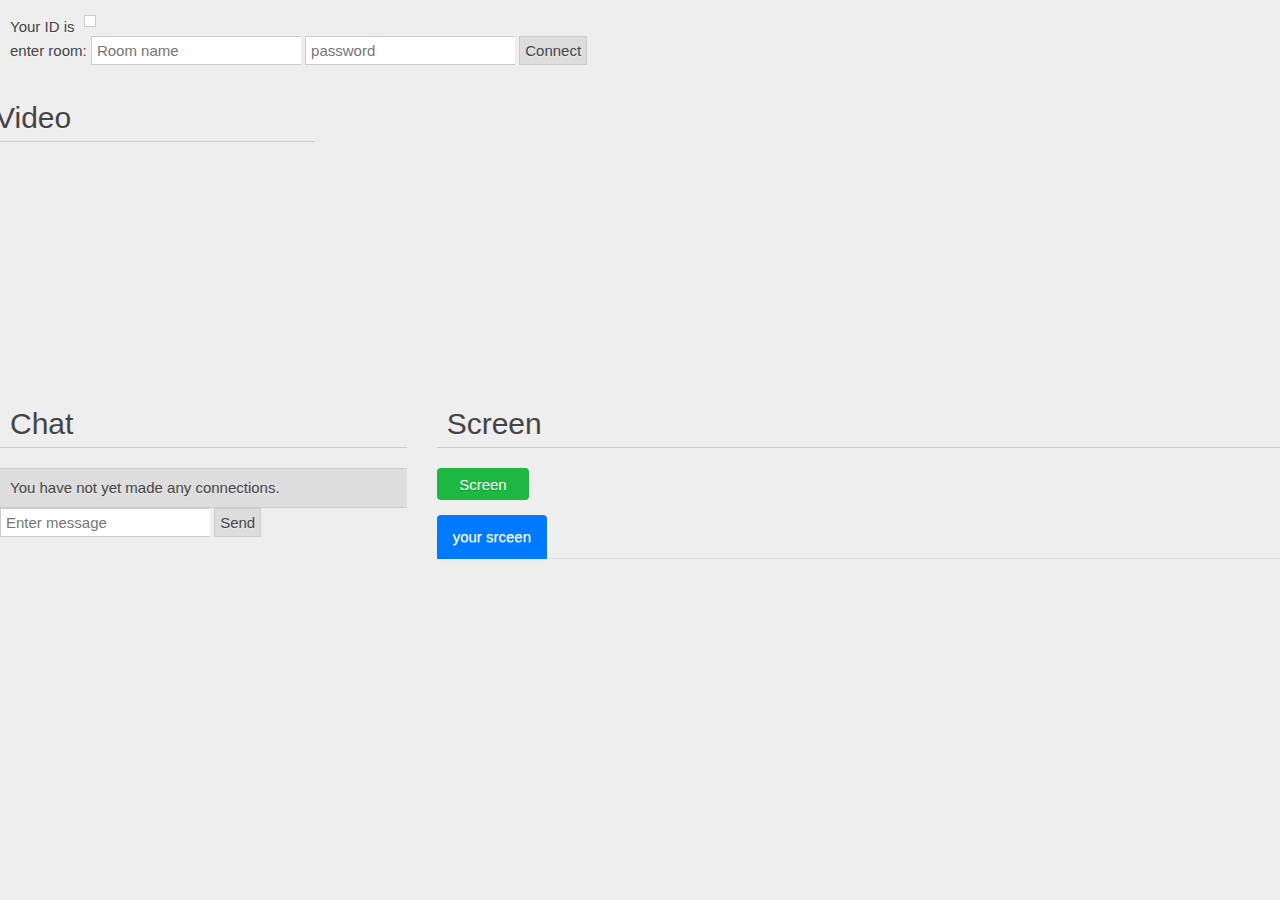
<file: app/index.html>
<!DOCTYPE HTML>
<html lang="en">

<head>
  <title>SkyWay chat demo</title>
  <meta http-equiv="Content-Type" content="text/html; charset=utf-8">
  <meta http-equiv="Content-Language" content="en-us">
  <script type="text/javascript" src="https://ajax.googleapis.com/ajax/libs/jquery/3.2.1/jquery.min.js"></script>
  <script type="text/javascript" src="https://cdn.webrtc.ecl.ntt.com/skyway-latest.js"></script>
  <script src="https://cdn.webrtc.ecl.ntt.com/screenshare-latest.js"></script>
  <script src="js/key.js"></script>
  <script src="js/init.js"></script>
  <link rel="stylesheet" href="https://maxcdn.bootstrapcdn.com/bootstrap/3.3.7/css/bootstrap.min.css">
  <script src="https://ajax.googleapis.com/ajax/libs/jquery/3.2.0/jquery.min.js"></script>
  <script src="https://maxcdn.bootstrapcdn.com/bootstrap/3.3.7/js/bootstrap.min.js"></script>

  <script src="js/speech_recognition.js"></script>
  <script src="js/screenshare.js"></script>
  <script src="js/bootstrap.js"></script>
  <script src="js/chatroom.js"></script>
  <!-- <script src="js/script.js"></script> -->
  <script src="js/videoroom.js"></script>

  <link href="css/bootstrap.css" rel="stylesheet">
  <link href="css/chatroom.css" rel="stylesheet">
  <link href="css/videoroom.css" rel="stylesheet">
  <link href="css/screenshare.css" rel="stylesheet">
  <link href="css/style.css" rel="stylesheet">
  <style>
    /*video {
      width: 200px;
      height: 150px;
    }*/
  </style>
</head>

<body>
  <div class="content-fluid">
    <div id="actions">
      <div id="enter">
        Your ID is <span id="pid"></span><br> enter room:
        <form id="connect">
          <input type="text" id="roomName" placeholder="Room name">
          <input type="password" id="password" placeholder="password">
          <input class="button" type="submit" value="Connect">
        </form>
      </div>
      <button id="close" style="display:none">leave room</button>
    </div>

    <div class="row">
      <div id="videoroom">
        <!-- Video area -->
        <h1>Video</h1>
        <div class="pure-2-3" height="200" id="video-container">
          <video id="my-video" muted="true" autoplay playsinline class="col-2"></video>
          <div id="their-videos"></div>
        </div>
      </div>
    </div>

    <div class="row">
      <div id="chatroom" class="col-4">
        <h1>Chat</h1>
        <div id="wrap">
          <div id="connections">
            <span class="filler">You have not yet
                            made any connections.</span></div>
          <div class="clear"></div>
        </div>
        <form id="send">
          <input type="text" id="text" placeholder="Enter message">
          <input class="button" type="submit" value="Send">
        </form>
      </div>

      <div id="screenshares" class="col-8">
        <h1>Screen</h1>
        <p><a href="#" class="pure-button pure-button-success" id="start-screen">Screen</a></p>
        <!-- tab buttons -->
        <ul id="screen_tabs" class="nav nav-tabs">
          <li class="nav-item">
            <a href='#my_tab_content' class="nav-link bg-primary" data-toggle="tab">your srceen</a>
          </li>
        </ul>
        <!-- tab-contents -->
        <div id="screens" class="tab-content">
          <div id="my_tab_content" class="tab-pane active">
            <video id="my_screen" muted="true" autoplay></video>
          </div>
        </div>


      </div>
      <!--
                <div id="box" style="background: #fff; font-size: 18px;padding:40px 30px; text-align: center;">
                    Drag file here to send to active connections.
                </div>-->
    </div>
  </div>
</body>

</html>
</file>
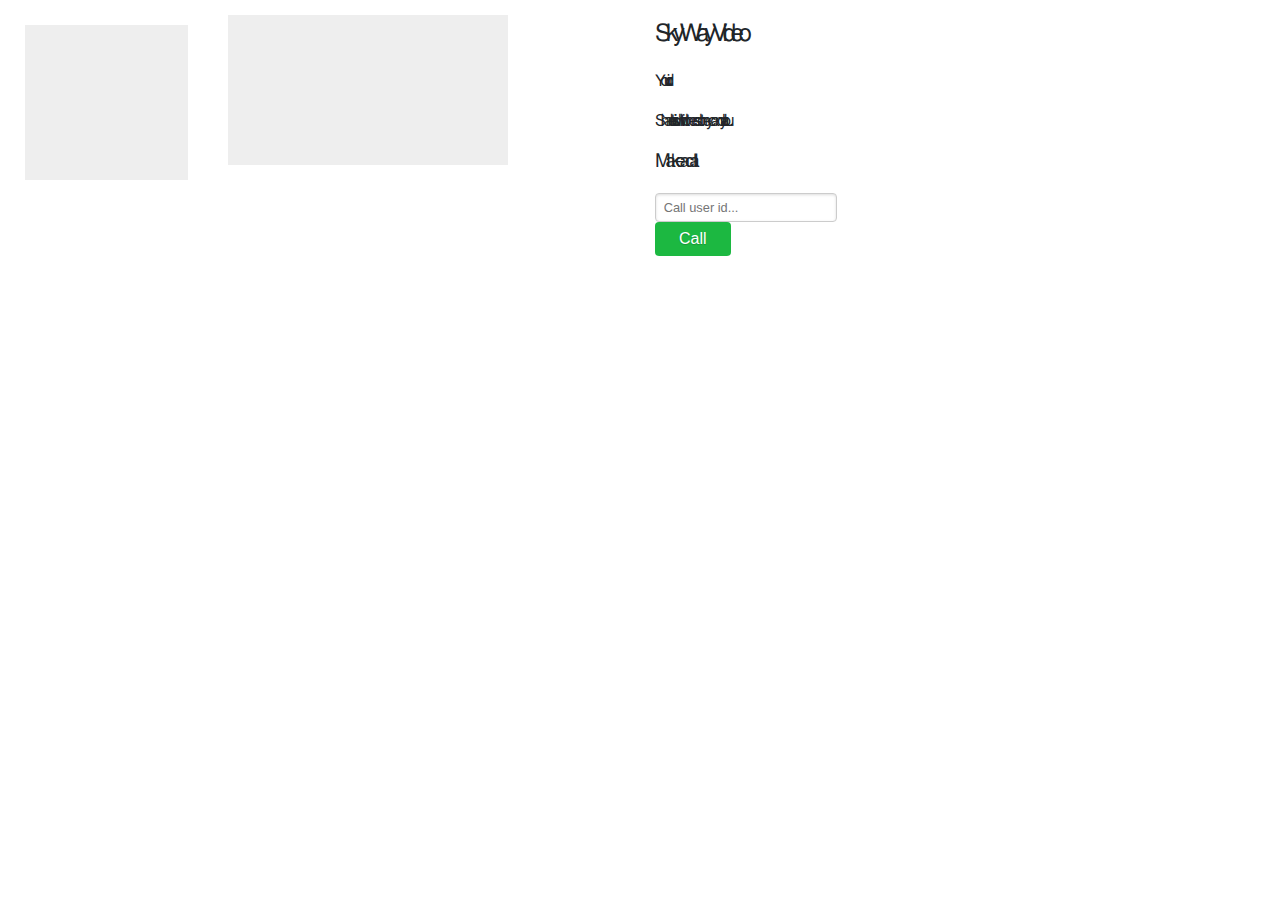
<file: app/html/index.html>
<!DOCTYPE html>
<script type="text/javascript" src="https://code.jquery.com/jquery-3.2.1.min.js"></script>
<script type="text/javascript" src="https://cdn.webrtc.ecl.ntt.com/skyway-latest.js"></script>
<script type="text/javascript" src="script.js"></script>
<link href="css/bootstrap.min.css" rel="stylesheet">
<script src="https://ajax.googleapis.com/ajax/libs/jquery/1.11.3/jquery.min.js"></script>
<script src="js/bootstrap.min.js"></script>
<html>
    <head lang="ja">
        <meta http-equiv="Content-Type" content="text/html; charset=utf-8"/>
        <title>SkyWay JS</title>
        <link rel="stylesheet" href="style.css">
    </head>
    <div class="pure-g">

        <!-- Video area -->
        <div class="container-fluid">
            <div class="row">
                <div class="pure-u-2-3 col-2" id="video-container">
                    <video id="their-video" autoplay></video>
                </div>

                <div class="pure-u-2-3 col-2">
                    <video id="my-video" muted="true" autoplay></video>
                </div>
                <div class="col-2">
                </div>
                <!-- Steps -->
                <div class="col-2">
                    <!--<div class="pure-u-1-3">-->
                    <h2>SkyWay Video</h2>

                    <p>Your id: <span id="my-id">...</span></p>
                    <p>Share this id with others so they can call you.</p>
                    <h3>Make a call</h3>
                    <form id="make-call" class="pure-form">
                        <input type="text" placeholder="Call user id..." id="callto-id">
                        <button href="#" class="pure-button pure-button-success" type="submit">Call</button>
                    </form>
                    <form id="end-call" class="pure-form">
                        <p>Currently in call with <span id="their-id">...</span></p>
                        <button href="#" class="pure-button pure-button-success" type="submit">End Call</button>
                    </form>
                </div>
            </div>
        </div>
    </div>

</html>
</file>
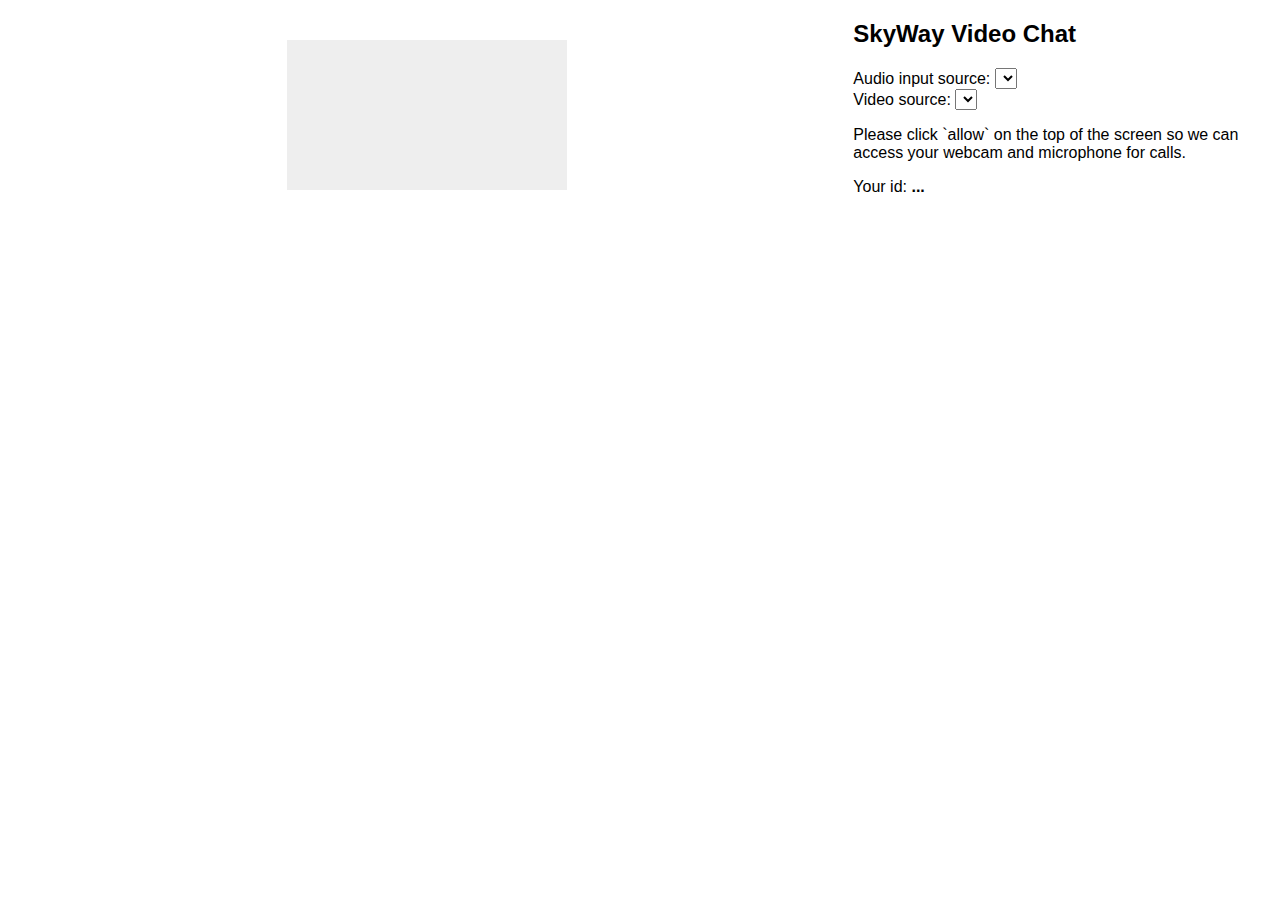
<file: app/skyway-js-sdk-master/examples/fullmesh-videochat/index.html>
<html>
<head>
  <meta charset="utf-8">
  <title>SkyWay - Video chat example</title>
  <link rel="stylesheet" href="style.css">
  <script type="text/javascript" src="//ajax.googleapis.com/ajax/libs/jquery/3.2.1/jquery.min.js"></script>
  <script type="text/javascript" src="//cdn.webrtc.ecl.ntt.com/skyway-latest.js"></script>
  <script type="text/javascript" src="../key.js"></script>
  <script type="text/javascript" src="script.js"></script>
</head>

<body>

<div class="pure-g">

  <!-- Video area -->
  <div class="pure-u-2-3" id="video-container">
    <div id="their-videos"></div>
    <video id="my-video" muted="true" autoplay playsinline></video>
  </div>

  <!-- Steps -->
  <div class="pure-u-1-3">
    <h2>SkyWay Video Chat</h2>

    <div class="select">
      <label for="audioSource">Audio input source: </label><select id="audioSource"></select>
    </div>

    <div class="select">
      <label for="videoSource">Video source: </label><select id="videoSource"></select>
    </div>

    <!-- Get local audio/video stream -->
    <div id="step1">
      <p>Please click `allow` on the top of the screen so we can access your webcam and microphone for calls.</p>
      <div id="step1-error">
        <p>Failed to access the webcam and microphone. Make sure to run this demo on an http server and click allow when asked for permission by the browser.</p>
        <a href="#" class="pure-button pure-button-error" id="step1-retry">Try again</a>
      </div>
    </div>

    <p>Your id: <span id="my-id">...</span></p>
    <!-- Make calls to others -->
    <div id="step2">
      <h3>Make a call</h3>
      <form id="make-call" class="pure-form">
        <input type="text" placeholder="Join room..." id="join-room">
        <button class="pure-button pure-button-success" type="submit">Join</button>
      </form>
      <p><strong>Warning:</strong> You may connect with people you don't know if you both use the same room name.</p>
      <p><strong>注意：</strong>同じルーム名を使用した場合、知らない人と接続する可能性があります。</p>
    </div>

    <!-- Call in progress -->
    <div id="step3">
      <p>Currently in room <span id="room-id">...</span></p>
      <p><a href="#" class="pure-button pure-button-error" id="end-call">End call</a></p>
    </div>
  </div>
</div>


</body>
</html>
</file>
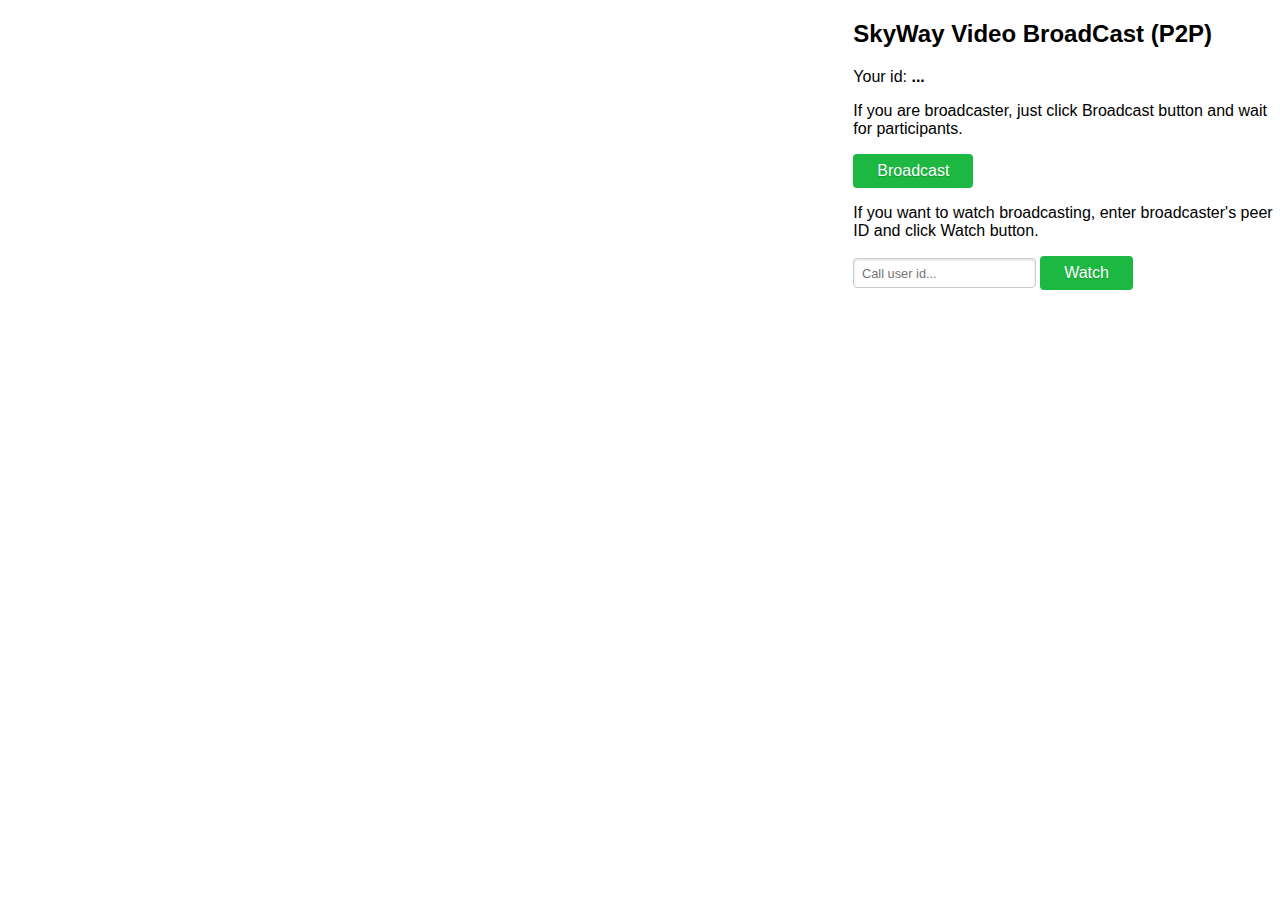
<file: app/skyway-js-sdk-master/examples/p2p-broadcast/index.html>
<html>
<head>
  <meta charset="utf-8">
  <title>SkyWay - Broadcast example</title>
  <link rel="stylesheet" href="style.css">
  <script type="text/javascript" src="//ajax.googleapis.com/ajax/libs/jquery/3.2.1/jquery.min.js"></script>
  <script type="text/javascript" src="//cdn.webrtc.ecl.ntt.com/skyway-latest.js"></script>
  <script type="text/javascript" src="../key.js"></script>
  <script type="text/javascript" src="script.js"></script>
</head>

<body>

<div class="pure-g">

  <!-- Video area -->
  <div class="pure-u-2-3" id="video-container">
    <video id="video" autoplay playsinline></video>
  </div>

  <!-- Steps -->
  <div class="pure-u-1-3">
    <h2>SkyWay Video BroadCast (P2P)</h2>

    <!-- Get local audio/video stream -->
    <div id="step1">
      <p>Your id: <span id="my-id">...</span></p>
      <p>If you are broadcaster, just click Broadcast button and wait for participants.</p>
      <form id="broadcast" class="pure-form">
        <button href="#" class="pure-button pure-button-success" type="submit">Broadcast</button>
      </form>
      <p>If you want to watch broadcasting, enter broadcaster's peer ID and click Watch button.</p>
      <form id="watch" class="pure-form">
        <input type="text" placeholder="Call user id..." id="callto-id">
        <button href="#" class="pure-button pure-button-success" type="submit">Watch</button>
      </form>
    </div>

  </div>
</div>


</body>
</html>
</file>
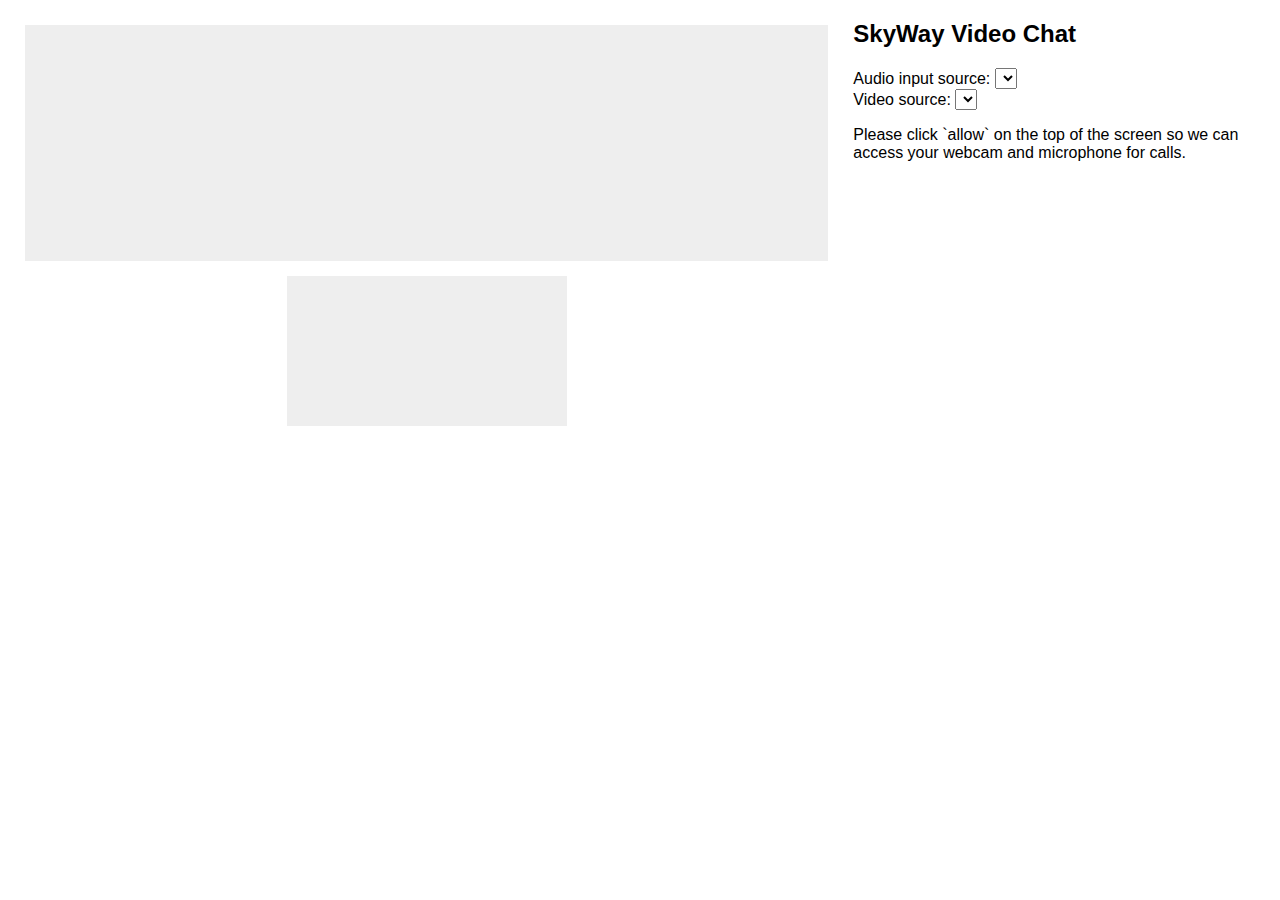
<file: app/skyway-js-sdk-master/examples/p2p-videochat/index.html>
<html>
<head>
  <meta charset="utf-8">
  <title>SkyWay - Video chat example</title>
  <link rel="stylesheet" href="style.css">
  <script type="text/javascript" src="//ajax.googleapis.com/ajax/libs/jquery/3.2.1/jquery.min.js"></script>
  <script type="text/javascript" src="//cdn.webrtc.ecl.ntt.com/skyway-latest.js"></script>
  <script type="text/javascript" src="../key.js"></script>
  <script type="text/javascript" src="script.js"></script>
</head>

<body>

<div class="pure-g">

  <!-- Video area -->
  <div class="pure-u-2-3" id="video-container">
    <video id="their-video" autoplay playsinline></video>
    <video id="my-video" muted="true" autoplay playsinline></video>
  </div>

  <!-- Steps -->
  <div class="pure-u-1-3">
    <h2>SkyWay Video Chat</h2>

    <div class="select">
      <label for="audioSource">Audio input source: </label><select id="audioSource"></select>
    </div>

    <div class="select">
      <label for="videoSource">Video source: </label><select id="videoSource"></select>
    </div>

    <!-- Get local audio/video stream -->
    <div id="step1">
      <p>Please click `allow` on the top of the screen so we can access your webcam and microphone for calls.</p>
      <div id="step1-error">
        <p>Failed to access the webcam and microphone. Make sure to run this demo on an http server and click allow when asked for permission by the browser.</p>
        <a href="#" class="pure-button pure-button-error" id="step1-retry">Try again</a>
      </div>
    </div>

    <!-- Make calls to others -->
    <div id="step2">
      <p>Your id: <span id="my-id">...</span></p>
      <p>Share this id with others so they can call you.</p>
      <h3>Make a call</h3>
      <form id="make-call" class="pure-form">
        <input type="text" placeholder="Call user id..." id="callto-id">
        <button href="#" class="pure-button pure-button-success" type="submit">Call</button>
      </form>
    </div>

    <!-- Call in progress -->
    <div id="step3">
      <p>Currently in call with <span id="their-id">...</span></p>
      <p><a href="#" class="pure-button pure-button-error" id="end-call">End call</a></p>
    </div>
  </div>
</div>


</body>
</html>
</file>
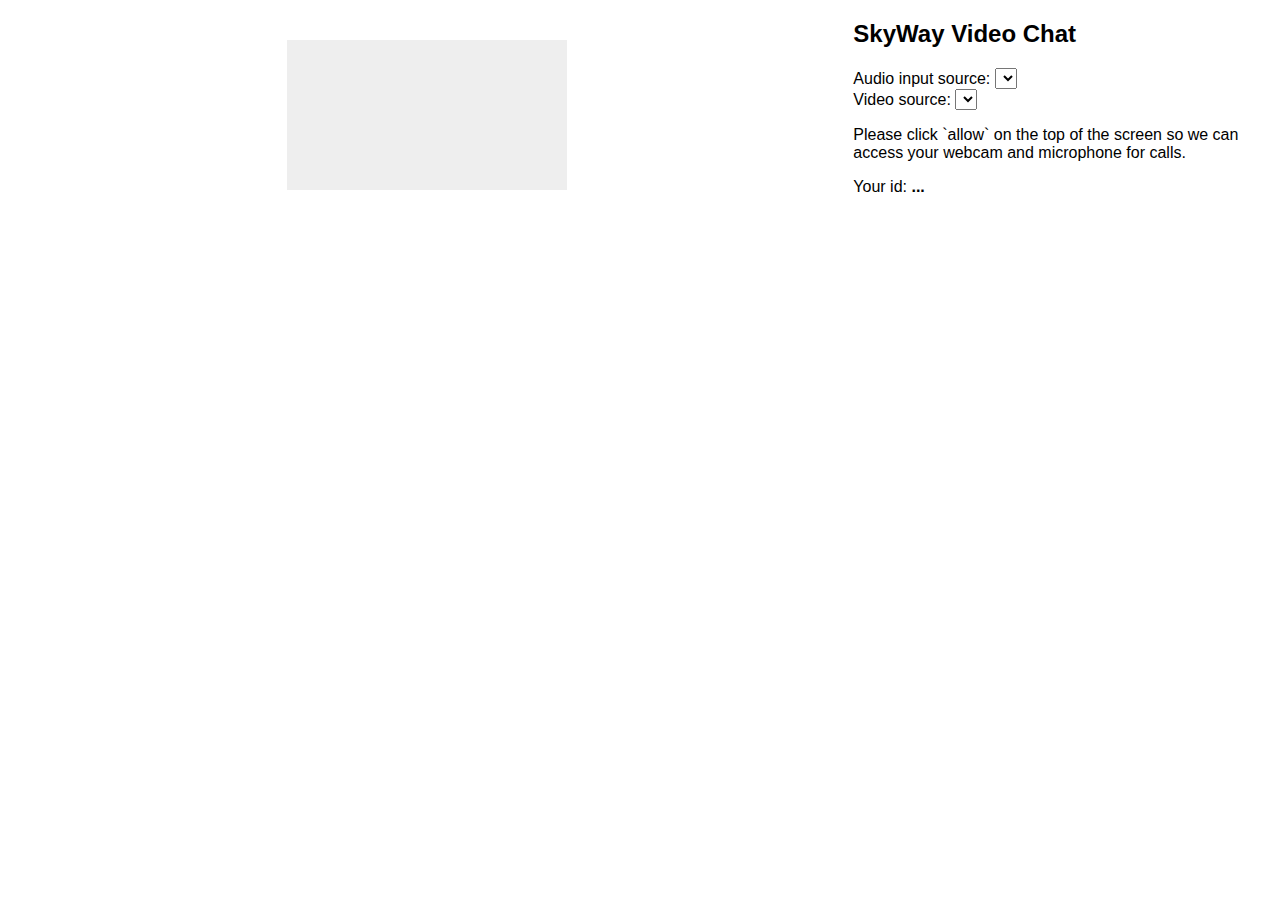
<file: app/skyway-js-sdk-master/examples/sfu-videochat/index.html>
<html>
<head>
  <meta charset="utf-8">
  <title>SkyWay - Video chat example</title>
  <link rel="stylesheet" href="style.css">
  <script type="text/javascript" src="//ajax.googleapis.com/ajax/libs/jquery/3.2.1/jquery.min.js"></script>
  <script type="text/javascript" src="//cdn.webrtc.ecl.ntt.com/skyway-latest.js"></script>
  <script type="text/javascript" src="../key.js"></script>
  <script type="text/javascript" src="script.js"></script>
</head>

<body>

<div class="pure-g">

  <!-- Video area -->
  <div class="pure-u-2-3" id="video-container">
    <div id="their-videos"></div>
    <div>
      <label id="my-label"></label>
      <video id="my-video" muted="true" autoplay playsinline></video>
    </div>
  </div>

  <!-- Steps -->
  <div class="pure-u-1-3">
    <h2>SkyWay Video Chat</h2>

    <div class="select">
      <label for="audioSource">Audio input source: </label><select id="audioSource"></select>
    </div>

    <div class="select">
      <label for="videoSource">Video source: </label><select id="videoSource"></select>
    </div>

    <!-- Get local audio/video stream -->
    <div id="step1">
      <p>Please click `allow` on the top of the screen so we can access your webcam and microphone for calls.</p>
      <div id="step1-error">
        <p>Failed to access the webcam and microphone. Make sure to run this demo on an http server and click allow when asked for permission by the browser.</p>
        <a href="#" class="pure-button pure-button-error" id="step1-retry">Try again</a>
      </div>
    </div>

    <!-- Make calls to others -->
    <div id="step2">
      <h3>Make a call</h3>
      <form id="make-call" class="pure-form">
        <input type="text" placeholder="Join room..." id="join-room">
        <button class="pure-button pure-button-success" type="submit">Join</button>
      </form>
      <p><strong>Warning:</strong> You may connect with people you don't know if you both use the same room name.</p>
      <p><strong>注意：</strong>同じルーム名を使用した場合、知らない人と接続する可能性があります。</p>
    </div>
    <p>Your id: <span id="my-id">...</span></p>

    <!-- Call in progress -->
    <div id="step3">
      <p>Currently in room <span id="room-id">...</span></p>
      <p><a href="#" class="pure-button pure-button-error" id="end-call">End call</a></p>
    </div>
  </div>
</div>


</body>
</html>
</file>
<file: app/css/chatroom.css>
body,html {
  padding: 0;
  margin: 0;
  font-family: Arial;
  background-color: #eee;
  color: #444;
  font-size: 15px;
  line-height: 18px;
  text-shadow: 0 1px 0 rgba(255,255,255,0.4);
}
.connection {
  float: left;
  height: 250px;
  width: 200px;
  overflow: scroll;
  background-color: #fff;
  padding: 10px;
  margin: 5px;
  border: 1px solid #ccc;
}
.connection div {
  margin: 5px 0;
}
.connection.active {
  border-color: #FF7500;
}
h1 {
  font-size: 15px;
  padding: 5px 10px;
  margin: 0 -10px 0 -10px;
  border-bottom: 1px solid #ccc;
  font-weight: 300;
}
.active h1 strong {
  color: #FF7500;
}
.file, em {
  color: #999;
  font-style: italic;
}
#wrap {
  background-color: #ddd;
  border-width: 1px 0;
  border-color: #ccc;
  border-style: solid;
}
.clear {
  clear: both;
}
.peer {
  color: #FF7500;
  font-weight: 600;
}
.you {
  color: #0C6BA1;
  font-weight: 600;
}
#pid {
  display: inline-block;
  padding: 5px;
  margin: 5px;
  border: 1px solid #ccc;
  background-color: #fff;
  color: #0C6BA1;
  font-weight: 600;
}
.warning {
  font-size: 12px;
  line-height: 20px;
  padding: 10px;
  background-color: #333;
  color: #fff;
  text-shadow: 0 1px 0 rgba(0,0,0,0.4);
  font-weight: 300;
  border-width: 1px 0;
  border-color: #000;
  border-style: solid;
}
a {
  color: #F2C777;
}
.filler {
  display: block;
  padding: 10px;
}
#actions {
  padding: 10px;
}

button, input {
  font-size: 15px;
  font-family: Arial;
  border: 1px solid #ccc;
  border-right: 0;
  padding: 5px;
  background: #fff;
  margin: 0;
  color: #444;
  text-shadow: 0 1px 0 rgba(255,255,255,0.4);
}
input:focus {
  outline: none;
}
.button, button {
  cursor: pointer;
  background-color: #ddd;
  border: 1px solid #ccc;


}
form {
  display: inline-block;
}
#close {
  background-color: #FF7500;
  border-color: #c15c06;
}

.important {
  font-size: 15px;
  color: #F2C777;
  margin-bottom: 10px;
}
</file>
<file: app/css/videoroom.css>
/*!
Pure v0.3.0
Copyright 2013 Yahoo! Inc. All rights reserved.
Licensed under the BSD License.
https://github.com/yui/pure/blob/master/LICENSE.md
*/
/*!
normalize.css v1.1.2 | MIT License | git.io/normalize
Copyright (c) Nicolas Gallagher and Jonathan Neal
*/
/*! normalize.css v1.1.2 | MIT License | git.io/normalize */article,aside,details,figcaption,figure,footer,header,hgroup,main,nav,section,summary{display:block}audio,canvas,video{display:inline-block;*display:inline;*zoom:1}audio:not([controls]){display:none;height:0}[hidden]{display:none}html{font-size:100%;-ms-text-size-adjust:100%;-webkit-text-size-adjust:100%}html,button,input,select,textarea{font-family:sans-serif}body{margin:0}a:focus{outline:thin dotted}a:active,a:hover{outline:0}h1{font-size:2em;margin:.67em 0}h2{font-size:1.5em;margin:.83em 0}h3{font-size:1.17em;margin:1em 0}h4{font-size:1em;margin:1.33em 0}h5{font-size:.83em;margin:1.67em 0}h6{font-size:.67em;margin:2.33em 0}abbr[title]{border-bottom:1px dotted}b,strong{font-weight:700}blockquote{margin:1em 40px}dfn{font-style:italic}hr{-moz-box-sizing:content-box;box-sizing:content-box;height:0}mark{background:#ff0;color:#000}p,pre{margin:1em 0}code,kbd,pre,samp{font-family:monospace,serif;_font-family:'courier new',monospace;font-size:1em}pre{white-space:pre;white-space:pre-wrap;word-wrap:break-word}q{quotes:none}q:before,q:after{content:'';content:none}small{font-size:80%}sub,sup{font-size:75%;line-height:0;position:relative;vertical-align:baseline}sup{top:-.5em}sub{bottom:-.25em}dl,menu,ol,ul{margin:1em 0}dd{margin:0 0 0 40px}menu,ol,ul{padding:0 0 0 40px}nav ul,nav ol{list-style:none;list-style-image:none}img{border:0;-ms-interpolation-mode:bicubic}svg:not(:root){overflow:hidden}figure{margin:0}form{margin:0}fieldset{border:1px solid silver;margin:0 2px;padding:.35em .625em .75em}legend{border:0;padding:0;white-space:normal;*margin-left:-7px}button,input,select,textarea{font-size:100%;margin:0;vertical-align:baseline;*vertical-align:middle}button,input{line-height:normal}button,select{text-transform:none}button,html input[type=button],input[type=reset],input[type=submit]{-webkit-appearance:button;cursor:pointer;*overflow:visible}button[disabled],html input[disabled]{cursor:default}input[type=checkbox],input[type=radio]{box-sizing:border-box;padding:0;*height:13px;*width:13px}input[type=search]{-webkit-appearance:textfield;-moz-box-sizing:content-box;-webkit-box-sizing:content-box;box-sizing:content-box}input[type=search]::-webkit-search-cancel-button,input[type=search]::-webkit-search-decoration{-webkit-appearance:none}button::-moz-focus-inner,input::-moz-focus-inner{border:0;padding:0}textarea{overflow:auto;vertical-align:top}table{border-collapse:collapse;border-spacing:0}.pure-button{display:inline-block;*display:inline;zoom:1;line-height:normal;white-space:nowrap;vertical-align:baseline;text-align:center;cursor:pointer;-webkit-user-drag:none;-webkit-user-select:none;-moz-user-select:none;-ms-user-select:none;user-select:none}.pure-button::-moz-focus-inner{padding:0;border:0}.pure-button{font-size:100%;*font-size:90%;*overflow:visible;padding:.5em 1.5em;color:#444;color:rgba(0,0,0,.8);*color:#444;border:1px solid #999;border:0 rgba(0,0,0,0);background-color:#E6E6E6;text-decoration:none;border-radius:2px;-webkit-transition:.1s linear -webkit-box-shadow;-moz-transition:.1s linear -moz-box-shadow;-ms-transition:.1s linear box-shadow;-o-transition:.1s linear box-shadow;transition:.1s linear box-shadow}.pure-button-hover,.pure-button:hover,.pure-button:focus{filter:progid:DXImageTransform.Microsoft.gradient(startColorstr='#00000000', endColorstr='#1a000000', GradientType=0);background-image:-webkit-gradient(linear,0 0,0 100%,from(transparent),color-stop(40%,rgba(0,0,0,.05)),to(rgba(0,0,0,.1)));background-image:-webkit-linear-gradient(transparent,rgba(0,0,0,.05) 40%,rgba(0,0,0,.1));background-image:-moz-linear-gradient(top,rgba(0,0,0,.05) 0,rgba(0,0,0,.1));background-image:-ms-linear-gradient(transparent,rgba(0,0,0,.05) 40%,rgba(0,0,0,.1));background-image:-o-linear-gradient(transparent,rgba(0,0,0,.05) 40%,rgba(0,0,0,.1));background-image:linear-gradient(transparent,rgba(0,0,0,.05) 40%,rgba(0,0,0,.1))}.pure-button:focus{outline:0}.pure-button-active,.pure-button:active{box-shadow:0 0 0 1px rgba(0,0,0,.15) inset,0 0 6px rgba(0,0,0,.2) inset}.pure-button[disabled],.pure-button-disabled,.pure-button-disabled:hover,.pure-button-disabled:focus,.pure-button-disabled:active{border:0;background-image:none;filter:progid:DXImageTransform.Microsoft.gradient(enabled=false);filter:alpha(opacity=40);-khtml-opacity:.4;-moz-opacity:.4;opacity:.4;cursor:not-allowed;box-shadow:none}.pure-button-hidden{display:none}.pure-button::-moz-focus-inner{padding:0;border:0}.pure-button-primary,.pure-button-selected,a.pure-button-primary,a.pure-button-selected{background-color:#0078e7;color:#fff}.pure-form input[type=text],.pure-form input[type=password],.pure-form input[type=email],.pure-form input[type=url],.pure-form input[type=date],.pure-form input[type=month],.pure-form input[type=time],.pure-form input[type=datetime],.pure-form input[type=datetime-local],.pure-form input[type=week],.pure-form input[type=number],.pure-form input[type=search],.pure-form input[type=tel],.pure-form input[type=color],.pure-form select,.pure-form textarea{padding:.5em .6em;display:inline-block;border:1px solid #ccc;font-size:.8em;box-shadow:inset 0 1px 3px #ddd;border-radius:4px;-webkit-transition:.3s linear border;-moz-transition:.3s linear border;-ms-transition:.3s linear border;-o-transition:.3s linear border;transition:.3s linear border;-webkit-box-sizing:border-box;-moz-box-sizing:border-box;box-sizing:border-box}.pure-form input[type=text]:focus,.pure-form input[type=password]:focus,.pure-form input[type=email]:focus,.pure-form input[type=url]:focus,.pure-form input[type=date]:focus,.pure-form input[type=month]:focus,.pure-form input[type=time]:focus,.pure-form input[type=datetime]:focus,.pure-form input[type=datetime-local]:focus,.pure-form input[type=week]:focus,.pure-form input[type=number]:focus,.pure-form input[type=search]:focus,.pure-form input[type=tel]:focus,.pure-form input[type=color]:focus,.pure-form select:focus,.pure-form textarea:focus{outline:0;outline:thin dotted \9;border-color:#129FEA}.pure-form input[type=file]:focus,.pure-form input[type=radio]:focus,.pure-form input[type=checkbox]:focus{outline:thin dotted #333;outline:1px auto #129FEA}.pure-form .pure-checkbox,.pure-form .pure-radio{margin:.5em 0;display:block}.pure-form input[type=text][disabled],.pure-form input[type=password][disabled],.pure-form input[type=email][disabled],.pure-form input[type=url][disabled],.pure-form input[type=date][disabled],.pure-form input[type=month][disabled],.pure-form input[type=time][disabled],.pure-form input[type=datetime][disabled],.pure-form input[type=datetime-local][disabled],.pure-form input[type=week][disabled],.pure-form input[type=number][disabled],.pure-form input[type=search][disabled],.pure-form input[type=tel][disabled],.pure-form input[type=color][disabled],.pure-form select[disabled],.pure-form textarea[disabled]{cursor:not-allowed;background-color:#eaeded;color:#cad2d3}.pure-form input[readonly],.pure-form select[readonly],.pure-form textarea[readonly]{background:#eee;color:#777;border-color:#ccc}.pure-form input:focus:invalid,.pure-form textarea:focus:invalid,.pure-form select:focus:invalid{color:#b94a48;border:1px solid #ee5f5b}.pure-form input:focus:invalid:focus,.pure-form textarea:focus:invalid:focus,.pure-form select:focus:invalid:focus{border-color:#e9322d}.pure-form input[type=file]:focus:invalid:focus,.pure-form input[type=radio]:focus:invalid:focus,.pure-form input[type=checkbox]:focus:invalid:focus{outline-color:#e9322d}.pure-form select{border:1px solid #ccc;background-color:#fff}.pure-form select[multiple]{height:auto}.pure-form label{margin:.5em 0 .2em;font-size:90%}.pure-form fieldset{margin:0;padding:.35em 0 .75em;border:0}.pure-form legend{display:block;width:100%;padding:.3em 0;margin-bottom:.3em;font-size:125%;color:#333;border-bottom:1px solid #e5e5e5}.pure-form-stacked input[type=text],.pure-form-stacked input[type=password],.pure-form-stacked input[type=email],.pure-form-stacked input[type=url],.pure-form-stacked input[type=date],.pure-form-stacked input[type=month],.pure-form-stacked input[type=time],.pure-form-stacked input[type=datetime],.pure-form-stacked input[type=datetime-local],.pure-form-stacked input[type=week],.pure-form-stacked input[type=number],.pure-form-stacked input[type=search],.pure-form-stacked input[type=tel],.pure-form-stacked input[type=color],.pure-form-stacked select,.pure-form-stacked label,.pure-form-stacked textarea{display:block;margin:.25em 0}.pure-form-aligned input,.pure-form-aligned textarea,.pure-form-aligned select,.pure-form-aligned .pure-help-inline,.pure-form-message-inline{display:inline-block;*display:inline;*zoom:1;vertical-align:middle}.pure-form-aligned .pure-control-group{margin-bottom:.5em}.pure-form-aligned .pure-control-group label{text-align:right;display:inline-block;vertical-align:middle;width:10em;margin:0 1em 0 0}.pure-form-aligned .pure-controls{margin:1.5em 0 0 10em}.pure-form input.pure-input-rounded,.pure-form .pure-input-rounded{border-radius:2em;padding:.5em 1em}.pure-form .pure-group fieldset{margin-bottom:10px}.pure-form .pure-group input{display:block;padding:10px;margin:0;border-radius:0;position:relative;top:-1px}.pure-form .pure-group input:focus{z-index:2}.pure-form .pure-group input:first-child{top:1px;border-radius:4px 4px 0 0}.pure-form .pure-group input:last-child{top:-2px;border-radius:0 0 4px 4px}.pure-form .pure-group button{margin:.35em 0}.pure-form .pure-input-1{width:100%}.pure-form .pure-input-2-3{width:66%}.pure-form .pure-input-1-2{width:50%}.pure-form .pure-input-1-3{width:33%}.pure-form .pure-input-1-4{width:25%}.pure-form .pure-help-inline,.pure-form-message-inline{display:inline-block;padding-left:.3em;color:#666;vertical-align:middle;font-size:90%}.pure-form-message{display:block;color:#666;font-size:90%}.pure-g{letter-spacing:-.31em;*letter-spacing:normal;*word-spacing:-.43em;text-rendering:optimizespeed;font-family:FreeSans,Arimo,"Droid Sans",Helvetica,Arial,sans-serif;display:-webkit-flex;-webkit-flex-flow:row wrap;display:-ms-flexbox;-ms-flex-flow:row wrap}.opera-only :-o-prefocus,.pure-g{word-spacing:-.43em}.pure-u{display:inline-block;*display:inline;zoom:1;letter-spacing:normal;word-spacing:normal;vertical-align:top;text-rendering:auto}.pure-g [class *="pure-u"]{font-family:sans-serif}.pure-u-1,.pure-u-1-2,.pure-u-1-3,.pure-u-2-3,.pure-u-1-4,.pure-u-3-4,.pure-u-1-5,.pure-u-2-5,.pure-u-3-5,.pure-u-4-5,.pure-u-1-6,.pure-u-5-6,.pure-u-1-8,.pure-u-3-8,.pure-u-5-8,.pure-u-7-8,.pure-u-1-12,.pure-u-5-12,.pure-u-7-12,.pure-u-11-12,.pure-u-1-24,.pure-u-5-24,.pure-u-7-24,.pure-u-11-24,.pure-u-13-24,.pure-u-17-24,.pure-u-19-24,.pure-u-23-24{display:inline-block;*display:inline;zoom:1;letter-spacing:normal;word-spacing:normal;vertical-align:top;text-rendering:auto}.pure-u-1{width:100%}.pure-u-1-2{width:50%;*width:49.969%}.pure-u-1-3{width:33.3333%;*width:33.3023%}.pure-u-2-3{width:66.6667%;*width:66.6357%}.pure-u-1-4{width:25%;*width:24.969%}.pure-u-3-4{width:75%;*width:74.969%}.pure-u-1-5{width:20%;*width:19.969%}.pure-u-2-5{width:40%;*width:39.969%}.pure-u-3-5{width:60%;*width:59.969%}.pure-u-4-5{width:80%;*width:79.969%}.pure-u-1-6{width:16.6667%;*width:16.6357%}.pure-u-5-6{width:83.3333%;*width:83.3023%}.pure-u-1-8{width:12.5%;*width:12.469%}.pure-u-3-8{width:37.5%;*width:37.469%}.pure-u-5-8{width:62.5%;*width:62.469%}.pure-u-7-8{width:87.5%;*width:87.469%}.pure-u-1-12{width:8.3333%;*width:8.3023%}.pure-u-5-12{width:41.6667%;*width:41.6357%}.pure-u-7-12{width:58.3333%;*width:58.3023%}.pure-u-11-12{width:91.6667%;*width:91.6357%}.pure-u-1-24{width:4.1667%;*width:4.1357%}.pure-u-5-24{width:20.8333%;*width:20.8023%}.pure-u-7-24{width:29.1667%;*width:29.1357%}.pure-u-11-24{width:45.8333%;*width:45.8023%}.pure-u-13-24{width:54.1667%;*width:54.1357%}.pure-u-17-24{width:70.8333%;*width:70.8023%}.pure-u-19-24{width:79.1667%;*width:79.1357%}.pure-u-23-24{width:95.8333%;*width:95.8023%}.pure-menu ul{position:absolute;visibility:hidden}.pure-menu.pure-menu-open{visibility:visible;z-index:2;width:100%}.pure-menu ul{left:-10000px;list-style:none;margin:0;padding:0;top:-10000px;z-index:1}.pure-menu>ul{position:relative}.pure-menu-open>ul{left:0;top:0;visibility:visible}.pure-menu-open>ul:focus{outline:0}.pure-menu li{position:relative}.pure-menu a,.pure-menu .pure-menu-heading{display:block;color:inherit;line-height:1.5em;padding:5px 20px;text-decoration:none;white-space:nowrap}.pure-menu.pure-menu-horizontal>.pure-menu-heading{display:inline-block;*display:inline;zoom:1;margin:0;vertical-align:middle}.pure-menu.pure-menu-horizontal>ul{display:inline-block;*display:inline;zoom:1;vertical-align:middle;height:2.4em}.pure-menu li a{padding:5px 20px}.pure-menu-can-have-children>.pure-menu-label:after{content:'\25B8';float:right;font-family:'Lucida Grande','Lucida Sans Unicode','DejaVu Sans',sans-serif;margin-right:-20px;margin-top:-1px}.pure-menu-can-have-children>.pure-menu-label{padding-right:30px}.pure-menu-separator{background-color:#dfdfdf;display:block;height:1px;font-size:0;margin:7px 2px;overflow:hidden}.pure-menu-hidden{display:none}.pure-menu-fixed{position:fixed;top:0;left:0;width:100%}.pure-menu-horizontal li{display:inline-block;*display:inline;zoom:1;vertical-align:middle}.pure-menu-horizontal li li{display:block}.pure-menu-horizontal>.pure-menu-children>.pure-menu-can-have-children>.pure-menu-label:after{content:"\25BE"}.pure-menu-horizontal>.pure-menu-children>.pure-menu-can-have-children>.pure-menu-label{padding-right:30px}.pure-menu-horizontal li.pure-menu-separator{height:50%;width:1px;margin:0 7px}.pure-menu-horizontal li li.pure-menu-separator{height:1px;width:auto;margin:7px 2px}.pure-menu.pure-menu-open,.pure-menu.pure-menu-horizontal li .pure-menu-children{background:#fff;border:1px solid #b7b7b7}.pure-menu.pure-menu-horizontal,.pure-menu.pure-menu-horizontal .pure-menu-heading{border:0}.pure-menu a{border:1px solid transparent;border-left:0;border-right:0}.pure-menu a,.pure-menu .pure-menu-can-have-children>li:after{color:#777}.pure-menu .pure-menu-can-have-children>li:hover:after{color:#fff}.pure-menu .pure-menu-open{background:#dedede}.pure-menu li a:hover,.pure-menu li a:focus{background:#eee}.pure-menu li.pure-menu-disabled a:hover,.pure-menu li.pure-menu-disabled a:focus{background:#fff;color:#bfbfbf}.pure-menu .pure-menu-disabled>a{background-image:none;border-color:transparent;cursor:default}.pure-menu .pure-menu-disabled>a,.pure-menu .pure-menu-can-have-children.pure-menu-disabled>a:after{color:#bfbfbf}.pure-menu .pure-menu-heading{color:#565d64;text-transform:uppercase;font-size:90%;margin-top:.5em;border-bottom-width:1px;border-bottom-style:solid;border-bottom-color:#dfdfdf}.pure-menu .pure-menu-selected a{color:#000}.pure-menu.pure-menu-open.pure-menu-fixed{border:0;border-bottom:1px solid #b7b7b7}.pure-paginator{letter-spacing:-.31em;*letter-spacing:normal;*word-spacing:-.43em;text-rendering:optimizespeed;list-style:none;margin:0;padding:0}.opera-only :-o-prefocus,.pure-paginator{word-spacing:-.43em}.pure-paginator li{display:inline-block;*display:inline;zoom:1;letter-spacing:normal;word-spacing:normal;vertical-align:top;text-rendering:auto}.pure-paginator .pure-button{border-radius:0;padding:.8em 1.4em;vertical-align:top;height:1.1em}.pure-paginator .pure-button:focus,.pure-paginator .pure-button:active{outline-style:none}.pure-paginator .prev,.pure-paginator .next{color:#C0C1C3;text-shadow:0 -1px 0 rgba(0,0,0,.45)}.pure-paginator .prev{border-radius:2px 0 0 2px}.pure-paginator .next{border-radius:0 2px 2px 0}.pure-table{border-collapse:collapse;border-spacing:0;empty-cells:show;border:1px solid #cbcbcb}.pure-table caption{color:#000;font:italic 85%/1 arial,sans-serif;padding:1em 0;text-align:center}.pure-table td,.pure-table th{border-left:1px solid #cbcbcb;border-width:0 0 0 1px;font-size:inherit;margin:0;overflow:visible;padding:6px 12px}.pure-table td:first-child,.pure-table th:first-child{border-left-width:0}.pure-table thead{background:#e0e0e0;color:#000;text-align:left;vertical-align:bottom}.pure-table td{background-color:transparent}.pure-table-odd td{background-color:#f2f2f2}.pure-table-striped tr:nth-child(2n-1) td{background-color:#f2f2f2}.pure-table-bordered td{border-bottom:1px solid #cbcbcb}.pure-table-bordered tbody>tr:last-child td,.pure-table-horizontal tbody>tr:last-child td{border-bottom-width:0}.pure-table-horizontal td,.pure-table-horizontal th{border-width:0 0 1px;border-bottom:1px solid #cbcbcb}.pure-table-horizontal tbody>tr:last-child td{border-bottom-width:0}
.pure-button-success,
.pure-button-error,
.pure-button-warning,
.pure-button-secondary {
  color: white;
  border-radius: 4px;
  text-shadow: 0 1px 1px rgba(0, 0, 0, 0.2);
}
.pure-button-success {
  background: rgb(28, 184, 65); /* this is a green */
}
.pure-button-error {
  background: rgb(202, 60, 60); /* this is a maroon */
}
.pure-button-warning {
  background: rgb(223, 117, 20); /* this is an orange */
}
.pure-button-secondary {
  background: rgb(66, 184, 221); /* this is a light blue */
}





*, *:before, *:after {
  -moz-box-sizing: border-box; -webkit-box-sizing: border-box; box-sizing: border-box;
}

#my-video {
  margin-top: 15px;
  width: 280px;
  height: auto;
  background-color: #eee;
}

.remoteVideos {
  position: -webkit-sticky;
  width: 100%;
  height: 75%;
  max-height: 480px;
  background-color: #eee;
}

#video-container {
  padding: 25px;
  text-align: center;
}

#step1-error, #step2, #step3 {
  display: none;
}
#my-id {
  font-weight: bold;
}
</file>
<file: app/css/screenshare.css>
/*!
Pure v0.3.0
Copyright 2013 Yahoo! Inc. All rights reserved.
Licensed under the BSD License.
https://github.com/yui/pure/blob/master/LICENSE.md
*/
/*!
normalize.css v1.1.2 | MIT License | git.io/normalize
Copyright (c) Nicolas Gallagher and Jonathan Neal
*/
/*! normalize.css v1.1.2 | MIT License | git.io/normalize */article,aside,details,figcaption,figure,footer,header,hgroup,main,nav,section,summary{display:block}audio,canvas,video{display:inline-block;*display:inline;*zoom:1}audio:not([controls]){display:none;height:0}[hidden]{display:none}html{font-size:100%;-ms-text-size-adjust:100%;-webkit-text-size-adjust:100%}html,button,input,select,textarea{font-family:sans-serif}body{margin:0}a:focus{outline:thin dotted}a:active,a:hover{outline:0}h1{font-size:2em;margin:.67em 0}h2{font-size:1.5em;margin:.83em 0}h3{font-size:1.17em;margin:1em 0}h4{font-size:1em;margin:1.33em 0}h5{font-size:.83em;margin:1.67em 0}h6{font-size:.67em;margin:2.33em 0}abbr[title]{border-bottom:1px dotted}b,strong{font-weight:700}blockquote{margin:1em 40px}dfn{font-style:italic}hr{-moz-box-sizing:content-box;box-sizing:content-box;height:0}mark{background:#ff0;color:#000}p,pre{margin:1em 0}code,kbd,pre,samp{font-family:monospace,serif;_font-family:'courier new',monospace;font-size:1em}pre{white-space:pre;white-space:pre-wrap;word-wrap:break-word}q{quotes:none}q:before,q:after{content:'';content:none}small{font-size:80%}sub,sup{font-size:75%;line-height:0;position:relative;vertical-align:baseline}sup{top:-.5em}sub{bottom:-.25em}dl,menu,ol,ul{margin:1em 0}dd{margin:0 0 0 40px}menu,ol,ul{padding:0 0 0 40px}nav ul,nav ol{list-style:none;list-style-image:none}img{border:0;-ms-interpolation-mode:bicubic}svg:not(:root){overflow:hidden}figure{margin:0}form{margin:0}fieldset{border:1px solid silver;margin:0 2px;padding:.35em .625em .75em}legend{border:0;padding:0;white-space:normal;*margin-left:-7px}button,input,select,textarea{font-size:100%;margin:0;vertical-align:baseline;*vertical-align:middle}button,input{line-height:normal}button,select{text-transform:none}button,html input[type=button],input[type=reset],input[type=submit]{-webkit-appearance:button;cursor:pointer;*overflow:visible}button[disabled],html input[disabled]{cursor:default}input[type=checkbox],input[type=radio]{box-sizing:border-box;padding:0;*height:13px;*width:13px}input[type=search]{-webkit-appearance:textfield;-moz-box-sizing:content-box;-webkit-box-sizing:content-box;box-sizing:content-box}input[type=search]::-webkit-search-cancel-button,input[type=search]::-webkit-search-decoration{-webkit-appearance:none}button::-moz-focus-inner,input::-moz-focus-inner{border:0;padding:0}textarea{overflow:auto;vertical-align:top}table{border-collapse:collapse;border-spacing:0}.pure-button{display:inline-block;*display:inline;zoom:1;line-height:normal;white-space:nowrap;vertical-align:baseline;text-align:center;cursor:pointer;-webkit-user-drag:none;-webkit-user-select:none;-moz-user-select:none;-ms-user-select:none;user-select:none}.pure-button::-moz-focus-inner{padding:0;border:0}.pure-button{font-size:100%;*font-size:90%;*overflow:visible;padding:.5em 1.5em;color:#444;color:rgba(0,0,0,.8);*color:#444;border:1px solid #999;border:0 rgba(0,0,0,0);background-color:#E6E6E6;text-decoration:none;border-radius:2px;-webkit-transition:.1s linear -webkit-box-shadow;-moz-transition:.1s linear -moz-box-shadow;-ms-transition:.1s linear box-shadow;-o-transition:.1s linear box-shadow;transition:.1s linear box-shadow}.pure-button-hover,.pure-button:hover,.pure-button:focus{filter:progid:DXImageTransform.Microsoft.gradient(startColorstr='#00000000', endColorstr='#1a000000', GradientType=0);background-image:-webkit-gradient(linear,0 0,0 100%,from(transparent),color-stop(40%,rgba(0,0,0,.05)),to(rgba(0,0,0,.1)));background-image:-webkit-linear-gradient(transparent,rgba(0,0,0,.05) 40%,rgba(0,0,0,.1));background-image:-moz-linear-gradient(top,rgba(0,0,0,.05) 0,rgba(0,0,0,.1));background-image:-ms-linear-gradient(transparent,rgba(0,0,0,.05) 40%,rgba(0,0,0,.1));background-image:-o-linear-gradient(transparent,rgba(0,0,0,.05) 40%,rgba(0,0,0,.1));background-image:linear-gradient(transparent,rgba(0,0,0,.05) 40%,rgba(0,0,0,.1))}.pure-button:focus{outline:0}.pure-button-active,.pure-button:active{box-shadow:0 0 0 1px rgba(0,0,0,.15) inset,0 0 6px rgba(0,0,0,.2) inset}.pure-button[disabled],.pure-button-disabled,.pure-button-disabled:hover,.pure-button-disabled:focus,.pure-button-disabled:active{border:0;background-image:none;filter:progid:DXImageTransform.Microsoft.gradient(enabled=false);filter:alpha(opacity=40);-khtml-opacity:.4;-moz-opacity:.4;opacity:.4;cursor:not-allowed;box-shadow:none}.pure-button-hidden{display:none}.pure-button::-moz-focus-inner{padding:0;border:0}.pure-button-primary,.pure-button-selected,a.pure-button-primary,a.pure-button-selected{background-color:#0078e7;color:#fff}.pure-form input[type=text],.pure-form input[type=password],.pure-form input[type=email],.pure-form input[type=url],.pure-form input[type=date],.pure-form input[type=month],.pure-form input[type=time],.pure-form input[type=datetime],.pure-form input[type=datetime-local],.pure-form input[type=week],.pure-form input[type=number],.pure-form input[type=search],.pure-form input[type=tel],.pure-form input[type=color],.pure-form select,.pure-form textarea{padding:.5em .6em;display:inline-block;border:1px solid #ccc;font-size:.8em;box-shadow:inset 0 1px 3px #ddd;border-radius:4px;-webkit-transition:.3s linear border;-moz-transition:.3s linear border;-ms-transition:.3s linear border;-o-transition:.3s linear border;transition:.3s linear border;-webkit-box-sizing:border-box;-moz-box-sizing:border-box;box-sizing:border-box}.pure-form input[type=text]:focus,.pure-form input[type=password]:focus,.pure-form input[type=email]:focus,.pure-form input[type=url]:focus,.pure-form input[type=date]:focus,.pure-form input[type=month]:focus,.pure-form input[type=time]:focus,.pure-form input[type=datetime]:focus,.pure-form input[type=datetime-local]:focus,.pure-form input[type=week]:focus,.pure-form input[type=number]:focus,.pure-form input[type=search]:focus,.pure-form input[type=tel]:focus,.pure-form input[type=color]:focus,.pure-form select:focus,.pure-form textarea:focus{outline:0;outline:thin dotted \9;border-color:#129FEA}.pure-form input[type=file]:focus,.pure-form input[type=radio]:focus,.pure-form input[type=checkbox]:focus{outline:thin dotted #333;outline:1px auto #129FEA}.pure-form .pure-checkbox,.pure-form .pure-radio{margin:.5em 0;display:block}.pure-form input[type=text][disabled],.pure-form input[type=password][disabled],.pure-form input[type=email][disabled],.pure-form input[type=url][disabled],.pure-form input[type=date][disabled],.pure-form input[type=month][disabled],.pure-form input[type=time][disabled],.pure-form input[type=datetime][disabled],.pure-form input[type=datetime-local][disabled],.pure-form input[type=week][disabled],.pure-form input[type=number][disabled],.pure-form input[type=search][disabled],.pure-form input[type=tel][disabled],.pure-form input[type=color][disabled],.pure-form select[disabled],.pure-form textarea[disabled]{cursor:not-allowed;background-color:#eaeded;color:#cad2d3}.pure-form input[readonly],.pure-form select[readonly],.pure-form textarea[readonly]{background:#eee;color:#777;border-color:#ccc}.pure-form input:focus:invalid,.pure-form textarea:focus:invalid,.pure-form select:focus:invalid{color:#b94a48;border:1px solid #ee5f5b}.pure-form input:focus:invalid:focus,.pure-form textarea:focus:invalid:focus,.pure-form select:focus:invalid:focus{border-color:#e9322d}.pure-form input[type=file]:focus:invalid:focus,.pure-form input[type=radio]:focus:invalid:focus,.pure-form input[type=checkbox]:focus:invalid:focus{outline-color:#e9322d}.pure-form select{border:1px solid #ccc;background-color:#fff}.pure-form select[multiple]{height:auto}.pure-form label{margin:.5em 0 .2em;font-size:90%}.pure-form fieldset{margin:0;padding:.35em 0 .75em;border:0}.pure-form legend{display:block;width:100%;padding:.3em 0;margin-bottom:.3em;font-size:125%;color:#333;border-bottom:1px solid #e5e5e5}.pure-form-stacked input[type=text],.pure-form-stacked input[type=password],.pure-form-stacked input[type=email],.pure-form-stacked input[type=url],.pure-form-stacked input[type=date],.pure-form-stacked input[type=month],.pure-form-stacked input[type=time],.pure-form-stacked input[type=datetime],.pure-form-stacked input[type=datetime-local],.pure-form-stacked input[type=week],.pure-form-stacked input[type=number],.pure-form-stacked input[type=search],.pure-form-stacked input[type=tel],.pure-form-stacked input[type=color],.pure-form-stacked select,.pure-form-stacked label,.pure-form-stacked textarea{display:block;margin:.25em 0}.pure-form-aligned input,.pure-form-aligned textarea,.pure-form-aligned select,.pure-form-aligned .pure-help-inline,.pure-form-message-inline{display:inline-block;*display:inline;*zoom:1;vertical-align:middle}.pure-form-aligned .pure-control-group{margin-bottom:.5em}.pure-form-aligned .pure-control-group label{text-align:right;display:inline-block;vertical-align:middle;width:10em;margin:0 1em 0 0}.pure-form-aligned .pure-controls{margin:1.5em 0 0 10em}.pure-form input.pure-input-rounded,.pure-form .pure-input-rounded{border-radius:2em;padding:.5em 1em}.pure-form .pure-group fieldset{margin-bottom:10px}.pure-form .pure-group input{display:block;padding:10px;margin:0;border-radius:0;position:relative;top:-1px}.pure-form .pure-group input:focus{z-index:2}.pure-form .pure-group input:first-child{top:1px;border-radius:4px 4px 0 0}.pure-form .pure-group input:last-child{top:-2px;border-radius:0 0 4px 4px}.pure-form .pure-group button{margin:.35em 0}.pure-form .pure-input-1{width:100%}.pure-form .pure-input-2-3{width:66%}.pure-form .pure-input-1-2{width:50%}.pure-form .pure-input-1-3{width:33%}.pure-form .pure-input-1-4{width:25%}.pure-form .pure-help-inline,.pure-form-message-inline{display:inline-block;padding-left:.3em;color:#666;vertical-align:middle;font-size:90%}.pure-form-message{display:block;color:#666;font-size:90%}.pure-g{letter-spacing:-.31em;*letter-spacing:normal;*word-spacing:-.43em;text-rendering:optimizespeed;font-family:FreeSans,Arimo,"Droid Sans",Helvetica,Arial,sans-serif;display:-webkit-flex;-webkit-flex-flow:row wrap;display:-ms-flexbox;-ms-flex-flow:row wrap}.opera-only :-o-prefocus,.pure-g{word-spacing:-.43em}.pure-u{display:inline-block;*display:inline;zoom:1;letter-spacing:normal;word-spacing:normal;vertical-align:top;text-rendering:auto}.pure-g [class *="pure-u"]{font-family:sans-serif}.pure-u-1,.pure-u-1-2,.pure-u-1-3,.pure-u-2-3,.pure-u-1-4,.pure-u-3-4,.pure-u-1-5,.pure-u-2-5,.pure-u-3-5,.pure-u-4-5,.pure-u-1-6,.pure-u-5-6,.pure-u-1-8,.pure-u-3-8,.pure-u-5-8,.pure-u-7-8,.pure-u-1-12,.pure-u-5-12,.pure-u-7-12,.pure-u-11-12,.pure-u-1-24,.pure-u-5-24,.pure-u-7-24,.pure-u-11-24,.pure-u-13-24,.pure-u-17-24,.pure-u-19-24,.pure-u-23-24{display:inline-block;*display:inline;zoom:1;letter-spacing:normal;word-spacing:normal;vertical-align:top;text-rendering:auto}.pure-u-1{width:100%}.pure-u-1-2{width:50%;*width:49.969%}.pure-u-1-3{width:33.3333%;*width:33.3023%}.pure-u-2-3{width:66.6667%;*width:66.6357%}.pure-u-1-4{width:25%;*width:24.969%}.pure-u-3-4{width:75%;*width:74.969%}.pure-u-1-5{width:20%;*width:19.969%}.pure-u-2-5{width:40%;*width:39.969%}.pure-u-3-5{width:60%;*width:59.969%}.pure-u-4-5{width:80%;*width:79.969%}.pure-u-1-6{width:16.6667%;*width:16.6357%}.pure-u-5-6{width:83.3333%;*width:83.3023%}.pure-u-1-8{width:12.5%;*width:12.469%}.pure-u-3-8{width:37.5%;*width:37.469%}.pure-u-5-8{width:62.5%;*width:62.469%}.pure-u-7-8{width:87.5%;*width:87.469%}.pure-u-1-12{width:8.3333%;*width:8.3023%}.pure-u-5-12{width:41.6667%;*width:41.6357%}.pure-u-7-12{width:58.3333%;*width:58.3023%}.pure-u-11-12{width:91.6667%;*width:91.6357%}.pure-u-1-24{width:4.1667%;*width:4.1357%}.pure-u-5-24{width:20.8333%;*width:20.8023%}.pure-u-7-24{width:29.1667%;*width:29.1357%}.pure-u-11-24{width:45.8333%;*width:45.8023%}.pure-u-13-24{width:54.1667%;*width:54.1357%}.pure-u-17-24{width:70.8333%;*width:70.8023%}.pure-u-19-24{width:79.1667%;*width:79.1357%}.pure-u-23-24{width:95.8333%;*width:95.8023%}.pure-menu ul{position:absolute;visibility:hidden}.pure-menu.pure-menu-open{visibility:visible;z-index:2;width:100%}.pure-menu ul{left:-10000px;list-style:none;margin:0;padding:0;top:-10000px;z-index:1}.pure-menu>ul{position:relative}.pure-menu-open>ul{left:0;top:0;visibility:visible}.pure-menu-open>ul:focus{outline:0}.pure-menu li{position:relative}.pure-menu a,.pure-menu .pure-menu-heading{display:block;color:inherit;line-height:1.5em;padding:5px 20px;text-decoration:none;white-space:nowrap}.pure-menu.pure-menu-horizontal>.pure-menu-heading{display:inline-block;*display:inline;zoom:1;margin:0;vertical-align:middle}.pure-menu.pure-menu-horizontal>ul{display:inline-block;*display:inline;zoom:1;vertical-align:middle;height:2.4em}.pure-menu li a{padding:5px 20px}.pure-menu-can-have-children>.pure-menu-label:after{content:'\25B8';float:right;font-family:'Lucida Grande','Lucida Sans Unicode','DejaVu Sans',sans-serif;margin-right:-20px;margin-top:-1px}.pure-menu-can-have-children>.pure-menu-label{padding-right:30px}.pure-menu-separator{background-color:#dfdfdf;display:block;height:1px;font-size:0;margin:7px 2px;overflow:hidden}.pure-menu-hidden{display:none}.pure-menu-fixed{position:fixed;top:0;left:0;width:100%}.pure-menu-horizontal li{display:inline-block;*display:inline;zoom:1;vertical-align:middle}.pure-menu-horizontal li li{display:block}.pure-menu-horizontal>.pure-menu-children>.pure-menu-can-have-children>.pure-menu-label:after{content:"\25BE"}.pure-menu-horizontal>.pure-menu-children>.pure-menu-can-have-children>.pure-menu-label{padding-right:30px}.pure-menu-horizontal li.pure-menu-separator{height:50%;width:1px;margin:0 7px}.pure-menu-horizontal li li.pure-menu-separator{height:1px;width:auto;margin:7px 2px}.pure-menu.pure-menu-open,.pure-menu.pure-menu-horizontal li .pure-menu-children{background:#fff;border:1px solid #b7b7b7}.pure-menu.pure-menu-horizontal,.pure-menu.pure-menu-horizontal .pure-menu-heading{border:0}.pure-menu a{border:1px solid transparent;border-left:0;border-right:0}.pure-menu a,.pure-menu .pure-menu-can-have-children>li:after{color:#777}.pure-menu .pure-menu-can-have-children>li:hover:after{color:#fff}.pure-menu .pure-menu-open{background:#dedede}.pure-menu li a:hover,.pure-menu li a:focus{background:#eee}.pure-menu li.pure-menu-disabled a:hover,.pure-menu li.pure-menu-disabled a:focus{background:#fff;color:#bfbfbf}.pure-menu .pure-menu-disabled>a{background-image:none;border-color:transparent;cursor:default}.pure-menu .pure-menu-disabled>a,.pure-menu .pure-menu-can-have-children.pure-menu-disabled>a:after{color:#bfbfbf}.pure-menu .pure-menu-heading{color:#565d64;text-transform:uppercase;font-size:90%;margin-top:.5em;border-bottom-width:1px;border-bottom-style:solid;border-bottom-color:#dfdfdf}.pure-menu .pure-menu-selected a{color:#000}.pure-menu.pure-menu-open.pure-menu-fixed{border:0;border-bottom:1px solid #b7b7b7}.pure-paginator{letter-spacing:-.31em;*letter-spacing:normal;*word-spacing:-.43em;text-rendering:optimizespeed;list-style:none;margin:0;padding:0}.opera-only :-o-prefocus,.pure-paginator{word-spacing:-.43em}.pure-paginator li{display:inline-block;*display:inline;zoom:1;letter-spacing:normal;word-spacing:normal;vertical-align:top;text-rendering:auto}.pure-paginator .pure-button{border-radius:0;padding:.8em 1.4em;vertical-align:top;height:1.1em}.pure-paginator .pure-button:focus,.pure-paginator .pure-button:active{outline-style:none}.pure-paginator .prev,.pure-paginator .next{color:#C0C1C3;text-shadow:0 -1px 0 rgba(0,0,0,.45)}.pure-paginator .prev{border-radius:2px 0 0 2px}.pure-paginator .next{border-radius:0 2px 2px 0}.pure-table{border-collapse:collapse;border-spacing:0;empty-cells:show;border:1px solid #cbcbcb}.pure-table caption{color:#000;font:italic 85%/1 arial,sans-serif;padding:1em 0;text-align:center}.pure-table td,.pure-table th{border-left:1px solid #cbcbcb;border-width:0 0 0 1px;font-size:inherit;margin:0;overflow:visible;padding:6px 12px}.pure-table td:first-child,.pure-table th:first-child{border-left-width:0}.pure-table thead{background:#e0e0e0;color:#000;text-align:left;vertical-align:bottom}.pure-table td{background-color:transparent}.pure-table-odd td{background-color:#f2f2f2}.pure-table-striped tr:nth-child(2n-1) td{background-color:#f2f2f2}.pure-table-bordered td{border-bottom:1px solid #cbcbcb}.pure-table-bordered tbody>tr:last-child td,.pure-table-horizontal tbody>tr:last-child td{border-bottom-width:0}.pure-table-horizontal td,.pure-table-horizontal th{border-width:0 0 1px;border-bottom:1px solid #cbcbcb}.pure-table-horizontal tbody>tr:last-child td{border-bottom-width:0}
.pure-button-success,
.pure-button-error,
.pure-button-warning,
.pure-button-secondary {
    color: white;
    border-radius: 4px;
    text-shadow: 0 1px 1px rgba(0, 0, 0, 0.2);
}
.pure-button-success {
    background: rgb(28, 184, 65); /* this is a green */
}
.pure-button-error {
    background: rgb(202, 60, 60); /* this is a maroon */
}
.pure-button-warning {
    background: rgb(223, 117, 20); /* this is an orange */
}
.pure-button-secondary {
    background: rgb(66, 184, 221); /* this is a light blue */
}
#control {
    z-index: 100000;
}
</file>
<file: app/css/style.css>
/*!
Pure v0.3.0
Copyright 2013 Yahoo! Inc. All rights reserved.
Licensed under the BSD License.
https://github.com/yui/pure/blob/master/LICENSE.md
*/
/*!
normalize.css v1.1.2 | MIT License | git.io/normalize
Copyright (c) Nicolas Gallagher and Jonathan Neal
*/
/*! normalize.css v1.1.2 | MIT License | git.io/normalize */article,aside,details,figcaption,figure,footer,header,hgroup,main,nav,section,summary{display:block}audio,canvas,video{display:inline-block;*display:inline;*zoom:1}audio:not([controls]){display:none;height:0}[hidden]{display:none}html{font-size:100%;-ms-text-size-adjust:100%;-webkit-text-size-adjust:100%}html,button,input,select,textarea{font-family:sans-serif}body{margin:0}a:focus{outline:thin dotted}a:active,a:hover{outline:0}h1{font-size:2em;margin:.67em 0}h2{font-size:1.5em;margin:.83em 0}h3{font-size:1.17em;margin:1em 0}h4{font-size:1em;margin:1.33em 0}h5{font-size:.83em;margin:1.67em 0}h6{font-size:.67em;margin:2.33em 0}abbr[title]{border-bottom:1px dotted}b,strong{font-weight:700}blockquote{margin:1em 40px}dfn{font-style:italic}hr{-moz-box-sizing:content-box;box-sizing:content-box;height:0}mark{background:#ff0;color:#000}p,pre{margin:1em 0}code,kbd,pre,samp{font-family:monospace,serif;_font-family:'courier new',monospace;font-size:1em}pre{white-space:pre;white-space:pre-wrap;word-wrap:break-word}q{quotes:none}q:before,q:after{content:'';content:none}small{font-size:80%}sub,sup{font-size:75%;line-height:0;position:relative;vertical-align:baseline}sup{top:-.5em}sub{bottom:-.25em}dl,menu,ol,ul{margin:1em 0}dd{margin:0 0 0 40px}menu,ol,ul{padding:0 0 0 40px}nav ul,nav ol{list-style:none;list-style-image:none}img{border:0;-ms-interpolation-mode:bicubic}svg:not(:root){overflow:hidden}figure{margin:0}form{margin:0}fieldset{border:1px solid silver;margin:0 2px;padding:.35em .625em .75em}legend{border:0;padding:0;white-space:normal;*margin-left:-7px}button,input,select,textarea{font-size:100%;margin:0;vertical-align:baseline;*vertical-align:middle}button,input{line-height:normal}button,select{text-transform:none}button,html input[type=button],input[type=reset],input[type=submit]{-webkit-appearance:button;cursor:pointer;*overflow:visible}button[disabled],html input[disabled]{cursor:default}input[type=checkbox],input[type=radio]{box-sizing:border-box;padding:0;*height:13px;*width:13px}input[type=search]{-webkit-appearance:textfield;-moz-box-sizing:content-box;-webkit-box-sizing:content-box;box-sizing:content-box}input[type=search]::-webkit-search-cancel-button,input[type=search]::-webkit-search-decoration{-webkit-appearance:none}button::-moz-focus-inner,input::-moz-focus-inner{border:0;padding:0}textarea{overflow:auto;vertical-align:top}table{border-collapse:collapse;border-spacing:0}.pure-button{display:inline-block;*display:inline;zoom:1;line-height:normal;white-space:nowrap;vertical-align:baseline;text-align:center;cursor:pointer;-webkit-user-drag:none;-webkit-user-select:none;-moz-user-select:none;-ms-user-select:none;user-select:none}.pure-button::-moz-focus-inner{padding:0;border:0}.pure-button{font-size:100%;*font-size:90%;*overflow:visible;padding:.5em 1.5em;color:#444;color:rgba(0,0,0,.8);*color:#444;border:1px solid #999;border:0 rgba(0,0,0,0);background-color:#E6E6E6;text-decoration:none;border-radius:2px;-webkit-transition:.1s linear -webkit-box-shadow;-moz-transition:.1s linear -moz-box-shadow;-ms-transition:.1s linear box-shadow;-o-transition:.1s linear box-shadow;transition:.1s linear box-shadow}.pure-button-hover,.pure-button:hover,.pure-button:focus{filter:progid:DXImageTransform.Microsoft.gradient(startColorstr='#00000000', endColorstr='#1a000000', GradientType=0);background-image:-webkit-gradient(linear,0 0,0 100%,from(transparent),color-stop(40%,rgba(0,0,0,.05)),to(rgba(0,0,0,.1)));background-image:-webkit-linear-gradient(transparent,rgba(0,0,0,.05) 40%,rgba(0,0,0,.1));background-image:-moz-linear-gradient(top,rgba(0,0,0,.05) 0,rgba(0,0,0,.1));background-image:-ms-linear-gradient(transparent,rgba(0,0,0,.05) 40%,rgba(0,0,0,.1));background-image:-o-linear-gradient(transparent,rgba(0,0,0,.05) 40%,rgba(0,0,0,.1));background-image:linear-gradient(transparent,rgba(0,0,0,.05) 40%,rgba(0,0,0,.1))}.pure-button:focus{outline:0}.pure-button-active,.pure-button:active{box-shadow:0 0 0 1px rgba(0,0,0,.15) inset,0 0 6px rgba(0,0,0,.2) inset}.pure-button[disabled],.pure-button-disabled,.pure-button-disabled:hover,.pure-button-disabled:focus,.pure-button-disabled:active{border:0;background-image:none;filter:progid:DXImageTransform.Microsoft.gradient(enabled=false);filter:alpha(opacity=40);-khtml-opacity:.4;-moz-opacity:.4;opacity:.4;cursor:not-allowed;box-shadow:none}.pure-button-hidden{display:none}.pure-button::-moz-focus-inner{padding:0;border:0}.pure-button-primary,.pure-button-selected,a.pure-button-primary,a.pure-button-selected{background-color:#0078e7;color:#fff}.pure-form input[type=text],.pure-form input[type=password],.pure-form input[type=email],.pure-form input[type=url],.pure-form input[type=date],.pure-form input[type=month],.pure-form input[type=time],.pure-form input[type=datetime],.pure-form input[type=datetime-local],.pure-form input[type=week],.pure-form input[type=number],.pure-form input[type=search],.pure-form input[type=tel],.pure-form input[type=color],.pure-form select,.pure-form textarea{padding:.5em .6em;display:inline-block;border:1px solid #ccc;font-size:.8em;box-shadow:inset 0 1px 3px #ddd;border-radius:4px;-webkit-transition:.3s linear border;-moz-transition:.3s linear border;-ms-transition:.3s linear border;-o-transition:.3s linear border;transition:.3s linear border;-webkit-box-sizing:border-box;-moz-box-sizing:border-box;box-sizing:border-box}.pure-form input[type=text]:focus,.pure-form input[type=password]:focus,.pure-form input[type=email]:focus,.pure-form input[type=url]:focus,.pure-form input[type=date]:focus,.pure-form input[type=month]:focus,.pure-form input[type=time]:focus,.pure-form input[type=datetime]:focus,.pure-form input[type=datetime-local]:focus,.pure-form input[type=week]:focus,.pure-form input[type=number]:focus,.pure-form input[type=search]:focus,.pure-form input[type=tel]:focus,.pure-form input[type=color]:focus,.pure-form select:focus,.pure-form textarea:focus{outline:0;outline:thin dotted \9;border-color:#129FEA}.pure-form input[type=file]:focus,.pure-form input[type=radio]:focus,.pure-form input[type=checkbox]:focus{outline:thin dotted #333;outline:1px auto #129FEA}.pure-form .pure-checkbox,.pure-form .pure-radio{margin:.5em 0;display:block}.pure-form input[type=text][disabled],.pure-form input[type=password][disabled],.pure-form input[type=email][disabled],.pure-form input[type=url][disabled],.pure-form input[type=date][disabled],.pure-form input[type=month][disabled],.pure-form input[type=time][disabled],.pure-form input[type=datetime][disabled],.pure-form input[type=datetime-local][disabled],.pure-form input[type=week][disabled],.pure-form input[type=number][disabled],.pure-form input[type=search][disabled],.pure-form input[type=tel][disabled],.pure-form input[type=color][disabled],.pure-form select[disabled],.pure-form textarea[disabled]{cursor:not-allowed;background-color:#eaeded;color:#cad2d3}.pure-form input[readonly],.pure-form select[readonly],.pure-form textarea[readonly]{background:#eee;color:#777;border-color:#ccc}.pure-form input:focus:invalid,.pure-form textarea:focus:invalid,.pure-form select:focus:invalid{color:#b94a48;border:1px solid #ee5f5b}.pure-form input:focus:invalid:focus,.pure-form textarea:focus:invalid:focus,.pure-form select:focus:invalid:focus{border-color:#e9322d}.pure-form input[type=file]:focus:invalid:focus,.pure-form input[type=radio]:focus:invalid:focus,.pure-form input[type=checkbox]:focus:invalid:focus{outline-color:#e9322d}.pure-form select{border:1px solid #ccc;background-color:#fff}.pure-form select[multiple]{height:auto}.pure-form label{margin:.5em 0 .2em;font-size:90%}.pure-form fieldset{margin:0;padding:.35em 0 .75em;border:0}.pure-form legend{display:block;width:100%;padding:.3em 0;margin-bottom:.3em;font-size:125%;color:#333;border-bottom:1px solid #e5e5e5}.pure-form-stacked input[type=text],.pure-form-stacked input[type=password],.pure-form-stacked input[type=email],.pure-form-stacked input[type=url],.pure-form-stacked input[type=date],.pure-form-stacked input[type=month],.pure-form-stacked input[type=time],.pure-form-stacked input[type=datetime],.pure-form-stacked input[type=datetime-local],.pure-form-stacked input[type=week],.pure-form-stacked input[type=number],.pure-form-stacked input[type=search],.pure-form-stacked input[type=tel],.pure-form-stacked input[type=color],.pure-form-stacked select,.pure-form-stacked label,.pure-form-stacked textarea{display:block;margin:.25em 0}.pure-form-aligned input,.pure-form-aligned textarea,.pure-form-aligned select,.pure-form-aligned .pure-help-inline,.pure-form-message-inline{display:inline-block;*display:inline;*zoom:1;vertical-align:middle}.pure-form-aligned .pure-control-group{margin-bottom:.5em}.pure-form-aligned .pure-control-group label{text-align:right;display:inline-block;vertical-align:middle;width:10em;margin:0 1em 0 0}.pure-form-aligned .pure-controls{margin:1.5em 0 0 10em}.pure-form input.pure-input-rounded,.pure-form .pure-input-rounded{border-radius:2em;padding:.5em 1em}.pure-form .pure-group fieldset{margin-bottom:10px}.pure-form .pure-group input{display:block;padding:10px;margin:0;border-radius:0;position:relative;top:-1px}.pure-form .pure-group input:focus{z-index:2}.pure-form .pure-group input:first-child{top:1px;border-radius:4px 4px 0 0}.pure-form .pure-group input:last-child{top:-2px;border-radius:0 0 4px 4px}.pure-form .pure-group button{margin:.35em 0}.pure-form .pure-input-1{width:100%}.pure-form .pure-input-2-3{width:66%}.pure-form .pure-input-1-2{width:50%}.pure-form .pure-input-1-3{width:33%}.pure-form .pure-input-1-4{width:25%}.pure-form .pure-help-inline,.pure-form-message-inline{display:inline-block;padding-left:.3em;color:#666;vertical-align:middle;font-size:90%}.pure-form-message{display:block;color:#666;font-size:90%}.pure-g{letter-spacing:-.31em;*letter-spacing:normal;*word-spacing:-.43em;text-rendering:optimizespeed;font-family:FreeSans,Arimo,"Droid Sans",Helvetica,Arial,sans-serif;display:-webkit-flex;-webkit-flex-flow:row wrap;display:-ms-flexbox;-ms-flex-flow:row wrap}.opera-only :-o-prefocus,.pure-g{word-spacing:-.43em}.pure-u{display:inline-block;*display:inline;zoom:1;letter-spacing:normal;word-spacing:normal;vertical-align:top;text-rendering:auto}.pure-g [class *="pure-u"]{font-family:sans-serif}.pure-u-1,.pure-u-1-2,.pure-u-1-3,.pure-u-2-3,.pure-u-1-4,.pure-u-3-4,.pure-u-1-5,.pure-u-2-5,.pure-u-3-5,.pure-u-4-5,.pure-u-1-6,.pure-u-5-6,.pure-u-1-8,.pure-u-3-8,.pure-u-5-8,.pure-u-7-8,.pure-u-1-12,.pure-u-5-12,.pure-u-7-12,.pure-u-11-12,.pure-u-1-24,.pure-u-5-24,.pure-u-7-24,.pure-u-11-24,.pure-u-13-24,.pure-u-17-24,.pure-u-19-24,.pure-u-23-24{display:inline-block;*display:inline;zoom:1;letter-spacing:normal;word-spacing:normal;vertical-align:top;text-rendering:auto}.pure-u-1{width:100%}.pure-u-1-2{width:50%;*width:49.969%}.pure-u-1-3{width:33.3333%;*width:33.3023%}.pure-u-2-3{width:66.6667%;*width:66.6357%}.pure-u-1-4{width:25%;*width:24.969%}.pure-u-3-4{width:75%;*width:74.969%}.pure-u-1-5{width:20%;*width:19.969%}.pure-u-2-5{width:40%;*width:39.969%}.pure-u-3-5{width:60%;*width:59.969%}.pure-u-4-5{width:80%;*width:79.969%}.pure-u-1-6{width:16.6667%;*width:16.6357%}.pure-u-5-6{width:83.3333%;*width:83.3023%}.pure-u-1-8{width:12.5%;*width:12.469%}.pure-u-3-8{width:37.5%;*width:37.469%}.pure-u-5-8{width:62.5%;*width:62.469%}.pure-u-7-8{width:87.5%;*width:87.469%}.pure-u-1-12{width:8.3333%;*width:8.3023%}.pure-u-5-12{width:41.6667%;*width:41.6357%}.pure-u-7-12{width:58.3333%;*width:58.3023%}.pure-u-11-12{width:91.6667%;*width:91.6357%}.pure-u-1-24{width:4.1667%;*width:4.1357%}.pure-u-5-24{width:20.8333%;*width:20.8023%}.pure-u-7-24{width:29.1667%;*width:29.1357%}.pure-u-11-24{width:45.8333%;*width:45.8023%}.pure-u-13-24{width:54.1667%;*width:54.1357%}.pure-u-17-24{width:70.8333%;*width:70.8023%}.pure-u-19-24{width:79.1667%;*width:79.1357%}.pure-u-23-24{width:95.8333%;*width:95.8023%}.pure-menu ul{position:absolute;visibility:hidden}.pure-menu.pure-menu-open{visibility:visible;z-index:2;width:100%}.pure-menu ul{left:-10000px;list-style:none;margin:0;padding:0;top:-10000px;z-index:1}.pure-menu>ul{position:relative}.pure-menu-open>ul{left:0;top:0;visibility:visible}.pure-menu-open>ul:focus{outline:0}.pure-menu li{position:relative}.pure-menu a,.pure-menu .pure-menu-heading{display:block;color:inherit;line-height:1.5em;padding:5px 20px;text-decoration:none;white-space:nowrap}.pure-menu.pure-menu-horizontal>.pure-menu-heading{display:inline-block;*display:inline;zoom:1;margin:0;vertical-align:middle}.pure-menu.pure-menu-horizontal>ul{display:inline-block;*display:inline;zoom:1;vertical-align:middle;height:2.4em}.pure-menu li a{padding:5px 20px}.pure-menu-can-have-children>.pure-menu-label:after{content:'\25B8';float:right;font-family:'Lucida Grande','Lucida Sans Unicode','DejaVu Sans',sans-serif;margin-right:-20px;margin-top:-1px}.pure-menu-can-have-children>.pure-menu-label{padding-right:30px}.pure-menu-separator{background-color:#dfdfdf;display:block;height:1px;font-size:0;margin:7px 2px;overflow:hidden}.pure-menu-hidden{display:none}.pure-menu-fixed{position:fixed;top:0;left:0;width:100%}.pure-menu-horizontal li{display:inline-block;*display:inline;zoom:1;vertical-align:middle}.pure-menu-horizontal li li{display:block}.pure-menu-horizontal>.pure-menu-children>.pure-menu-can-have-children>.pure-menu-label:after{content:"\25BE"}.pure-menu-horizontal>.pure-menu-children>.pure-menu-can-have-children>.pure-menu-label{padding-right:30px}.pure-menu-horizontal li.pure-menu-separator{height:50%;width:1px;margin:0 7px}.pure-menu-horizontal li li.pure-menu-separator{height:1px;width:auto;margin:7px 2px}.pure-menu.pure-menu-open,.pure-menu.pure-menu-horizontal li .pure-menu-children{background:#fff;border:1px solid #b7b7b7}.pure-menu.pure-menu-horizontal,.pure-menu.pure-menu-horizontal .pure-menu-heading{border:0}.pure-menu a{border:1px solid transparent;border-left:0;border-right:0}.pure-menu a,.pure-menu .pure-menu-can-have-children>li:after{color:#777}.pure-menu .pure-menu-can-have-children>li:hover:after{color:#fff}.pure-menu .pure-menu-open{background:#dedede}.pure-menu li a:hover,.pure-menu li a:focus{background:#eee}.pure-menu li.pure-menu-disabled a:hover,.pure-menu li.pure-menu-disabled a:focus{background:#fff;color:#bfbfbf}.pure-menu .pure-menu-disabled>a{background-image:none;border-color:transparent;cursor:default}.pure-menu .pure-menu-disabled>a,.pure-menu .pure-menu-can-have-children.pure-menu-disabled>a:after{color:#bfbfbf}.pure-menu .pure-menu-heading{color:#565d64;text-transform:uppercase;font-size:90%;margin-top:.5em;border-bottom-width:1px;border-bottom-style:solid;border-bottom-color:#dfdfdf}.pure-menu .pure-menu-selected a{color:#000}.pure-menu.pure-menu-open.pure-menu-fixed{border:0;border-bottom:1px solid #b7b7b7}.pure-paginator{letter-spacing:-.31em;*letter-spacing:normal;*word-spacing:-.43em;text-rendering:optimizespeed;list-style:none;margin:0;padding:0}.opera-only :-o-prefocus,.pure-paginator{word-spacing:-.43em}.pure-paginator li{display:inline-block;*display:inline;zoom:1;letter-spacing:normal;word-spacing:normal;vertical-align:top;text-rendering:auto}.pure-paginator .pure-button{border-radius:0;padding:.8em 1.4em;vertical-align:top;height:1.1em}.pure-paginator .pure-button:focus,.pure-paginator .pure-button:active{outline-style:none}.pure-paginator .prev,.pure-paginator .next{color:#C0C1C3;text-shadow:0 -1px 0 rgba(0,0,0,.45)}.pure-paginator .prev{border-radius:2px 0 0 2px}.pure-paginator .next{border-radius:0 2px 2px 0}.pure-table{border-collapse:collapse;border-spacing:0;empty-cells:show;border:1px solid #cbcbcb}.pure-table caption{color:#000;font:italic 85%/1 arial,sans-serif;padding:1em 0;text-align:center}.pure-table td,.pure-table th{border-left:1px solid #cbcbcb;border-width:0 0 0 1px;font-size:inherit;margin:0;overflow:visible;padding:6px 12px}.pure-table td:first-child,.pure-table th:first-child{border-left-width:0}.pure-table thead{background:#e0e0e0;color:#000;text-align:left;vertical-align:bottom}.pure-table td{background-color:transparent}.pure-table-odd td{background-color:#f2f2f2}.pure-table-striped tr:nth-child(2n-1) td{background-color:#f2f2f2}.pure-table-bordered td{border-bottom:1px solid #cbcbcb}.pure-table-bordered tbody>tr:last-child td,.pure-table-horizontal tbody>tr:last-child td{border-bottom-width:0}.pure-table-horizontal td,.pure-table-horizontal th{border-width:0 0 1px;border-bottom:1px solid #cbcbcb}.pure-table-horizontal tbody>tr:last-child td{border-bottom-width:0}
.pure-button-success,
.pure-button-error,
.pure-button-warning,
.pure-button-secondary {
    color: white;
    border-radius: 4px;
    text-shadow: 0 1px 1px rgba(0, 0, 0, 0.2);
}
.pure-button-success {
    background: rgb(28, 184, 65); /* this is a green */
}
.pure-button-error {
    background: rgb(202, 60, 60); /* this is a maroon */
}
.pure-button-warning {
    background: rgb(223, 117, 20); /* this is an orange */
}
.pure-button-secondary {
    background: rgb(66, 184, 221); /* this is a light blue */
}





*, *:before, *:after {
    -moz-box-sizing: border-box; -webkit-box-sizing: border-box; box-sizing: border-box;
}

#my-video {
    margin-top: 15px;
    width: 280px;
    height: auto;
    background-color: #eee;
}

#their-video {
    width: 100%;
    height: 75%;
    max-height: 480px;
    background-color: #eee;
}

#video-container {
    padding: 25px;
    text-align: center;
}

#step1-error, #step2, #step3 {
    display: none;
}
#my-id {
    font-weight: bold;
}
</file>
<file: app/html/style.css>
/*!
Pure v0.3.0
Copyright 2013 Yahoo! Inc. All rights reserved.
Licensed under the BSD License.
https://github.com/yui/pure/blob/master/LICENSE.md
*/
/*!
normalize.css v1.1.2 | MIT License | git.io/normalize
Copyright (c) Nicolas Gallagher and Jonathan Neal
*/
/*! normalize.css v1.1.2 | MIT License | git.io/normalize */article,aside,details,figcaption,figure,footer,header,hgroup,main,nav,section,summary{display:block}audio,canvas,video{display:inline-block;*display:inline;*zoom:1}audio:not([controls]){display:none;height:0}[hidden]{display:none}html{font-size:100%;-ms-text-size-adjust:100%;-webkit-text-size-adjust:100%}html,button,input,select,textarea{font-family:sans-serif}body{margin:0}a:focus{outline:thin dotted}a:active,a:hover{outline:0}h1{font-size:2em;margin:.67em 0}h2{font-size:1.5em;margin:.83em 0}h3{font-size:1.17em;margin:1em 0}h4{font-size:1em;margin:1.33em 0}h5{font-size:.83em;margin:1.67em 0}h6{font-size:.67em;margin:2.33em 0}abbr[title]{border-bottom:1px dotted}b,strong{font-weight:700}blockquote{margin:1em 40px}dfn{font-style:italic}hr{-moz-box-sizing:content-box;box-sizing:content-box;height:0}mark{background:#ff0;color:#000}p,pre{margin:1em 0}code,kbd,pre,samp{font-family:monospace,serif;_font-family:'courier new',monospace;font-size:1em}pre{white-space:pre;white-space:pre-wrap;word-wrap:break-word}q{quotes:none}q:before,q:after{content:'';content:none}small{font-size:80%}sub,sup{font-size:75%;line-height:0;position:relative;vertical-align:baseline}sup{top:-.5em}sub{bottom:-.25em}dl,menu,ol,ul{margin:1em 0}dd{margin:0 0 0 40px}menu,ol,ul{padding:0 0 0 40px}nav ul,nav ol{list-style:none;list-style-image:none}img{border:0;-ms-interpolation-mode:bicubic}svg:not(:root){overflow:hidden}figure{margin:0}form{margin:0}fieldset{border:1px solid silver;margin:0 2px;padding:.35em .625em .75em}legend{border:0;padding:0;white-space:normal;*margin-left:-7px}button,input,select,textarea{font-size:100%;margin:0;vertical-align:baseline;*vertical-align:middle}button,input{line-height:normal}button,select{text-transform:none}button,html input[type=button],input[type=reset],input[type=submit]{-webkit-appearance:button;cursor:pointer;*overflow:visible}button[disabled],html input[disabled]{cursor:default}input[type=checkbox],input[type=radio]{box-sizing:border-box;padding:0;*height:13px;*width:13px}input[type=search]{-webkit-appearance:textfield;-moz-box-sizing:content-box;-webkit-box-sizing:content-box;box-sizing:content-box}input[type=search]::-webkit-search-cancel-button,input[type=search]::-webkit-search-decoration{-webkit-appearance:none}button::-moz-focus-inner,input::-moz-focus-inner{border:0;padding:0}textarea{overflow:auto;vertical-align:top}table{border-collapse:collapse;border-spacing:0}.pure-button{display:inline-block;*display:inline;zoom:1;line-height:normal;white-space:nowrap;vertical-align:baseline;text-align:center;cursor:pointer;-webkit-user-drag:none;-webkit-user-select:none;-moz-user-select:none;-ms-user-select:none;user-select:none}.pure-button::-moz-focus-inner{padding:0;border:0}.pure-button{font-size:100%;*font-size:90%;*overflow:visible;padding:.5em 1.5em;color:#444;color:rgba(0,0,0,.8);*color:#444;border:1px solid #999;border:0 rgba(0,0,0,0);background-color:#E6E6E6;text-decoration:none;border-radius:2px;-webkit-transition:.1s linear -webkit-box-shadow;-moz-transition:.1s linear -moz-box-shadow;-ms-transition:.1s linear box-shadow;-o-transition:.1s linear box-shadow;transition:.1s linear box-shadow}.pure-button-hover,.pure-button:hover,.pure-button:focus{filter:progid:DXImageTransform.Microsoft.gradient(startColorstr='#00000000', endColorstr='#1a000000', GradientType=0);background-image:-webkit-gradient(linear,0 0,0 100%,from(transparent),color-stop(40%,rgba(0,0,0,.05)),to(rgba(0,0,0,.1)));background-image:-webkit-linear-gradient(transparent,rgba(0,0,0,.05) 40%,rgba(0,0,0,.1));background-image:-moz-linear-gradient(top,rgba(0,0,0,.05) 0,rgba(0,0,0,.1));background-image:-ms-linear-gradient(transparent,rgba(0,0,0,.05) 40%,rgba(0,0,0,.1));background-image:-o-linear-gradient(transparent,rgba(0,0,0,.05) 40%,rgba(0,0,0,.1));background-image:linear-gradient(transparent,rgba(0,0,0,.05) 40%,rgba(0,0,0,.1))}.pure-button:focus{outline:0}.pure-button-active,.pure-button:active{box-shadow:0 0 0 1px rgba(0,0,0,.15) inset,0 0 6px rgba(0,0,0,.2) inset}.pure-button[disabled],.pure-button-disabled,.pure-button-disabled:hover,.pure-button-disabled:focus,.pure-button-disabled:active{border:0;background-image:none;filter:progid:DXImageTransform.Microsoft.gradient(enabled=false);filter:alpha(opacity=40);-khtml-opacity:.4;-moz-opacity:.4;opacity:.4;cursor:not-allowed;box-shadow:none}.pure-button-hidden{display:none}.pure-button::-moz-focus-inner{padding:0;border:0}.pure-button-primary,.pure-button-selected,a.pure-button-primary,a.pure-button-selected{background-color:#0078e7;color:#fff}.pure-form input[type=text],.pure-form input[type=password],.pure-form input[type=email],.pure-form input[type=url],.pure-form input[type=date],.pure-form input[type=month],.pure-form input[type=time],.pure-form input[type=datetime],.pure-form input[type=datetime-local],.pure-form input[type=week],.pure-form input[type=number],.pure-form input[type=search],.pure-form input[type=tel],.pure-form input[type=color],.pure-form select,.pure-form textarea{padding:.5em .6em;display:inline-block;border:1px solid #ccc;font-size:.8em;box-shadow:inset 0 1px 3px #ddd;border-radius:4px;-webkit-transition:.3s linear border;-moz-transition:.3s linear border;-ms-transition:.3s linear border;-o-transition:.3s linear border;transition:.3s linear border;-webkit-box-sizing:border-box;-moz-box-sizing:border-box;box-sizing:border-box}.pure-form input[type=text]:focus,.pure-form input[type=password]:focus,.pure-form input[type=email]:focus,.pure-form input[type=url]:focus,.pure-form input[type=date]:focus,.pure-form input[type=month]:focus,.pure-form input[type=time]:focus,.pure-form input[type=datetime]:focus,.pure-form input[type=datetime-local]:focus,.pure-form input[type=week]:focus,.pure-form input[type=number]:focus,.pure-form input[type=search]:focus,.pure-form input[type=tel]:focus,.pure-form input[type=color]:focus,.pure-form select:focus,.pure-form textarea:focus{outline:0;outline:thin dotted \9;border-color:#129FEA}.pure-form input[type=file]:focus,.pure-form input[type=radio]:focus,.pure-form input[type=checkbox]:focus{outline:thin dotted #333;outline:1px auto #129FEA}.pure-form .pure-checkbox,.pure-form .pure-radio{margin:.5em 0;display:block}.pure-form input[type=text][disabled],.pure-form input[type=password][disabled],.pure-form input[type=email][disabled],.pure-form input[type=url][disabled],.pure-form input[type=date][disabled],.pure-form input[type=month][disabled],.pure-form input[type=time][disabled],.pure-form input[type=datetime][disabled],.pure-form input[type=datetime-local][disabled],.pure-form input[type=week][disabled],.pure-form input[type=number][disabled],.pure-form input[type=search][disabled],.pure-form input[type=tel][disabled],.pure-form input[type=color][disabled],.pure-form select[disabled],.pure-form textarea[disabled]{cursor:not-allowed;background-color:#eaeded;color:#cad2d3}.pure-form input[readonly],.pure-form select[readonly],.pure-form textarea[readonly]{background:#eee;color:#777;border-color:#ccc}.pure-form input:focus:invalid,.pure-form textarea:focus:invalid,.pure-form select:focus:invalid{color:#b94a48;border:1px solid #ee5f5b}.pure-form input:focus:invalid:focus,.pure-form textarea:focus:invalid:focus,.pure-form select:focus:invalid:focus{border-color:#e9322d}.pure-form input[type=file]:focus:invalid:focus,.pure-form input[type=radio]:focus:invalid:focus,.pure-form input[type=checkbox]:focus:invalid:focus{outline-color:#e9322d}.pure-form select{border:1px solid #ccc;background-color:#fff}.pure-form select[multiple]{height:auto}.pure-form label{margin:.5em 0 .2em;font-size:90%}.pure-form fieldset{margin:0;padding:.35em 0 .75em;border:0}.pure-form legend{display:block;width:100%;padding:.3em 0;margin-bottom:.3em;font-size:125%;color:#333;border-bottom:1px solid #e5e5e5}.pure-form-stacked input[type=text],.pure-form-stacked input[type=password],.pure-form-stacked input[type=email],.pure-form-stacked input[type=url],.pure-form-stacked input[type=date],.pure-form-stacked input[type=month],.pure-form-stacked input[type=time],.pure-form-stacked input[type=datetime],.pure-form-stacked input[type=datetime-local],.pure-form-stacked input[type=week],.pure-form-stacked input[type=number],.pure-form-stacked input[type=search],.pure-form-stacked input[type=tel],.pure-form-stacked input[type=color],.pure-form-stacked select,.pure-form-stacked label,.pure-form-stacked textarea{display:block;margin:.25em 0}.pure-form-aligned input,.pure-form-aligned textarea,.pure-form-aligned select,.pure-form-aligned .pure-help-inline,.pure-form-message-inline{display:inline-block;*display:inline;*zoom:1;vertical-align:middle}.pure-form-aligned .pure-control-group{margin-bottom:.5em}.pure-form-aligned .pure-control-group label{text-align:right;display:inline-block;vertical-align:middle;width:10em;margin:0 1em 0 0}.pure-form-aligned .pure-controls{margin:1.5em 0 0 10em}.pure-form input.pure-input-rounded,.pure-form .pure-input-rounded{border-radius:2em;padding:.5em 1em}.pure-form .pure-group fieldset{margin-bottom:10px}.pure-form .pure-group input{display:block;padding:10px;margin:0;border-radius:0;position:relative;top:-1px}.pure-form .pure-group input:focus{z-index:2}.pure-form .pure-group input:first-child{top:1px;border-radius:4px 4px 0 0}.pure-form .pure-group input:last-child{top:-2px;border-radius:0 0 4px 4px}.pure-form .pure-group button{margin:.35em 0}.pure-form .pure-input-1{width:100%}.pure-form .pure-input-2-3{width:66%}.pure-form .pure-input-1-2{width:50%}.pure-form .pure-input-1-3{width:33%}.pure-form .pure-input-1-4{width:25%}.pure-form .pure-help-inline,.pure-form-message-inline{display:inline-block;padding-left:.3em;color:#666;vertical-align:middle;font-size:90%}.pure-form-message{display:block;color:#666;font-size:90%}.pure-g{letter-spacing:-.31em;*letter-spacing:normal;*word-spacing:-.43em;text-rendering:optimizespeed;font-family:FreeSans,Arimo,"Droid Sans",Helvetica,Arial,sans-serif;display:-webkit-flex;-webkit-flex-flow:row wrap;display:-ms-flexbox;-ms-flex-flow:row wrap}.opera-only :-o-prefocus,.pure-g{word-spacing:-.43em}.pure-u{display:inline-block;*display:inline;zoom:1;letter-spacing:normal;word-spacing:normal;vertical-align:top;text-rendering:auto}.pure-g [class *="pure-u"]{font-family:sans-serif}.pure-u-1,.pure-u-1-2,.pure-u-1-3,.pure-u-2-3,.pure-u-1-4,.pure-u-3-4,.pure-u-1-5,.pure-u-2-5,.pure-u-3-5,.pure-u-4-5,.pure-u-1-6,.pure-u-5-6,.pure-u-1-8,.pure-u-3-8,.pure-u-5-8,.pure-u-7-8,.pure-u-1-12,.pure-u-5-12,.pure-u-7-12,.pure-u-11-12,.pure-u-1-24,.pure-u-5-24,.pure-u-7-24,.pure-u-11-24,.pure-u-13-24,.pure-u-17-24,.pure-u-19-24,.pure-u-23-24{display:inline-block;*display:inline;zoom:1;letter-spacing:normal;word-spacing:normal;vertical-align:top;text-rendering:auto}.pure-u-1{width:100%}.pure-u-1-2{width:50%;*width:49.969%}.pure-u-1-3{width:33.3333%;*width:33.3023%}.pure-u-2-3{width:66.6667%;*width:66.6357%}.pure-u-1-4{width:25%;*width:24.969%}.pure-u-3-4{width:75%;*width:74.969%}.pure-u-1-5{width:20%;*width:19.969%}.pure-u-2-5{width:40%;*width:39.969%}.pure-u-3-5{width:60%;*width:59.969%}.pure-u-4-5{width:80%;*width:79.969%}.pure-u-1-6{width:16.6667%;*width:16.6357%}.pure-u-5-6{width:83.3333%;*width:83.3023%}.pure-u-1-8{width:12.5%;*width:12.469%}.pure-u-3-8{width:37.5%;*width:37.469%}.pure-u-5-8{width:62.5%;*width:62.469%}.pure-u-7-8{width:87.5%;*width:87.469%}.pure-u-1-12{width:8.3333%;*width:8.3023%}.pure-u-5-12{width:41.6667%;*width:41.6357%}.pure-u-7-12{width:58.3333%;*width:58.3023%}.pure-u-11-12{width:91.6667%;*width:91.6357%}.pure-u-1-24{width:4.1667%;*width:4.1357%}.pure-u-5-24{width:20.8333%;*width:20.8023%}.pure-u-7-24{width:29.1667%;*width:29.1357%}.pure-u-11-24{width:45.8333%;*width:45.8023%}.pure-u-13-24{width:54.1667%;*width:54.1357%}.pure-u-17-24{width:70.8333%;*width:70.8023%}.pure-u-19-24{width:79.1667%;*width:79.1357%}.pure-u-23-24{width:95.8333%;*width:95.8023%}.pure-menu ul{position:absolute;visibility:hidden}.pure-menu.pure-menu-open{visibility:visible;z-index:2;width:100%}.pure-menu ul{left:-10000px;list-style:none;margin:0;padding:0;top:-10000px;z-index:1}.pure-menu>ul{position:relative}.pure-menu-open>ul{left:0;top:0;visibility:visible}.pure-menu-open>ul:focus{outline:0}.pure-menu li{position:relative}.pure-menu a,.pure-menu .pure-menu-heading{display:block;color:inherit;line-height:1.5em;padding:5px 20px;text-decoration:none;white-space:nowrap}.pure-menu.pure-menu-horizontal>.pure-menu-heading{display:inline-block;*display:inline;zoom:1;margin:0;vertical-align:middle}.pure-menu.pure-menu-horizontal>ul{display:inline-block;*display:inline;zoom:1;vertical-align:middle;height:2.4em}.pure-menu li a{padding:5px 20px}.pure-menu-can-have-children>.pure-menu-label:after{content:'\25B8';float:right;font-family:'Lucida Grande','Lucida Sans Unicode','DejaVu Sans',sans-serif;margin-right:-20px;margin-top:-1px}.pure-menu-can-have-children>.pure-menu-label{padding-right:30px}.pure-menu-separator{background-color:#dfdfdf;display:block;height:1px;font-size:0;margin:7px 2px;overflow:hidden}.pure-menu-hidden{display:none}.pure-menu-fixed{position:fixed;top:0;left:0;width:100%}.pure-menu-horizontal li{display:inline-block;*display:inline;zoom:1;vertical-align:middle}.pure-menu-horizontal li li{display:block}.pure-menu-horizontal>.pure-menu-children>.pure-menu-can-have-children>.pure-menu-label:after{content:"\25BE"}.pure-menu-horizontal>.pure-menu-children>.pure-menu-can-have-children>.pure-menu-label{padding-right:30px}.pure-menu-horizontal li.pure-menu-separator{height:50%;width:1px;margin:0 7px}.pure-menu-horizontal li li.pure-menu-separator{height:1px;width:auto;margin:7px 2px}.pure-menu.pure-menu-open,.pure-menu.pure-menu-horizontal li .pure-menu-children{background:#fff;border:1px solid #b7b7b7}.pure-menu.pure-menu-horizontal,.pure-menu.pure-menu-horizontal .pure-menu-heading{border:0}.pure-menu a{border:1px solid transparent;border-left:0;border-right:0}.pure-menu a,.pure-menu .pure-menu-can-have-children>li:after{color:#777}.pure-menu .pure-menu-can-have-children>li:hover:after{color:#fff}.pure-menu .pure-menu-open{background:#dedede}.pure-menu li a:hover,.pure-menu li a:focus{background:#eee}.pure-menu li.pure-menu-disabled a:hover,.pure-menu li.pure-menu-disabled a:focus{background:#fff;color:#bfbfbf}.pure-menu .pure-menu-disabled>a{background-image:none;border-color:transparent;cursor:default}.pure-menu .pure-menu-disabled>a,.pure-menu .pure-menu-can-have-children.pure-menu-disabled>a:after{color:#bfbfbf}.pure-menu .pure-menu-heading{color:#565d64;text-transform:uppercase;font-size:90%;margin-top:.5em;border-bottom-width:1px;border-bottom-style:solid;border-bottom-color:#dfdfdf}.pure-menu .pure-menu-selected a{color:#000}.pure-menu.pure-menu-open.pure-menu-fixed{border:0;border-bottom:1px solid #b7b7b7}.pure-paginator{letter-spacing:-.31em;*letter-spacing:normal;*word-spacing:-.43em;text-rendering:optimizespeed;list-style:none;margin:0;padding:0}.opera-only :-o-prefocus,.pure-paginator{word-spacing:-.43em}.pure-paginator li{display:inline-block;*display:inline;zoom:1;letter-spacing:normal;word-spacing:normal;vertical-align:top;text-rendering:auto}.pure-paginator .pure-button{border-radius:0;padding:.8em 1.4em;vertical-align:top;height:1.1em}.pure-paginator .pure-button:focus,.pure-paginator .pure-button:active{outline-style:none}.pure-paginator .prev,.pure-paginator .next{color:#C0C1C3;text-shadow:0 -1px 0 rgba(0,0,0,.45)}.pure-paginator .prev{border-radius:2px 0 0 2px}.pure-paginator .next{border-radius:0 2px 2px 0}.pure-table{border-collapse:collapse;border-spacing:0;empty-cells:show;border:1px solid #cbcbcb}.pure-table caption{color:#000;font:italic 85%/1 arial,sans-serif;padding:1em 0;text-align:center}.pure-table td,.pure-table th{border-left:1px solid #cbcbcb;border-width:0 0 0 1px;font-size:inherit;margin:0;overflow:visible;padding:6px 12px}.pure-table td:first-child,.pure-table th:first-child{border-left-width:0}.pure-table thead{background:#e0e0e0;color:#000;text-align:left;vertical-align:bottom}.pure-table td{background-color:transparent}.pure-table-odd td{background-color:#f2f2f2}.pure-table-striped tr:nth-child(2n-1) td{background-color:#f2f2f2}.pure-table-bordered td{border-bottom:1px solid #cbcbcb}.pure-table-bordered tbody>tr:last-child td,.pure-table-horizontal tbody>tr:last-child td{border-bottom-width:0}.pure-table-horizontal td,.pure-table-horizontal th{border-width:0 0 1px;border-bottom:1px solid #cbcbcb}.pure-table-horizontal tbody>tr:last-child td{border-bottom-width:0}
.pure-button-success,
.pure-button-error,
.pure-button-warning,
.pure-button-secondary {
    color: white;
    border-radius: 4px;
    text-shadow: 0 1px 1px rgba(0, 0, 0, 0.2);
}
.pure-button-success {
    background: rgb(28, 184, 65); /* this is a green */
}
.pure-button-error {
    background: rgb(202, 60, 60); /* this is a maroon */
}
.pure-button-warning {
    background: rgb(223, 117, 20); /* this is an orange */
}
.pure-button-secondary {
    background: rgb(66, 184, 221); /* this is a light blue */
}





*, *:before, *:after {
    -moz-box-sizing: border-box; -webkit-box-sizing: border-box; box-sizing: border-box;
}

#my-video {
    margin-top: 15px;
    width: 280px;
    height: auto;
    background-color: #eee;
}

#their-video {
    width: 100%;
    height: 75%;
    max-height: 480px;
    background-color: #eee;
}

#video-container {
    padding: 25px;
    text-align: center;
}

#end-call {
    display: none;
}

#my-id {
    font-weight: bold;
}
</file>
<file: app/skyway-js-sdk-master/examples/fullmesh-videochat/style.css>
/*!
Pure v0.3.0
Copyright 2013 Yahoo! Inc. All rights reserved.
Licensed under the BSD License.
https://github.com/yui/pure/blob/master/LICENSE.md
*/
/*!
normalize.css v1.1.2 | MIT License | git.io/normalize
Copyright (c) Nicolas Gallagher and Jonathan Neal
*/
/*! normalize.css v1.1.2 | MIT License | git.io/normalize */article,aside,details,figcaption,figure,footer,header,hgroup,main,nav,section,summary{display:block}audio,canvas,video{display:inline-block;*display:inline;*zoom:1}audio:not([controls]){display:none;height:0}[hidden]{display:none}html{font-size:100%;-ms-text-size-adjust:100%;-webkit-text-size-adjust:100%}html,button,input,select,textarea{font-family:sans-serif}body{margin:0}a:focus{outline:thin dotted}a:active,a:hover{outline:0}h1{font-size:2em;margin:.67em 0}h2{font-size:1.5em;margin:.83em 0}h3{font-size:1.17em;margin:1em 0}h4{font-size:1em;margin:1.33em 0}h5{font-size:.83em;margin:1.67em 0}h6{font-size:.67em;margin:2.33em 0}abbr[title]{border-bottom:1px dotted}b,strong{font-weight:700}blockquote{margin:1em 40px}dfn{font-style:italic}hr{-moz-box-sizing:content-box;box-sizing:content-box;height:0}mark{background:#ff0;color:#000}p,pre{margin:1em 0}code,kbd,pre,samp{font-family:monospace,serif;_font-family:'courier new',monospace;font-size:1em}pre{white-space:pre;white-space:pre-wrap;word-wrap:break-word}q{quotes:none}q:before,q:after{content:'';content:none}small{font-size:80%}sub,sup{font-size:75%;line-height:0;position:relative;vertical-align:baseline}sup{top:-.5em}sub{bottom:-.25em}dl,menu,ol,ul{margin:1em 0}dd{margin:0 0 0 40px}menu,ol,ul{padding:0 0 0 40px}nav ul,nav ol{list-style:none;list-style-image:none}img{border:0;-ms-interpolation-mode:bicubic}svg:not(:root){overflow:hidden}figure{margin:0}form{margin:0}fieldset{border:1px solid silver;margin:0 2px;padding:.35em .625em .75em}legend{border:0;padding:0;white-space:normal;*margin-left:-7px}button,input,select,textarea{font-size:100%;margin:0;vertical-align:baseline;*vertical-align:middle}button,input{line-height:normal}button,select{text-transform:none}button,html input[type=button],input[type=reset],input[type=submit]{-webkit-appearance:button;cursor:pointer;*overflow:visible}button[disabled],html input[disabled]{cursor:default}input[type=checkbox],input[type=radio]{box-sizing:border-box;padding:0;*height:13px;*width:13px}input[type=search]{-webkit-appearance:textfield;-moz-box-sizing:content-box;-webkit-box-sizing:content-box;box-sizing:content-box}input[type=search]::-webkit-search-cancel-button,input[type=search]::-webkit-search-decoration{-webkit-appearance:none}button::-moz-focus-inner,input::-moz-focus-inner{border:0;padding:0}textarea{overflow:auto;vertical-align:top}table{border-collapse:collapse;border-spacing:0}.pure-button{display:inline-block;*display:inline;zoom:1;line-height:normal;white-space:nowrap;vertical-align:baseline;text-align:center;cursor:pointer;-webkit-user-drag:none;-webkit-user-select:none;-moz-user-select:none;-ms-user-select:none;user-select:none}.pure-button::-moz-focus-inner{padding:0;border:0}.pure-button{font-size:100%;*font-size:90%;*overflow:visible;padding:.5em 1.5em;color:#444;color:rgba(0,0,0,.8);*color:#444;border:1px solid #999;border:0 rgba(0,0,0,0);background-color:#E6E6E6;text-decoration:none;border-radius:2px;-webkit-transition:.1s linear -webkit-box-shadow;-moz-transition:.1s linear -moz-box-shadow;-ms-transition:.1s linear box-shadow;-o-transition:.1s linear box-shadow;transition:.1s linear box-shadow}.pure-button-hover,.pure-button:hover,.pure-button:focus{filter:progid:DXImageTransform.Microsoft.gradient(startColorstr='#00000000', endColorstr='#1a000000', GradientType=0);background-image:-webkit-gradient(linear,0 0,0 100%,from(transparent),color-stop(40%,rgba(0,0,0,.05)),to(rgba(0,0,0,.1)));background-image:-webkit-linear-gradient(transparent,rgba(0,0,0,.05) 40%,rgba(0,0,0,.1));background-image:-moz-linear-gradient(top,rgba(0,0,0,.05) 0,rgba(0,0,0,.1));background-image:-ms-linear-gradient(transparent,rgba(0,0,0,.05) 40%,rgba(0,0,0,.1));background-image:-o-linear-gradient(transparent,rgba(0,0,0,.05) 40%,rgba(0,0,0,.1));background-image:linear-gradient(transparent,rgba(0,0,0,.05) 40%,rgba(0,0,0,.1))}.pure-button:focus{outline:0}.pure-button-active,.pure-button:active{box-shadow:0 0 0 1px rgba(0,0,0,.15) inset,0 0 6px rgba(0,0,0,.2) inset}.pure-button[disabled],.pure-button-disabled,.pure-button-disabled:hover,.pure-button-disabled:focus,.pure-button-disabled:active{border:0;background-image:none;filter:progid:DXImageTransform.Microsoft.gradient(enabled=false);filter:alpha(opacity=40);-khtml-opacity:.4;-moz-opacity:.4;opacity:.4;cursor:not-allowed;box-shadow:none}.pure-button-hidden{display:none}.pure-button::-moz-focus-inner{padding:0;border:0}.pure-button-primary,.pure-button-selected,a.pure-button-primary,a.pure-button-selected{background-color:#0078e7;color:#fff}.pure-form input[type=text],.pure-form input[type=password],.pure-form input[type=email],.pure-form input[type=url],.pure-form input[type=date],.pure-form input[type=month],.pure-form input[type=time],.pure-form input[type=datetime],.pure-form input[type=datetime-local],.pure-form input[type=week],.pure-form input[type=number],.pure-form input[type=search],.pure-form input[type=tel],.pure-form input[type=color],.pure-form select,.pure-form textarea{padding:.5em .6em;display:inline-block;border:1px solid #ccc;font-size:.8em;box-shadow:inset 0 1px 3px #ddd;border-radius:4px;-webkit-transition:.3s linear border;-moz-transition:.3s linear border;-ms-transition:.3s linear border;-o-transition:.3s linear border;transition:.3s linear border;-webkit-box-sizing:border-box;-moz-box-sizing:border-box;box-sizing:border-box}.pure-form input[type=text]:focus,.pure-form input[type=password]:focus,.pure-form input[type=email]:focus,.pure-form input[type=url]:focus,.pure-form input[type=date]:focus,.pure-form input[type=month]:focus,.pure-form input[type=time]:focus,.pure-form input[type=datetime]:focus,.pure-form input[type=datetime-local]:focus,.pure-form input[type=week]:focus,.pure-form input[type=number]:focus,.pure-form input[type=search]:focus,.pure-form input[type=tel]:focus,.pure-form input[type=color]:focus,.pure-form select:focus,.pure-form textarea:focus{outline:0;outline:thin dotted \9;border-color:#129FEA}.pure-form input[type=file]:focus,.pure-form input[type=radio]:focus,.pure-form input[type=checkbox]:focus{outline:thin dotted #333;outline:1px auto #129FEA}.pure-form .pure-checkbox,.pure-form .pure-radio{margin:.5em 0;display:block}.pure-form input[type=text][disabled],.pure-form input[type=password][disabled],.pure-form input[type=email][disabled],.pure-form input[type=url][disabled],.pure-form input[type=date][disabled],.pure-form input[type=month][disabled],.pure-form input[type=time][disabled],.pure-form input[type=datetime][disabled],.pure-form input[type=datetime-local][disabled],.pure-form input[type=week][disabled],.pure-form input[type=number][disabled],.pure-form input[type=search][disabled],.pure-form input[type=tel][disabled],.pure-form input[type=color][disabled],.pure-form select[disabled],.pure-form textarea[disabled]{cursor:not-allowed;background-color:#eaeded;color:#cad2d3}.pure-form input[readonly],.pure-form select[readonly],.pure-form textarea[readonly]{background:#eee;color:#777;border-color:#ccc}.pure-form input:focus:invalid,.pure-form textarea:focus:invalid,.pure-form select:focus:invalid{color:#b94a48;border:1px solid #ee5f5b}.pure-form input:focus:invalid:focus,.pure-form textarea:focus:invalid:focus,.pure-form select:focus:invalid:focus{border-color:#e9322d}.pure-form input[type=file]:focus:invalid:focus,.pure-form input[type=radio]:focus:invalid:focus,.pure-form input[type=checkbox]:focus:invalid:focus{outline-color:#e9322d}.pure-form select{border:1px solid #ccc;background-color:#fff}.pure-form select[multiple]{height:auto}.pure-form label{margin:.5em 0 .2em;font-size:90%}.pure-form fieldset{margin:0;padding:.35em 0 .75em;border:0}.pure-form legend{display:block;width:100%;padding:.3em 0;margin-bottom:.3em;font-size:125%;color:#333;border-bottom:1px solid #e5e5e5}.pure-form-stacked input[type=text],.pure-form-stacked input[type=password],.pure-form-stacked input[type=email],.pure-form-stacked input[type=url],.pure-form-stacked input[type=date],.pure-form-stacked input[type=month],.pure-form-stacked input[type=time],.pure-form-stacked input[type=datetime],.pure-form-stacked input[type=datetime-local],.pure-form-stacked input[type=week],.pure-form-stacked input[type=number],.pure-form-stacked input[type=search],.pure-form-stacked input[type=tel],.pure-form-stacked input[type=color],.pure-form-stacked select,.pure-form-stacked label,.pure-form-stacked textarea{display:block;margin:.25em 0}.pure-form-aligned input,.pure-form-aligned textarea,.pure-form-aligned select,.pure-form-aligned .pure-help-inline,.pure-form-message-inline{display:inline-block;*display:inline;*zoom:1;vertical-align:middle}.pure-form-aligned .pure-control-group{margin-bottom:.5em}.pure-form-aligned .pure-control-group label{text-align:right;display:inline-block;vertical-align:middle;width:10em;margin:0 1em 0 0}.pure-form-aligned .pure-controls{margin:1.5em 0 0 10em}.pure-form input.pure-input-rounded,.pure-form .pure-input-rounded{border-radius:2em;padding:.5em 1em}.pure-form .pure-group fieldset{margin-bottom:10px}.pure-form .pure-group input{display:block;padding:10px;margin:0;border-radius:0;position:relative;top:-1px}.pure-form .pure-group input:focus{z-index:2}.pure-form .pure-group input:first-child{top:1px;border-radius:4px 4px 0 0}.pure-form .pure-group input:last-child{top:-2px;border-radius:0 0 4px 4px}.pure-form .pure-group button{margin:.35em 0}.pure-form .pure-input-1{width:100%}.pure-form .pure-input-2-3{width:66%}.pure-form .pure-input-1-2{width:50%}.pure-form .pure-input-1-3{width:33%}.pure-form .pure-input-1-4{width:25%}.pure-form .pure-help-inline,.pure-form-message-inline{display:inline-block;padding-left:.3em;color:#666;vertical-align:middle;font-size:90%}.pure-form-message{display:block;color:#666;font-size:90%}.pure-g{letter-spacing:-.31em;*letter-spacing:normal;*word-spacing:-.43em;text-rendering:optimizespeed;font-family:FreeSans,Arimo,"Droid Sans",Helvetica,Arial,sans-serif;display:-webkit-flex;-webkit-flex-flow:row wrap;display:-ms-flexbox;-ms-flex-flow:row wrap}.opera-only :-o-prefocus,.pure-g{word-spacing:-.43em}.pure-u{display:inline-block;*display:inline;zoom:1;letter-spacing:normal;word-spacing:normal;vertical-align:top;text-rendering:auto}.pure-g [class *="pure-u"]{font-family:sans-serif}.pure-u-1,.pure-u-1-2,.pure-u-1-3,.pure-u-2-3,.pure-u-1-4,.pure-u-3-4,.pure-u-1-5,.pure-u-2-5,.pure-u-3-5,.pure-u-4-5,.pure-u-1-6,.pure-u-5-6,.pure-u-1-8,.pure-u-3-8,.pure-u-5-8,.pure-u-7-8,.pure-u-1-12,.pure-u-5-12,.pure-u-7-12,.pure-u-11-12,.pure-u-1-24,.pure-u-5-24,.pure-u-7-24,.pure-u-11-24,.pure-u-13-24,.pure-u-17-24,.pure-u-19-24,.pure-u-23-24{display:inline-block;*display:inline;zoom:1;letter-spacing:normal;word-spacing:normal;vertical-align:top;text-rendering:auto}.pure-u-1{width:100%}.pure-u-1-2{width:50%;*width:49.969%}.pure-u-1-3{width:33.3333%;*width:33.3023%}.pure-u-2-3{width:66.6667%;*width:66.6357%}.pure-u-1-4{width:25%;*width:24.969%}.pure-u-3-4{width:75%;*width:74.969%}.pure-u-1-5{width:20%;*width:19.969%}.pure-u-2-5{width:40%;*width:39.969%}.pure-u-3-5{width:60%;*width:59.969%}.pure-u-4-5{width:80%;*width:79.969%}.pure-u-1-6{width:16.6667%;*width:16.6357%}.pure-u-5-6{width:83.3333%;*width:83.3023%}.pure-u-1-8{width:12.5%;*width:12.469%}.pure-u-3-8{width:37.5%;*width:37.469%}.pure-u-5-8{width:62.5%;*width:62.469%}.pure-u-7-8{width:87.5%;*width:87.469%}.pure-u-1-12{width:8.3333%;*width:8.3023%}.pure-u-5-12{width:41.6667%;*width:41.6357%}.pure-u-7-12{width:58.3333%;*width:58.3023%}.pure-u-11-12{width:91.6667%;*width:91.6357%}.pure-u-1-24{width:4.1667%;*width:4.1357%}.pure-u-5-24{width:20.8333%;*width:20.8023%}.pure-u-7-24{width:29.1667%;*width:29.1357%}.pure-u-11-24{width:45.8333%;*width:45.8023%}.pure-u-13-24{width:54.1667%;*width:54.1357%}.pure-u-17-24{width:70.8333%;*width:70.8023%}.pure-u-19-24{width:79.1667%;*width:79.1357%}.pure-u-23-24{width:95.8333%;*width:95.8023%}.pure-menu ul{position:absolute;visibility:hidden}.pure-menu.pure-menu-open{visibility:visible;z-index:2;width:100%}.pure-menu ul{left:-10000px;list-style:none;margin:0;padding:0;top:-10000px;z-index:1}.pure-menu>ul{position:relative}.pure-menu-open>ul{left:0;top:0;visibility:visible}.pure-menu-open>ul:focus{outline:0}.pure-menu li{position:relative}.pure-menu a,.pure-menu .pure-menu-heading{display:block;color:inherit;line-height:1.5em;padding:5px 20px;text-decoration:none;white-space:nowrap}.pure-menu.pure-menu-horizontal>.pure-menu-heading{display:inline-block;*display:inline;zoom:1;margin:0;vertical-align:middle}.pure-menu.pure-menu-horizontal>ul{display:inline-block;*display:inline;zoom:1;vertical-align:middle;height:2.4em}.pure-menu li a{padding:5px 20px}.pure-menu-can-have-children>.pure-menu-label:after{content:'\25B8';float:right;font-family:'Lucida Grande','Lucida Sans Unicode','DejaVu Sans',sans-serif;margin-right:-20px;margin-top:-1px}.pure-menu-can-have-children>.pure-menu-label{padding-right:30px}.pure-menu-separator{background-color:#dfdfdf;display:block;height:1px;font-size:0;margin:7px 2px;overflow:hidden}.pure-menu-hidden{display:none}.pure-menu-fixed{position:fixed;top:0;left:0;width:100%}.pure-menu-horizontal li{display:inline-block;*display:inline;zoom:1;vertical-align:middle}.pure-menu-horizontal li li{display:block}.pure-menu-horizontal>.pure-menu-children>.pure-menu-can-have-children>.pure-menu-label:after{content:"\25BE"}.pure-menu-horizontal>.pure-menu-children>.pure-menu-can-have-children>.pure-menu-label{padding-right:30px}.pure-menu-horizontal li.pure-menu-separator{height:50%;width:1px;margin:0 7px}.pure-menu-horizontal li li.pure-menu-separator{height:1px;width:auto;margin:7px 2px}.pure-menu.pure-menu-open,.pure-menu.pure-menu-horizontal li .pure-menu-children{background:#fff;border:1px solid #b7b7b7}.pure-menu.pure-menu-horizontal,.pure-menu.pure-menu-horizontal .pure-menu-heading{border:0}.pure-menu a{border:1px solid transparent;border-left:0;border-right:0}.pure-menu a,.pure-menu .pure-menu-can-have-children>li:after{color:#777}.pure-menu .pure-menu-can-have-children>li:hover:after{color:#fff}.pure-menu .pure-menu-open{background:#dedede}.pure-menu li a:hover,.pure-menu li a:focus{background:#eee}.pure-menu li.pure-menu-disabled a:hover,.pure-menu li.pure-menu-disabled a:focus{background:#fff;color:#bfbfbf}.pure-menu .pure-menu-disabled>a{background-image:none;border-color:transparent;cursor:default}.pure-menu .pure-menu-disabled>a,.pure-menu .pure-menu-can-have-children.pure-menu-disabled>a:after{color:#bfbfbf}.pure-menu .pure-menu-heading{color:#565d64;text-transform:uppercase;font-size:90%;margin-top:.5em;border-bottom-width:1px;border-bottom-style:solid;border-bottom-color:#dfdfdf}.pure-menu .pure-menu-selected a{color:#000}.pure-menu.pure-menu-open.pure-menu-fixed{border:0;border-bottom:1px solid #b7b7b7}.pure-paginator{letter-spacing:-.31em;*letter-spacing:normal;*word-spacing:-.43em;text-rendering:optimizespeed;list-style:none;margin:0;padding:0}.opera-only :-o-prefocus,.pure-paginator{word-spacing:-.43em}.pure-paginator li{display:inline-block;*display:inline;zoom:1;letter-spacing:normal;word-spacing:normal;vertical-align:top;text-rendering:auto}.pure-paginator .pure-button{border-radius:0;padding:.8em 1.4em;vertical-align:top;height:1.1em}.pure-paginator .pure-button:focus,.pure-paginator .pure-button:active{outline-style:none}.pure-paginator .prev,.pure-paginator .next{color:#C0C1C3;text-shadow:0 -1px 0 rgba(0,0,0,.45)}.pure-paginator .prev{border-radius:2px 0 0 2px}.pure-paginator .next{border-radius:0 2px 2px 0}.pure-table{border-collapse:collapse;border-spacing:0;empty-cells:show;border:1px solid #cbcbcb}.pure-table caption{color:#000;font:italic 85%/1 arial,sans-serif;padding:1em 0;text-align:center}.pure-table td,.pure-table th{border-left:1px solid #cbcbcb;border-width:0 0 0 1px;font-size:inherit;margin:0;overflow:visible;padding:6px 12px}.pure-table td:first-child,.pure-table th:first-child{border-left-width:0}.pure-table thead{background:#e0e0e0;color:#000;text-align:left;vertical-align:bottom}.pure-table td{background-color:transparent}.pure-table-odd td{background-color:#f2f2f2}.pure-table-striped tr:nth-child(2n-1) td{background-color:#f2f2f2}.pure-table-bordered td{border-bottom:1px solid #cbcbcb}.pure-table-bordered tbody>tr:last-child td,.pure-table-horizontal tbody>tr:last-child td{border-bottom-width:0}.pure-table-horizontal td,.pure-table-horizontal th{border-width:0 0 1px;border-bottom:1px solid #cbcbcb}.pure-table-horizontal tbody>tr:last-child td{border-bottom-width:0}
.pure-button-success,
.pure-button-error,
.pure-button-warning,
.pure-button-secondary {
  color: white;
  border-radius: 4px;
  text-shadow: 0 1px 1px rgba(0, 0, 0, 0.2);
}
.pure-button-success {
  background: rgb(28, 184, 65); /* this is a green */
}
.pure-button-error {
  background: rgb(202, 60, 60); /* this is a maroon */
}
.pure-button-warning {
  background: rgb(223, 117, 20); /* this is an orange */
}
.pure-button-secondary {
  background: rgb(66, 184, 221); /* this is a light blue */
}





*, *:before, *:after {
  -moz-box-sizing: border-box; -webkit-box-sizing: border-box; box-sizing: border-box;
}

#my-video {
  margin-top: 15px;
  width: 280px;
  height: auto;
  background-color: #eee;
}

.remoteVideos {
  position: -webkit-sticky;
  width: 100%;
  height: 75%;
  max-height: 480px;
  background-color: #eee;
}

#video-container {
  padding: 25px;
  text-align: center;
}

#step1-error, #step2, #step3 {
  display: none;
}
#my-id {
  font-weight: bold;
}
</file>
<file: app/skyway-js-sdk-master/examples/p2p-broadcast/style.css>
/*!
Pure v0.3.0
Copyright 2013 Yahoo! Inc. All rights reserved.
Licensed under the BSD License.
https://github.com/yui/pure/blob/master/LICENSE.md
*/
/*!
normalize.css v1.1.2 | MIT License | git.io/normalize
Copyright (c) Nicolas Gallagher and Jonathan Neal
*/
/*! normalize.css v1.1.2 | MIT License | git.io/normalize */article,aside,details,figcaption,figure,footer,header,hgroup,main,nav,section,summary{display:block}audio,canvas,video{display:inline-block;*display:inline;*zoom:1}audio:not([controls]){display:none;height:0}[hidden]{display:none}html{font-size:100%;-ms-text-size-adjust:100%;-webkit-text-size-adjust:100%}html,button,input,select,textarea{font-family:sans-serif}body{margin:0}a:focus{outline:thin dotted}a:active,a:hover{outline:0}h1{font-size:2em;margin:.67em 0}h2{font-size:1.5em;margin:.83em 0}h3{font-size:1.17em;margin:1em 0}h4{font-size:1em;margin:1.33em 0}h5{font-size:.83em;margin:1.67em 0}h6{font-size:.67em;margin:2.33em 0}abbr[title]{border-bottom:1px dotted}b,strong{font-weight:700}blockquote{margin:1em 40px}dfn{font-style:italic}hr{-moz-box-sizing:content-box;box-sizing:content-box;height:0}mark{background:#ff0;color:#000}p,pre{margin:1em 0}code,kbd,pre,samp{font-family:monospace,serif;_font-family:'courier new',monospace;font-size:1em}pre{white-space:pre;white-space:pre-wrap;word-wrap:break-word}q{quotes:none}q:before,q:after{content:'';content:none}small{font-size:80%}sub,sup{font-size:75%;line-height:0;position:relative;vertical-align:baseline}sup{top:-.5em}sub{bottom:-.25em}dl,menu,ol,ul{margin:1em 0}dd{margin:0 0 0 40px}menu,ol,ul{padding:0 0 0 40px}nav ul,nav ol{list-style:none;list-style-image:none}img{border:0;-ms-interpolation-mode:bicubic}svg:not(:root){overflow:hidden}figure{margin:0}form{margin:0}fieldset{border:1px solid silver;margin:0 2px;padding:.35em .625em .75em}legend{border:0;padding:0;white-space:normal;*margin-left:-7px}button,input,select,textarea{font-size:100%;margin:0;vertical-align:baseline;*vertical-align:middle}button,input{line-height:normal}button,select{text-transform:none}button,html input[type=button],input[type=reset],input[type=submit]{-webkit-appearance:button;cursor:pointer;*overflow:visible}button[disabled],html input[disabled]{cursor:default}input[type=checkbox],input[type=radio]{box-sizing:border-box;padding:0;*height:13px;*width:13px}input[type=search]{-webkit-appearance:textfield;-moz-box-sizing:content-box;-webkit-box-sizing:content-box;box-sizing:content-box}input[type=search]::-webkit-search-cancel-button,input[type=search]::-webkit-search-decoration{-webkit-appearance:none}button::-moz-focus-inner,input::-moz-focus-inner{border:0;padding:0}textarea{overflow:auto;vertical-align:top}table{border-collapse:collapse;border-spacing:0}.pure-button{display:inline-block;*display:inline;zoom:1;line-height:normal;white-space:nowrap;vertical-align:baseline;text-align:center;cursor:pointer;-webkit-user-drag:none;-webkit-user-select:none;-moz-user-select:none;-ms-user-select:none;user-select:none}.pure-button::-moz-focus-inner{padding:0;border:0}.pure-button{font-size:100%;*font-size:90%;*overflow:visible;padding:.5em 1.5em;color:#444;color:rgba(0,0,0,.8);*color:#444;border:1px solid #999;border:0 rgba(0,0,0,0);background-color:#E6E6E6;text-decoration:none;border-radius:2px;-webkit-transition:.1s linear -webkit-box-shadow;-moz-transition:.1s linear -moz-box-shadow;-ms-transition:.1s linear box-shadow;-o-transition:.1s linear box-shadow;transition:.1s linear box-shadow}.pure-button-hover,.pure-button:hover,.pure-button:focus{filter:progid:DXImageTransform.Microsoft.gradient(startColorstr='#00000000', endColorstr='#1a000000', GradientType=0);background-image:-webkit-gradient(linear,0 0,0 100%,from(transparent),color-stop(40%,rgba(0,0,0,.05)),to(rgba(0,0,0,.1)));background-image:-webkit-linear-gradient(transparent,rgba(0,0,0,.05) 40%,rgba(0,0,0,.1));background-image:-moz-linear-gradient(top,rgba(0,0,0,.05) 0,rgba(0,0,0,.1));background-image:-ms-linear-gradient(transparent,rgba(0,0,0,.05) 40%,rgba(0,0,0,.1));background-image:-o-linear-gradient(transparent,rgba(0,0,0,.05) 40%,rgba(0,0,0,.1));background-image:linear-gradient(transparent,rgba(0,0,0,.05) 40%,rgba(0,0,0,.1))}.pure-button:focus{outline:0}.pure-button-active,.pure-button:active{box-shadow:0 0 0 1px rgba(0,0,0,.15) inset,0 0 6px rgba(0,0,0,.2) inset}.pure-button[disabled],.pure-button-disabled,.pure-button-disabled:hover,.pure-button-disabled:focus,.pure-button-disabled:active{border:0;background-image:none;filter:progid:DXImageTransform.Microsoft.gradient(enabled=false);filter:alpha(opacity=40);-khtml-opacity:.4;-moz-opacity:.4;opacity:.4;cursor:not-allowed;box-shadow:none}.pure-button-hidden{display:none}.pure-button::-moz-focus-inner{padding:0;border:0}.pure-button-primary,.pure-button-selected,a.pure-button-primary,a.pure-button-selected{background-color:#0078e7;color:#fff}.pure-form input[type=text],.pure-form input[type=password],.pure-form input[type=email],.pure-form input[type=url],.pure-form input[type=date],.pure-form input[type=month],.pure-form input[type=time],.pure-form input[type=datetime],.pure-form input[type=datetime-local],.pure-form input[type=week],.pure-form input[type=number],.pure-form input[type=search],.pure-form input[type=tel],.pure-form input[type=color],.pure-form select,.pure-form textarea{padding:.5em .6em;display:inline-block;border:1px solid #ccc;font-size:.8em;box-shadow:inset 0 1px 3px #ddd;border-radius:4px;-webkit-transition:.3s linear border;-moz-transition:.3s linear border;-ms-transition:.3s linear border;-o-transition:.3s linear border;transition:.3s linear border;-webkit-box-sizing:border-box;-moz-box-sizing:border-box;box-sizing:border-box}.pure-form input[type=text]:focus,.pure-form input[type=password]:focus,.pure-form input[type=email]:focus,.pure-form input[type=url]:focus,.pure-form input[type=date]:focus,.pure-form input[type=month]:focus,.pure-form input[type=time]:focus,.pure-form input[type=datetime]:focus,.pure-form input[type=datetime-local]:focus,.pure-form input[type=week]:focus,.pure-form input[type=number]:focus,.pure-form input[type=search]:focus,.pure-form input[type=tel]:focus,.pure-form input[type=color]:focus,.pure-form select:focus,.pure-form textarea:focus{outline:0;outline:thin dotted \9;border-color:#129FEA}.pure-form input[type=file]:focus,.pure-form input[type=radio]:focus,.pure-form input[type=checkbox]:focus{outline:thin dotted #333;outline:1px auto #129FEA}.pure-form .pure-checkbox,.pure-form .pure-radio{margin:.5em 0;display:block}.pure-form input[type=text][disabled],.pure-form input[type=password][disabled],.pure-form input[type=email][disabled],.pure-form input[type=url][disabled],.pure-form input[type=date][disabled],.pure-form input[type=month][disabled],.pure-form input[type=time][disabled],.pure-form input[type=datetime][disabled],.pure-form input[type=datetime-local][disabled],.pure-form input[type=week][disabled],.pure-form input[type=number][disabled],.pure-form input[type=search][disabled],.pure-form input[type=tel][disabled],.pure-form input[type=color][disabled],.pure-form select[disabled],.pure-form textarea[disabled]{cursor:not-allowed;background-color:#eaeded;color:#cad2d3}.pure-form input[readonly],.pure-form select[readonly],.pure-form textarea[readonly]{background:#eee;color:#777;border-color:#ccc}.pure-form input:focus:invalid,.pure-form textarea:focus:invalid,.pure-form select:focus:invalid{color:#b94a48;border:1px solid #ee5f5b}.pure-form input:focus:invalid:focus,.pure-form textarea:focus:invalid:focus,.pure-form select:focus:invalid:focus{border-color:#e9322d}.pure-form input[type=file]:focus:invalid:focus,.pure-form input[type=radio]:focus:invalid:focus,.pure-form input[type=checkbox]:focus:invalid:focus{outline-color:#e9322d}.pure-form select{border:1px solid #ccc;background-color:#fff}.pure-form select[multiple]{height:auto}.pure-form label{margin:.5em 0 .2em;font-size:90%}.pure-form fieldset{margin:0;padding:.35em 0 .75em;border:0}.pure-form legend{display:block;width:100%;padding:.3em 0;margin-bottom:.3em;font-size:125%;color:#333;border-bottom:1px solid #e5e5e5}.pure-form-stacked input[type=text],.pure-form-stacked input[type=password],.pure-form-stacked input[type=email],.pure-form-stacked input[type=url],.pure-form-stacked input[type=date],.pure-form-stacked input[type=month],.pure-form-stacked input[type=time],.pure-form-stacked input[type=datetime],.pure-form-stacked input[type=datetime-local],.pure-form-stacked input[type=week],.pure-form-stacked input[type=number],.pure-form-stacked input[type=search],.pure-form-stacked input[type=tel],.pure-form-stacked input[type=color],.pure-form-stacked select,.pure-form-stacked label,.pure-form-stacked textarea{display:block;margin:.25em 0}.pure-form-aligned input,.pure-form-aligned textarea,.pure-form-aligned select,.pure-form-aligned .pure-help-inline,.pure-form-message-inline{display:inline-block;*display:inline;*zoom:1;vertical-align:middle}.pure-form-aligned .pure-control-group{margin-bottom:.5em}.pure-form-aligned .pure-control-group label{text-align:right;display:inline-block;vertical-align:middle;width:10em;margin:0 1em 0 0}.pure-form-aligned .pure-controls{margin:1.5em 0 0 10em}.pure-form input.pure-input-rounded,.pure-form .pure-input-rounded{border-radius:2em;padding:.5em 1em}.pure-form .pure-group fieldset{margin-bottom:10px}.pure-form .pure-group input{display:block;padding:10px;margin:0;border-radius:0;position:relative;top:-1px}.pure-form .pure-group input:focus{z-index:2}.pure-form .pure-group input:first-child{top:1px;border-radius:4px 4px 0 0}.pure-form .pure-group input:last-child{top:-2px;border-radius:0 0 4px 4px}.pure-form .pure-group button{margin:.35em 0}.pure-form .pure-input-1{width:100%}.pure-form .pure-input-2-3{width:66%}.pure-form .pure-input-1-2{width:50%}.pure-form .pure-input-1-3{width:33%}.pure-form .pure-input-1-4{width:25%}.pure-form .pure-help-inline,.pure-form-message-inline{display:inline-block;padding-left:.3em;color:#666;vertical-align:middle;font-size:90%}.pure-form-message{display:block;color:#666;font-size:90%}.pure-g{letter-spacing:-.31em;*letter-spacing:normal;*word-spacing:-.43em;text-rendering:optimizespeed;font-family:FreeSans,Arimo,"Droid Sans",Helvetica,Arial,sans-serif;display:-webkit-flex;-webkit-flex-flow:row wrap;display:-ms-flexbox;-ms-flex-flow:row wrap}.opera-only :-o-prefocus,.pure-g{word-spacing:-.43em}.pure-u{display:inline-block;*display:inline;zoom:1;letter-spacing:normal;word-spacing:normal;vertical-align:top;text-rendering:auto}.pure-g [class *="pure-u"]{font-family:sans-serif}.pure-u-1,.pure-u-1-2,.pure-u-1-3,.pure-u-2-3,.pure-u-1-4,.pure-u-3-4,.pure-u-1-5,.pure-u-2-5,.pure-u-3-5,.pure-u-4-5,.pure-u-1-6,.pure-u-5-6,.pure-u-1-8,.pure-u-3-8,.pure-u-5-8,.pure-u-7-8,.pure-u-1-12,.pure-u-5-12,.pure-u-7-12,.pure-u-11-12,.pure-u-1-24,.pure-u-5-24,.pure-u-7-24,.pure-u-11-24,.pure-u-13-24,.pure-u-17-24,.pure-u-19-24,.pure-u-23-24{display:inline-block;*display:inline;zoom:1;letter-spacing:normal;word-spacing:normal;vertical-align:top;text-rendering:auto}.pure-u-1{width:100%}.pure-u-1-2{width:50%;*width:49.969%}.pure-u-1-3{width:33.3333%;*width:33.3023%}.pure-u-2-3{width:66.6667%;*width:66.6357%}.pure-u-1-4{width:25%;*width:24.969%}.pure-u-3-4{width:75%;*width:74.969%}.pure-u-1-5{width:20%;*width:19.969%}.pure-u-2-5{width:40%;*width:39.969%}.pure-u-3-5{width:60%;*width:59.969%}.pure-u-4-5{width:80%;*width:79.969%}.pure-u-1-6{width:16.6667%;*width:16.6357%}.pure-u-5-6{width:83.3333%;*width:83.3023%}.pure-u-1-8{width:12.5%;*width:12.469%}.pure-u-3-8{width:37.5%;*width:37.469%}.pure-u-5-8{width:62.5%;*width:62.469%}.pure-u-7-8{width:87.5%;*width:87.469%}.pure-u-1-12{width:8.3333%;*width:8.3023%}.pure-u-5-12{width:41.6667%;*width:41.6357%}.pure-u-7-12{width:58.3333%;*width:58.3023%}.pure-u-11-12{width:91.6667%;*width:91.6357%}.pure-u-1-24{width:4.1667%;*width:4.1357%}.pure-u-5-24{width:20.8333%;*width:20.8023%}.pure-u-7-24{width:29.1667%;*width:29.1357%}.pure-u-11-24{width:45.8333%;*width:45.8023%}.pure-u-13-24{width:54.1667%;*width:54.1357%}.pure-u-17-24{width:70.8333%;*width:70.8023%}.pure-u-19-24{width:79.1667%;*width:79.1357%}.pure-u-23-24{width:95.8333%;*width:95.8023%}.pure-menu ul{position:absolute;visibility:hidden}.pure-menu.pure-menu-open{visibility:visible;z-index:2;width:100%}.pure-menu ul{left:-10000px;list-style:none;margin:0;padding:0;top:-10000px;z-index:1}.pure-menu>ul{position:relative}.pure-menu-open>ul{left:0;top:0;visibility:visible}.pure-menu-open>ul:focus{outline:0}.pure-menu li{position:relative}.pure-menu a,.pure-menu .pure-menu-heading{display:block;color:inherit;line-height:1.5em;padding:5px 20px;text-decoration:none;white-space:nowrap}.pure-menu.pure-menu-horizontal>.pure-menu-heading{display:inline-block;*display:inline;zoom:1;margin:0;vertical-align:middle}.pure-menu.pure-menu-horizontal>ul{display:inline-block;*display:inline;zoom:1;vertical-align:middle;height:2.4em}.pure-menu li a{padding:5px 20px}.pure-menu-can-have-children>.pure-menu-label:after{content:'\25B8';float:right;font-family:'Lucida Grande','Lucida Sans Unicode','DejaVu Sans',sans-serif;margin-right:-20px;margin-top:-1px}.pure-menu-can-have-children>.pure-menu-label{padding-right:30px}.pure-menu-separator{background-color:#dfdfdf;display:block;height:1px;font-size:0;margin:7px 2px;overflow:hidden}.pure-menu-hidden{display:none}.pure-menu-fixed{position:fixed;top:0;left:0;width:100%}.pure-menu-horizontal li{display:inline-block;*display:inline;zoom:1;vertical-align:middle}.pure-menu-horizontal li li{display:block}.pure-menu-horizontal>.pure-menu-children>.pure-menu-can-have-children>.pure-menu-label:after{content:"\25BE"}.pure-menu-horizontal>.pure-menu-children>.pure-menu-can-have-children>.pure-menu-label{padding-right:30px}.pure-menu-horizontal li.pure-menu-separator{height:50%;width:1px;margin:0 7px}.pure-menu-horizontal li li.pure-menu-separator{height:1px;width:auto;margin:7px 2px}.pure-menu.pure-menu-open,.pure-menu.pure-menu-horizontal li .pure-menu-children{background:#fff;border:1px solid #b7b7b7}.pure-menu.pure-menu-horizontal,.pure-menu.pure-menu-horizontal .pure-menu-heading{border:0}.pure-menu a{border:1px solid transparent;border-left:0;border-right:0}.pure-menu a,.pure-menu .pure-menu-can-have-children>li:after{color:#777}.pure-menu .pure-menu-can-have-children>li:hover:after{color:#fff}.pure-menu .pure-menu-open{background:#dedede}.pure-menu li a:hover,.pure-menu li a:focus{background:#eee}.pure-menu li.pure-menu-disabled a:hover,.pure-menu li.pure-menu-disabled a:focus{background:#fff;color:#bfbfbf}.pure-menu .pure-menu-disabled>a{background-image:none;border-color:transparent;cursor:default}.pure-menu .pure-menu-disabled>a,.pure-menu .pure-menu-can-have-children.pure-menu-disabled>a:after{color:#bfbfbf}.pure-menu .pure-menu-heading{color:#565d64;text-transform:uppercase;font-size:90%;margin-top:.5em;border-bottom-width:1px;border-bottom-style:solid;border-bottom-color:#dfdfdf}.pure-menu .pure-menu-selected a{color:#000}.pure-menu.pure-menu-open.pure-menu-fixed{border:0;border-bottom:1px solid #b7b7b7}.pure-paginator{letter-spacing:-.31em;*letter-spacing:normal;*word-spacing:-.43em;text-rendering:optimizespeed;list-style:none;margin:0;padding:0}.opera-only :-o-prefocus,.pure-paginator{word-spacing:-.43em}.pure-paginator li{display:inline-block;*display:inline;zoom:1;letter-spacing:normal;word-spacing:normal;vertical-align:top;text-rendering:auto}.pure-paginator .pure-button{border-radius:0;padding:.8em 1.4em;vertical-align:top;height:1.1em}.pure-paginator .pure-button:focus,.pure-paginator .pure-button:active{outline-style:none}.pure-paginator .prev,.pure-paginator .next{color:#C0C1C3;text-shadow:0 -1px 0 rgba(0,0,0,.45)}.pure-paginator .prev{border-radius:2px 0 0 2px}.pure-paginator .next{border-radius:0 2px 2px 0}.pure-table{border-collapse:collapse;border-spacing:0;empty-cells:show;border:1px solid #cbcbcb}.pure-table caption{color:#000;font:italic 85%/1 arial,sans-serif;padding:1em 0;text-align:center}.pure-table td,.pure-table th{border-left:1px solid #cbcbcb;border-width:0 0 0 1px;font-size:inherit;margin:0;overflow:visible;padding:6px 12px}.pure-table td:first-child,.pure-table th:first-child{border-left-width:0}.pure-table thead{background:#e0e0e0;color:#000;text-align:left;vertical-align:bottom}.pure-table td{background-color:transparent}.pure-table-odd td{background-color:#f2f2f2}.pure-table-striped tr:nth-child(2n-1) td{background-color:#f2f2f2}.pure-table-bordered td{border-bottom:1px solid #cbcbcb}.pure-table-bordered tbody>tr:last-child td,.pure-table-horizontal tbody>tr:last-child td{border-bottom-width:0}.pure-table-horizontal td,.pure-table-horizontal th{border-width:0 0 1px;border-bottom:1px solid #cbcbcb}.pure-table-horizontal tbody>tr:last-child td{border-bottom-width:0}
.pure-button-success,
.pure-button-error,
.pure-button-warning,
.pure-button-secondary {
  color: white;
  border-radius: 4px;
  text-shadow: 0 1px 1px rgba(0, 0, 0, 0.2);
}
.pure-button-success {
  background: rgb(28, 184, 65); /* this is a green */
}
.pure-button-error {
  background: rgb(202, 60, 60); /* this is a maroon */
}
.pure-button-warning {
  background: rgb(223, 117, 20); /* this is an orange */
}
.pure-button-secondary {
  background: rgb(66, 184, 221); /* this is a light blue */
}





*, *:before, *:after {
  -moz-box-sizing: border-box; -webkit-box-sizing: border-box; box-sizing: border-box;
}

#my-video {
  margin-top: 15px;
  width: 280px;
  height: auto;
  background-color: #eee;
}

#their-video {
  position: -webkit-sticky;
  width: 100%;
  height: 75%;
  max-height: 480px;
  background-color: #eee;
}

#video-container {
  padding: 25px;
  text-align: center;
}

#step1-error, #step2, #step3 {
  display: none;
}
#my-id {
  font-weight: bold;
}
</file>
<file: app/skyway-js-sdk-master/examples/p2p-videochat/style.css>
/*!
Pure v0.3.0
Copyright 2013 Yahoo! Inc. All rights reserved.
Licensed under the BSD License.
https://github.com/yui/pure/blob/master/LICENSE.md
*/
/*!
normalize.css v1.1.2 | MIT License | git.io/normalize
Copyright (c) Nicolas Gallagher and Jonathan Neal
*/
/*! normalize.css v1.1.2 | MIT License | git.io/normalize */article,aside,details,figcaption,figure,footer,header,hgroup,main,nav,section,summary{display:block}audio,canvas,video{display:inline-block;*display:inline;*zoom:1}audio:not([controls]){display:none;height:0}[hidden]{display:none}html{font-size:100%;-ms-text-size-adjust:100%;-webkit-text-size-adjust:100%}html,button,input,select,textarea{font-family:sans-serif}body{margin:0}a:focus{outline:thin dotted}a:active,a:hover{outline:0}h1{font-size:2em;margin:.67em 0}h2{font-size:1.5em;margin:.83em 0}h3{font-size:1.17em;margin:1em 0}h4{font-size:1em;margin:1.33em 0}h5{font-size:.83em;margin:1.67em 0}h6{font-size:.67em;margin:2.33em 0}abbr[title]{border-bottom:1px dotted}b,strong{font-weight:700}blockquote{margin:1em 40px}dfn{font-style:italic}hr{-moz-box-sizing:content-box;box-sizing:content-box;height:0}mark{background:#ff0;color:#000}p,pre{margin:1em 0}code,kbd,pre,samp{font-family:monospace,serif;_font-family:'courier new',monospace;font-size:1em}pre{white-space:pre;white-space:pre-wrap;word-wrap:break-word}q{quotes:none}q:before,q:after{content:'';content:none}small{font-size:80%}sub,sup{font-size:75%;line-height:0;position:relative;vertical-align:baseline}sup{top:-.5em}sub{bottom:-.25em}dl,menu,ol,ul{margin:1em 0}dd{margin:0 0 0 40px}menu,ol,ul{padding:0 0 0 40px}nav ul,nav ol{list-style:none;list-style-image:none}img{border:0;-ms-interpolation-mode:bicubic}svg:not(:root){overflow:hidden}figure{margin:0}form{margin:0}fieldset{border:1px solid silver;margin:0 2px;padding:.35em .625em .75em}legend{border:0;padding:0;white-space:normal;*margin-left:-7px}button,input,select,textarea{font-size:100%;margin:0;vertical-align:baseline;*vertical-align:middle}button,input{line-height:normal}button,select{text-transform:none}button,html input[type=button],input[type=reset],input[type=submit]{-webkit-appearance:button;cursor:pointer;*overflow:visible}button[disabled],html input[disabled]{cursor:default}input[type=checkbox],input[type=radio]{box-sizing:border-box;padding:0;*height:13px;*width:13px}input[type=search]{-webkit-appearance:textfield;-moz-box-sizing:content-box;-webkit-box-sizing:content-box;box-sizing:content-box}input[type=search]::-webkit-search-cancel-button,input[type=search]::-webkit-search-decoration{-webkit-appearance:none}button::-moz-focus-inner,input::-moz-focus-inner{border:0;padding:0}textarea{overflow:auto;vertical-align:top}table{border-collapse:collapse;border-spacing:0}.pure-button{display:inline-block;*display:inline;zoom:1;line-height:normal;white-space:nowrap;vertical-align:baseline;text-align:center;cursor:pointer;-webkit-user-drag:none;-webkit-user-select:none;-moz-user-select:none;-ms-user-select:none;user-select:none}.pure-button::-moz-focus-inner{padding:0;border:0}.pure-button{font-size:100%;*font-size:90%;*overflow:visible;padding:.5em 1.5em;color:#444;color:rgba(0,0,0,.8);*color:#444;border:1px solid #999;border:0 rgba(0,0,0,0);background-color:#E6E6E6;text-decoration:none;border-radius:2px;-webkit-transition:.1s linear -webkit-box-shadow;-moz-transition:.1s linear -moz-box-shadow;-ms-transition:.1s linear box-shadow;-o-transition:.1s linear box-shadow;transition:.1s linear box-shadow}.pure-button-hover,.pure-button:hover,.pure-button:focus{filter:progid:DXImageTransform.Microsoft.gradient(startColorstr='#00000000', endColorstr='#1a000000', GradientType=0);background-image:-webkit-gradient(linear,0 0,0 100%,from(transparent),color-stop(40%,rgba(0,0,0,.05)),to(rgba(0,0,0,.1)));background-image:-webkit-linear-gradient(transparent,rgba(0,0,0,.05) 40%,rgba(0,0,0,.1));background-image:-moz-linear-gradient(top,rgba(0,0,0,.05) 0,rgba(0,0,0,.1));background-image:-ms-linear-gradient(transparent,rgba(0,0,0,.05) 40%,rgba(0,0,0,.1));background-image:-o-linear-gradient(transparent,rgba(0,0,0,.05) 40%,rgba(0,0,0,.1));background-image:linear-gradient(transparent,rgba(0,0,0,.05) 40%,rgba(0,0,0,.1))}.pure-button:focus{outline:0}.pure-button-active,.pure-button:active{box-shadow:0 0 0 1px rgba(0,0,0,.15) inset,0 0 6px rgba(0,0,0,.2) inset}.pure-button[disabled],.pure-button-disabled,.pure-button-disabled:hover,.pure-button-disabled:focus,.pure-button-disabled:active{border:0;background-image:none;filter:progid:DXImageTransform.Microsoft.gradient(enabled=false);filter:alpha(opacity=40);-khtml-opacity:.4;-moz-opacity:.4;opacity:.4;cursor:not-allowed;box-shadow:none}.pure-button-hidden{display:none}.pure-button::-moz-focus-inner{padding:0;border:0}.pure-button-primary,.pure-button-selected,a.pure-button-primary,a.pure-button-selected{background-color:#0078e7;color:#fff}.pure-form input[type=text],.pure-form input[type=password],.pure-form input[type=email],.pure-form input[type=url],.pure-form input[type=date],.pure-form input[type=month],.pure-form input[type=time],.pure-form input[type=datetime],.pure-form input[type=datetime-local],.pure-form input[type=week],.pure-form input[type=number],.pure-form input[type=search],.pure-form input[type=tel],.pure-form input[type=color],.pure-form select,.pure-form textarea{padding:.5em .6em;display:inline-block;border:1px solid #ccc;font-size:.8em;box-shadow:inset 0 1px 3px #ddd;border-radius:4px;-webkit-transition:.3s linear border;-moz-transition:.3s linear border;-ms-transition:.3s linear border;-o-transition:.3s linear border;transition:.3s linear border;-webkit-box-sizing:border-box;-moz-box-sizing:border-box;box-sizing:border-box}.pure-form input[type=text]:focus,.pure-form input[type=password]:focus,.pure-form input[type=email]:focus,.pure-form input[type=url]:focus,.pure-form input[type=date]:focus,.pure-form input[type=month]:focus,.pure-form input[type=time]:focus,.pure-form input[type=datetime]:focus,.pure-form input[type=datetime-local]:focus,.pure-form input[type=week]:focus,.pure-form input[type=number]:focus,.pure-form input[type=search]:focus,.pure-form input[type=tel]:focus,.pure-form input[type=color]:focus,.pure-form select:focus,.pure-form textarea:focus{outline:0;outline:thin dotted \9;border-color:#129FEA}.pure-form input[type=file]:focus,.pure-form input[type=radio]:focus,.pure-form input[type=checkbox]:focus{outline:thin dotted #333;outline:1px auto #129FEA}.pure-form .pure-checkbox,.pure-form .pure-radio{margin:.5em 0;display:block}.pure-form input[type=text][disabled],.pure-form input[type=password][disabled],.pure-form input[type=email][disabled],.pure-form input[type=url][disabled],.pure-form input[type=date][disabled],.pure-form input[type=month][disabled],.pure-form input[type=time][disabled],.pure-form input[type=datetime][disabled],.pure-form input[type=datetime-local][disabled],.pure-form input[type=week][disabled],.pure-form input[type=number][disabled],.pure-form input[type=search][disabled],.pure-form input[type=tel][disabled],.pure-form input[type=color][disabled],.pure-form select[disabled],.pure-form textarea[disabled]{cursor:not-allowed;background-color:#eaeded;color:#cad2d3}.pure-form input[readonly],.pure-form select[readonly],.pure-form textarea[readonly]{background:#eee;color:#777;border-color:#ccc}.pure-form input:focus:invalid,.pure-form textarea:focus:invalid,.pure-form select:focus:invalid{color:#b94a48;border:1px solid #ee5f5b}.pure-form input:focus:invalid:focus,.pure-form textarea:focus:invalid:focus,.pure-form select:focus:invalid:focus{border-color:#e9322d}.pure-form input[type=file]:focus:invalid:focus,.pure-form input[type=radio]:focus:invalid:focus,.pure-form input[type=checkbox]:focus:invalid:focus{outline-color:#e9322d}.pure-form select{border:1px solid #ccc;background-color:#fff}.pure-form select[multiple]{height:auto}.pure-form label{margin:.5em 0 .2em;font-size:90%}.pure-form fieldset{margin:0;padding:.35em 0 .75em;border:0}.pure-form legend{display:block;width:100%;padding:.3em 0;margin-bottom:.3em;font-size:125%;color:#333;border-bottom:1px solid #e5e5e5}.pure-form-stacked input[type=text],.pure-form-stacked input[type=password],.pure-form-stacked input[type=email],.pure-form-stacked input[type=url],.pure-form-stacked input[type=date],.pure-form-stacked input[type=month],.pure-form-stacked input[type=time],.pure-form-stacked input[type=datetime],.pure-form-stacked input[type=datetime-local],.pure-form-stacked input[type=week],.pure-form-stacked input[type=number],.pure-form-stacked input[type=search],.pure-form-stacked input[type=tel],.pure-form-stacked input[type=color],.pure-form-stacked select,.pure-form-stacked label,.pure-form-stacked textarea{display:block;margin:.25em 0}.pure-form-aligned input,.pure-form-aligned textarea,.pure-form-aligned select,.pure-form-aligned .pure-help-inline,.pure-form-message-inline{display:inline-block;*display:inline;*zoom:1;vertical-align:middle}.pure-form-aligned .pure-control-group{margin-bottom:.5em}.pure-form-aligned .pure-control-group label{text-align:right;display:inline-block;vertical-align:middle;width:10em;margin:0 1em 0 0}.pure-form-aligned .pure-controls{margin:1.5em 0 0 10em}.pure-form input.pure-input-rounded,.pure-form .pure-input-rounded{border-radius:2em;padding:.5em 1em}.pure-form .pure-group fieldset{margin-bottom:10px}.pure-form .pure-group input{display:block;padding:10px;margin:0;border-radius:0;position:relative;top:-1px}.pure-form .pure-group input:focus{z-index:2}.pure-form .pure-group input:first-child{top:1px;border-radius:4px 4px 0 0}.pure-form .pure-group input:last-child{top:-2px;border-radius:0 0 4px 4px}.pure-form .pure-group button{margin:.35em 0}.pure-form .pure-input-1{width:100%}.pure-form .pure-input-2-3{width:66%}.pure-form .pure-input-1-2{width:50%}.pure-form .pure-input-1-3{width:33%}.pure-form .pure-input-1-4{width:25%}.pure-form .pure-help-inline,.pure-form-message-inline{display:inline-block;padding-left:.3em;color:#666;vertical-align:middle;font-size:90%}.pure-form-message{display:block;color:#666;font-size:90%}.pure-g{letter-spacing:-.31em;*letter-spacing:normal;*word-spacing:-.43em;text-rendering:optimizespeed;font-family:FreeSans,Arimo,"Droid Sans",Helvetica,Arial,sans-serif;display:-webkit-flex;-webkit-flex-flow:row wrap;display:-ms-flexbox;-ms-flex-flow:row wrap}.opera-only :-o-prefocus,.pure-g{word-spacing:-.43em}.pure-u{display:inline-block;*display:inline;zoom:1;letter-spacing:normal;word-spacing:normal;vertical-align:top;text-rendering:auto}.pure-g [class *="pure-u"]{font-family:sans-serif}.pure-u-1,.pure-u-1-2,.pure-u-1-3,.pure-u-2-3,.pure-u-1-4,.pure-u-3-4,.pure-u-1-5,.pure-u-2-5,.pure-u-3-5,.pure-u-4-5,.pure-u-1-6,.pure-u-5-6,.pure-u-1-8,.pure-u-3-8,.pure-u-5-8,.pure-u-7-8,.pure-u-1-12,.pure-u-5-12,.pure-u-7-12,.pure-u-11-12,.pure-u-1-24,.pure-u-5-24,.pure-u-7-24,.pure-u-11-24,.pure-u-13-24,.pure-u-17-24,.pure-u-19-24,.pure-u-23-24{display:inline-block;*display:inline;zoom:1;letter-spacing:normal;word-spacing:normal;vertical-align:top;text-rendering:auto}.pure-u-1{width:100%}.pure-u-1-2{width:50%;*width:49.969%}.pure-u-1-3{width:33.3333%;*width:33.3023%}.pure-u-2-3{width:66.6667%;*width:66.6357%}.pure-u-1-4{width:25%;*width:24.969%}.pure-u-3-4{width:75%;*width:74.969%}.pure-u-1-5{width:20%;*width:19.969%}.pure-u-2-5{width:40%;*width:39.969%}.pure-u-3-5{width:60%;*width:59.969%}.pure-u-4-5{width:80%;*width:79.969%}.pure-u-1-6{width:16.6667%;*width:16.6357%}.pure-u-5-6{width:83.3333%;*width:83.3023%}.pure-u-1-8{width:12.5%;*width:12.469%}.pure-u-3-8{width:37.5%;*width:37.469%}.pure-u-5-8{width:62.5%;*width:62.469%}.pure-u-7-8{width:87.5%;*width:87.469%}.pure-u-1-12{width:8.3333%;*width:8.3023%}.pure-u-5-12{width:41.6667%;*width:41.6357%}.pure-u-7-12{width:58.3333%;*width:58.3023%}.pure-u-11-12{width:91.6667%;*width:91.6357%}.pure-u-1-24{width:4.1667%;*width:4.1357%}.pure-u-5-24{width:20.8333%;*width:20.8023%}.pure-u-7-24{width:29.1667%;*width:29.1357%}.pure-u-11-24{width:45.8333%;*width:45.8023%}.pure-u-13-24{width:54.1667%;*width:54.1357%}.pure-u-17-24{width:70.8333%;*width:70.8023%}.pure-u-19-24{width:79.1667%;*width:79.1357%}.pure-u-23-24{width:95.8333%;*width:95.8023%}.pure-menu ul{position:absolute;visibility:hidden}.pure-menu.pure-menu-open{visibility:visible;z-index:2;width:100%}.pure-menu ul{left:-10000px;list-style:none;margin:0;padding:0;top:-10000px;z-index:1}.pure-menu>ul{position:relative}.pure-menu-open>ul{left:0;top:0;visibility:visible}.pure-menu-open>ul:focus{outline:0}.pure-menu li{position:relative}.pure-menu a,.pure-menu .pure-menu-heading{display:block;color:inherit;line-height:1.5em;padding:5px 20px;text-decoration:none;white-space:nowrap}.pure-menu.pure-menu-horizontal>.pure-menu-heading{display:inline-block;*display:inline;zoom:1;margin:0;vertical-align:middle}.pure-menu.pure-menu-horizontal>ul{display:inline-block;*display:inline;zoom:1;vertical-align:middle;height:2.4em}.pure-menu li a{padding:5px 20px}.pure-menu-can-have-children>.pure-menu-label:after{content:'\25B8';float:right;font-family:'Lucida Grande','Lucida Sans Unicode','DejaVu Sans',sans-serif;margin-right:-20px;margin-top:-1px}.pure-menu-can-have-children>.pure-menu-label{padding-right:30px}.pure-menu-separator{background-color:#dfdfdf;display:block;height:1px;font-size:0;margin:7px 2px;overflow:hidden}.pure-menu-hidden{display:none}.pure-menu-fixed{position:fixed;top:0;left:0;width:100%}.pure-menu-horizontal li{display:inline-block;*display:inline;zoom:1;vertical-align:middle}.pure-menu-horizontal li li{display:block}.pure-menu-horizontal>.pure-menu-children>.pure-menu-can-have-children>.pure-menu-label:after{content:"\25BE"}.pure-menu-horizontal>.pure-menu-children>.pure-menu-can-have-children>.pure-menu-label{padding-right:30px}.pure-menu-horizontal li.pure-menu-separator{height:50%;width:1px;margin:0 7px}.pure-menu-horizontal li li.pure-menu-separator{height:1px;width:auto;margin:7px 2px}.pure-menu.pure-menu-open,.pure-menu.pure-menu-horizontal li .pure-menu-children{background:#fff;border:1px solid #b7b7b7}.pure-menu.pure-menu-horizontal,.pure-menu.pure-menu-horizontal .pure-menu-heading{border:0}.pure-menu a{border:1px solid transparent;border-left:0;border-right:0}.pure-menu a,.pure-menu .pure-menu-can-have-children>li:after{color:#777}.pure-menu .pure-menu-can-have-children>li:hover:after{color:#fff}.pure-menu .pure-menu-open{background:#dedede}.pure-menu li a:hover,.pure-menu li a:focus{background:#eee}.pure-menu li.pure-menu-disabled a:hover,.pure-menu li.pure-menu-disabled a:focus{background:#fff;color:#bfbfbf}.pure-menu .pure-menu-disabled>a{background-image:none;border-color:transparent;cursor:default}.pure-menu .pure-menu-disabled>a,.pure-menu .pure-menu-can-have-children.pure-menu-disabled>a:after{color:#bfbfbf}.pure-menu .pure-menu-heading{color:#565d64;text-transform:uppercase;font-size:90%;margin-top:.5em;border-bottom-width:1px;border-bottom-style:solid;border-bottom-color:#dfdfdf}.pure-menu .pure-menu-selected a{color:#000}.pure-menu.pure-menu-open.pure-menu-fixed{border:0;border-bottom:1px solid #b7b7b7}.pure-paginator{letter-spacing:-.31em;*letter-spacing:normal;*word-spacing:-.43em;text-rendering:optimizespeed;list-style:none;margin:0;padding:0}.opera-only :-o-prefocus,.pure-paginator{word-spacing:-.43em}.pure-paginator li{display:inline-block;*display:inline;zoom:1;letter-spacing:normal;word-spacing:normal;vertical-align:top;text-rendering:auto}.pure-paginator .pure-button{border-radius:0;padding:.8em 1.4em;vertical-align:top;height:1.1em}.pure-paginator .pure-button:focus,.pure-paginator .pure-button:active{outline-style:none}.pure-paginator .prev,.pure-paginator .next{color:#C0C1C3;text-shadow:0 -1px 0 rgba(0,0,0,.45)}.pure-paginator .prev{border-radius:2px 0 0 2px}.pure-paginator .next{border-radius:0 2px 2px 0}.pure-table{border-collapse:collapse;border-spacing:0;empty-cells:show;border:1px solid #cbcbcb}.pure-table caption{color:#000;font:italic 85%/1 arial,sans-serif;padding:1em 0;text-align:center}.pure-table td,.pure-table th{border-left:1px solid #cbcbcb;border-width:0 0 0 1px;font-size:inherit;margin:0;overflow:visible;padding:6px 12px}.pure-table td:first-child,.pure-table th:first-child{border-left-width:0}.pure-table thead{background:#e0e0e0;color:#000;text-align:left;vertical-align:bottom}.pure-table td{background-color:transparent}.pure-table-odd td{background-color:#f2f2f2}.pure-table-striped tr:nth-child(2n-1) td{background-color:#f2f2f2}.pure-table-bordered td{border-bottom:1px solid #cbcbcb}.pure-table-bordered tbody>tr:last-child td,.pure-table-horizontal tbody>tr:last-child td{border-bottom-width:0}.pure-table-horizontal td,.pure-table-horizontal th{border-width:0 0 1px;border-bottom:1px solid #cbcbcb}.pure-table-horizontal tbody>tr:last-child td{border-bottom-width:0}
.pure-button-success,
.pure-button-error,
.pure-button-warning,
.pure-button-secondary {
  color: white;
  border-radius: 4px;
  text-shadow: 0 1px 1px rgba(0, 0, 0, 0.2);
}
.pure-button-success {
  background: rgb(28, 184, 65); /* this is a green */
}
.pure-button-error {
  background: rgb(202, 60, 60); /* this is a maroon */
}
.pure-button-warning {
  background: rgb(223, 117, 20); /* this is an orange */
}
.pure-button-secondary {
  background: rgb(66, 184, 221); /* this is a light blue */
}





*, *:before, *:after {
  -moz-box-sizing: border-box; -webkit-box-sizing: border-box; box-sizing: border-box;
}

#my-video {
  margin-top: 15px;
  width: 280px;
  height: auto;
  background-color: #eee;
}

#their-video {
  position: -webkit-sticky;
  width: 100%;
  height: 75%;
  max-height: 480px;
  background-color: #eee;
}

#video-container {
  padding: 25px;
  text-align: center;
}

#step1-error, #step2, #step3 {
  display: none;
}
#my-id {
  font-weight: bold;
}
</file>
<file: app/skyway-js-sdk-master/examples/sfu-videochat/style.css>
/*!
Pure v0.3.0
Copyright 2013 Yahoo! Inc. All rights reserved.
Licensed under the BSD License.
https://github.com/yui/pure/blob/master/LICENSE.md
*/
/*!
normalize.css v1.1.2 | MIT License | git.io/normalize
Copyright (c) Nicolas Gallagher and Jonathan Neal
*/
/*! normalize.css v1.1.2 | MIT License | git.io/normalize */article,aside,details,figcaption,figure,footer,header,hgroup,main,nav,section,summary{display:block}audio,canvas,video{display:inline-block;*display:inline;*zoom:1}audio:not([controls]){display:none;height:0}[hidden]{display:none}html{font-size:100%;-ms-text-size-adjust:100%;-webkit-text-size-adjust:100%}html,button,input,select,textarea{font-family:sans-serif}body{margin:0}a:focus{outline:thin dotted}a:active,a:hover{outline:0}h1{font-size:2em;margin:.67em 0}h2{font-size:1.5em;margin:.83em 0}h3{font-size:1.17em;margin:1em 0}h4{font-size:1em;margin:1.33em 0}h5{font-size:.83em;margin:1.67em 0}h6{font-size:.67em;margin:2.33em 0}abbr[title]{border-bottom:1px dotted}b,strong{font-weight:700}blockquote{margin:1em 40px}dfn{font-style:italic}hr{-moz-box-sizing:content-box;box-sizing:content-box;height:0}mark{background:#ff0;color:#000}p,pre{margin:1em 0}code,kbd,pre,samp{font-family:monospace,serif;_font-family:'courier new',monospace;font-size:1em}pre{white-space:pre;white-space:pre-wrap;word-wrap:break-word}q{quotes:none}q:before,q:after{content:'';content:none}small{font-size:80%}sub,sup{font-size:75%;line-height:0;position:relative;vertical-align:baseline}sup{top:-.5em}sub{bottom:-.25em}dl,menu,ol,ul{margin:1em 0}dd{margin:0 0 0 40px}menu,ol,ul{padding:0 0 0 40px}nav ul,nav ol{list-style:none;list-style-image:none}img{border:0;-ms-interpolation-mode:bicubic}svg:not(:root){overflow:hidden}figure{margin:0}form{margin:0}fieldset{border:1px solid silver;margin:0 2px;padding:.35em .625em .75em}legend{border:0;padding:0;white-space:normal;*margin-left:-7px}button,input,select,textarea{font-size:100%;margin:0;vertical-align:baseline;*vertical-align:middle}button,input{line-height:normal}button,select{text-transform:none}button,html input[type=button],input[type=reset],input[type=submit]{-webkit-appearance:button;cursor:pointer;*overflow:visible}button[disabled],html input[disabled]{cursor:default}input[type=checkbox],input[type=radio]{box-sizing:border-box;padding:0;*height:13px;*width:13px}input[type=search]{-webkit-appearance:textfield;-moz-box-sizing:content-box;-webkit-box-sizing:content-box;box-sizing:content-box}input[type=search]::-webkit-search-cancel-button,input[type=search]::-webkit-search-decoration{-webkit-appearance:none}button::-moz-focus-inner,input::-moz-focus-inner{border:0;padding:0}textarea{overflow:auto;vertical-align:top}table{border-collapse:collapse;border-spacing:0}.pure-button{display:inline-block;*display:inline;zoom:1;line-height:normal;white-space:nowrap;vertical-align:baseline;text-align:center;cursor:pointer;-webkit-user-drag:none;-webkit-user-select:none;-moz-user-select:none;-ms-user-select:none;user-select:none}.pure-button::-moz-focus-inner{padding:0;border:0}.pure-button{font-size:100%;*font-size:90%;*overflow:visible;padding:.5em 1.5em;color:#444;color:rgba(0,0,0,.8);*color:#444;border:1px solid #999;border:0 rgba(0,0,0,0);background-color:#E6E6E6;text-decoration:none;border-radius:2px;-webkit-transition:.1s linear -webkit-box-shadow;-moz-transition:.1s linear -moz-box-shadow;-ms-transition:.1s linear box-shadow;-o-transition:.1s linear box-shadow;transition:.1s linear box-shadow}.pure-button-hover,.pure-button:hover,.pure-button:focus{filter:progid:DXImageTransform.Microsoft.gradient(startColorstr='#00000000', endColorstr='#1a000000', GradientType=0);background-image:-webkit-gradient(linear,0 0,0 100%,from(transparent),color-stop(40%,rgba(0,0,0,.05)),to(rgba(0,0,0,.1)));background-image:-webkit-linear-gradient(transparent,rgba(0,0,0,.05) 40%,rgba(0,0,0,.1));background-image:-moz-linear-gradient(top,rgba(0,0,0,.05) 0,rgba(0,0,0,.1));background-image:-ms-linear-gradient(transparent,rgba(0,0,0,.05) 40%,rgba(0,0,0,.1));background-image:-o-linear-gradient(transparent,rgba(0,0,0,.05) 40%,rgba(0,0,0,.1));background-image:linear-gradient(transparent,rgba(0,0,0,.05) 40%,rgba(0,0,0,.1))}.pure-button:focus{outline:0}.pure-button-active,.pure-button:active{box-shadow:0 0 0 1px rgba(0,0,0,.15) inset,0 0 6px rgba(0,0,0,.2) inset}.pure-button[disabled],.pure-button-disabled,.pure-button-disabled:hover,.pure-button-disabled:focus,.pure-button-disabled:active{border:0;background-image:none;filter:progid:DXImageTransform.Microsoft.gradient(enabled=false);filter:alpha(opacity=40);-khtml-opacity:.4;-moz-opacity:.4;opacity:.4;cursor:not-allowed;box-shadow:none}.pure-button-hidden{display:none}.pure-button::-moz-focus-inner{padding:0;border:0}.pure-button-primary,.pure-button-selected,a.pure-button-primary,a.pure-button-selected{background-color:#0078e7;color:#fff}.pure-form input[type=text],.pure-form input[type=password],.pure-form input[type=email],.pure-form input[type=url],.pure-form input[type=date],.pure-form input[type=month],.pure-form input[type=time],.pure-form input[type=datetime],.pure-form input[type=datetime-local],.pure-form input[type=week],.pure-form input[type=number],.pure-form input[type=search],.pure-form input[type=tel],.pure-form input[type=color],.pure-form select,.pure-form textarea{padding:.5em .6em;display:inline-block;border:1px solid #ccc;font-size:.8em;box-shadow:inset 0 1px 3px #ddd;border-radius:4px;-webkit-transition:.3s linear border;-moz-transition:.3s linear border;-ms-transition:.3s linear border;-o-transition:.3s linear border;transition:.3s linear border;-webkit-box-sizing:border-box;-moz-box-sizing:border-box;box-sizing:border-box}.pure-form input[type=text]:focus,.pure-form input[type=password]:focus,.pure-form input[type=email]:focus,.pure-form input[type=url]:focus,.pure-form input[type=date]:focus,.pure-form input[type=month]:focus,.pure-form input[type=time]:focus,.pure-form input[type=datetime]:focus,.pure-form input[type=datetime-local]:focus,.pure-form input[type=week]:focus,.pure-form input[type=number]:focus,.pure-form input[type=search]:focus,.pure-form input[type=tel]:focus,.pure-form input[type=color]:focus,.pure-form select:focus,.pure-form textarea:focus{outline:0;outline:thin dotted \9;border-color:#129FEA}.pure-form input[type=file]:focus,.pure-form input[type=radio]:focus,.pure-form input[type=checkbox]:focus{outline:thin dotted #333;outline:1px auto #129FEA}.pure-form .pure-checkbox,.pure-form .pure-radio{margin:.5em 0;display:block}.pure-form input[type=text][disabled],.pure-form input[type=password][disabled],.pure-form input[type=email][disabled],.pure-form input[type=url][disabled],.pure-form input[type=date][disabled],.pure-form input[type=month][disabled],.pure-form input[type=time][disabled],.pure-form input[type=datetime][disabled],.pure-form input[type=datetime-local][disabled],.pure-form input[type=week][disabled],.pure-form input[type=number][disabled],.pure-form input[type=search][disabled],.pure-form input[type=tel][disabled],.pure-form input[type=color][disabled],.pure-form select[disabled],.pure-form textarea[disabled]{cursor:not-allowed;background-color:#eaeded;color:#cad2d3}.pure-form input[readonly],.pure-form select[readonly],.pure-form textarea[readonly]{background:#eee;color:#777;border-color:#ccc}.pure-form input:focus:invalid,.pure-form textarea:focus:invalid,.pure-form select:focus:invalid{color:#b94a48;border:1px solid #ee5f5b}.pure-form input:focus:invalid:focus,.pure-form textarea:focus:invalid:focus,.pure-form select:focus:invalid:focus{border-color:#e9322d}.pure-form input[type=file]:focus:invalid:focus,.pure-form input[type=radio]:focus:invalid:focus,.pure-form input[type=checkbox]:focus:invalid:focus{outline-color:#e9322d}.pure-form select{border:1px solid #ccc;background-color:#fff}.pure-form select[multiple]{height:auto}.pure-form label{margin:.5em 0 .2em;font-size:90%}.pure-form fieldset{margin:0;padding:.35em 0 .75em;border:0}.pure-form legend{display:block;width:100%;padding:.3em 0;margin-bottom:.3em;font-size:125%;color:#333;border-bottom:1px solid #e5e5e5}.pure-form-stacked input[type=text],.pure-form-stacked input[type=password],.pure-form-stacked input[type=email],.pure-form-stacked input[type=url],.pure-form-stacked input[type=date],.pure-form-stacked input[type=month],.pure-form-stacked input[type=time],.pure-form-stacked input[type=datetime],.pure-form-stacked input[type=datetime-local],.pure-form-stacked input[type=week],.pure-form-stacked input[type=number],.pure-form-stacked input[type=search],.pure-form-stacked input[type=tel],.pure-form-stacked input[type=color],.pure-form-stacked select,.pure-form-stacked label,.pure-form-stacked textarea{display:block;margin:.25em 0}.pure-form-aligned input,.pure-form-aligned textarea,.pure-form-aligned select,.pure-form-aligned .pure-help-inline,.pure-form-message-inline{display:inline-block;*display:inline;*zoom:1;vertical-align:middle}.pure-form-aligned .pure-control-group{margin-bottom:.5em}.pure-form-aligned .pure-control-group label{text-align:right;display:inline-block;vertical-align:middle;width:10em;margin:0 1em 0 0}.pure-form-aligned .pure-controls{margin:1.5em 0 0 10em}.pure-form input.pure-input-rounded,.pure-form .pure-input-rounded{border-radius:2em;padding:.5em 1em}.pure-form .pure-group fieldset{margin-bottom:10px}.pure-form .pure-group input{display:block;padding:10px;margin:0;border-radius:0;position:relative;top:-1px}.pure-form .pure-group input:focus{z-index:2}.pure-form .pure-group input:first-child{top:1px;border-radius:4px 4px 0 0}.pure-form .pure-group input:last-child{top:-2px;border-radius:0 0 4px 4px}.pure-form .pure-group button{margin:.35em 0}.pure-form .pure-input-1{width:100%}.pure-form .pure-input-2-3{width:66%}.pure-form .pure-input-1-2{width:50%}.pure-form .pure-input-1-3{width:33%}.pure-form .pure-input-1-4{width:25%}.pure-form .pure-help-inline,.pure-form-message-inline{display:inline-block;padding-left:.3em;color:#666;vertical-align:middle;font-size:90%}.pure-form-message{display:block;color:#666;font-size:90%}.pure-g{letter-spacing:-.31em;*letter-spacing:normal;*word-spacing:-.43em;text-rendering:optimizespeed;font-family:FreeSans,Arimo,"Droid Sans",Helvetica,Arial,sans-serif;display:-webkit-flex;-webkit-flex-flow:row wrap;display:-ms-flexbox;-ms-flex-flow:row wrap}.opera-only :-o-prefocus,.pure-g{word-spacing:-.43em}.pure-u{display:inline-block;*display:inline;zoom:1;letter-spacing:normal;word-spacing:normal;vertical-align:top;text-rendering:auto}.pure-g [class *="pure-u"]{font-family:sans-serif}.pure-u-1,.pure-u-1-2,.pure-u-1-3,.pure-u-2-3,.pure-u-1-4,.pure-u-3-4,.pure-u-1-5,.pure-u-2-5,.pure-u-3-5,.pure-u-4-5,.pure-u-1-6,.pure-u-5-6,.pure-u-1-8,.pure-u-3-8,.pure-u-5-8,.pure-u-7-8,.pure-u-1-12,.pure-u-5-12,.pure-u-7-12,.pure-u-11-12,.pure-u-1-24,.pure-u-5-24,.pure-u-7-24,.pure-u-11-24,.pure-u-13-24,.pure-u-17-24,.pure-u-19-24,.pure-u-23-24{display:inline-block;*display:inline;zoom:1;letter-spacing:normal;word-spacing:normal;vertical-align:top;text-rendering:auto}.pure-u-1{width:100%}.pure-u-1-2{width:50%;*width:49.969%}.pure-u-1-3{width:33.3333%;*width:33.3023%}.pure-u-2-3{width:66.6667%;*width:66.6357%}.pure-u-1-4{width:25%;*width:24.969%}.pure-u-3-4{width:75%;*width:74.969%}.pure-u-1-5{width:20%;*width:19.969%}.pure-u-2-5{width:40%;*width:39.969%}.pure-u-3-5{width:60%;*width:59.969%}.pure-u-4-5{width:80%;*width:79.969%}.pure-u-1-6{width:16.6667%;*width:16.6357%}.pure-u-5-6{width:83.3333%;*width:83.3023%}.pure-u-1-8{width:12.5%;*width:12.469%}.pure-u-3-8{width:37.5%;*width:37.469%}.pure-u-5-8{width:62.5%;*width:62.469%}.pure-u-7-8{width:87.5%;*width:87.469%}.pure-u-1-12{width:8.3333%;*width:8.3023%}.pure-u-5-12{width:41.6667%;*width:41.6357%}.pure-u-7-12{width:58.3333%;*width:58.3023%}.pure-u-11-12{width:91.6667%;*width:91.6357%}.pure-u-1-24{width:4.1667%;*width:4.1357%}.pure-u-5-24{width:20.8333%;*width:20.8023%}.pure-u-7-24{width:29.1667%;*width:29.1357%}.pure-u-11-24{width:45.8333%;*width:45.8023%}.pure-u-13-24{width:54.1667%;*width:54.1357%}.pure-u-17-24{width:70.8333%;*width:70.8023%}.pure-u-19-24{width:79.1667%;*width:79.1357%}.pure-u-23-24{width:95.8333%;*width:95.8023%}.pure-menu ul{position:absolute;visibility:hidden}.pure-menu.pure-menu-open{visibility:visible;z-index:2;width:100%}.pure-menu ul{left:-10000px;list-style:none;margin:0;padding:0;top:-10000px;z-index:1}.pure-menu>ul{position:relative}.pure-menu-open>ul{left:0;top:0;visibility:visible}.pure-menu-open>ul:focus{outline:0}.pure-menu li{position:relative}.pure-menu a,.pure-menu .pure-menu-heading{display:block;color:inherit;line-height:1.5em;padding:5px 20px;text-decoration:none;white-space:nowrap}.pure-menu.pure-menu-horizontal>.pure-menu-heading{display:inline-block;*display:inline;zoom:1;margin:0;vertical-align:middle}.pure-menu.pure-menu-horizontal>ul{display:inline-block;*display:inline;zoom:1;vertical-align:middle;height:2.4em}.pure-menu li a{padding:5px 20px}.pure-menu-can-have-children>.pure-menu-label:after{content:'\25B8';float:right;font-family:'Lucida Grande','Lucida Sans Unicode','DejaVu Sans',sans-serif;margin-right:-20px;margin-top:-1px}.pure-menu-can-have-children>.pure-menu-label{padding-right:30px}.pure-menu-separator{background-color:#dfdfdf;display:block;height:1px;font-size:0;margin:7px 2px;overflow:hidden}.pure-menu-hidden{display:none}.pure-menu-fixed{position:fixed;top:0;left:0;width:100%}.pure-menu-horizontal li{display:inline-block;*display:inline;zoom:1;vertical-align:middle}.pure-menu-horizontal li li{display:block}.pure-menu-horizontal>.pure-menu-children>.pure-menu-can-have-children>.pure-menu-label:after{content:"\25BE"}.pure-menu-horizontal>.pure-menu-children>.pure-menu-can-have-children>.pure-menu-label{padding-right:30px}.pure-menu-horizontal li.pure-menu-separator{height:50%;width:1px;margin:0 7px}.pure-menu-horizontal li li.pure-menu-separator{height:1px;width:auto;margin:7px 2px}.pure-menu.pure-menu-open,.pure-menu.pure-menu-horizontal li .pure-menu-children{background:#fff;border:1px solid #b7b7b7}.pure-menu.pure-menu-horizontal,.pure-menu.pure-menu-horizontal .pure-menu-heading{border:0}.pure-menu a{border:1px solid transparent;border-left:0;border-right:0}.pure-menu a,.pure-menu .pure-menu-can-have-children>li:after{color:#777}.pure-menu .pure-menu-can-have-children>li:hover:after{color:#fff}.pure-menu .pure-menu-open{background:#dedede}.pure-menu li a:hover,.pure-menu li a:focus{background:#eee}.pure-menu li.pure-menu-disabled a:hover,.pure-menu li.pure-menu-disabled a:focus{background:#fff;color:#bfbfbf}.pure-menu .pure-menu-disabled>a{background-image:none;border-color:transparent;cursor:default}.pure-menu .pure-menu-disabled>a,.pure-menu .pure-menu-can-have-children.pure-menu-disabled>a:after{color:#bfbfbf}.pure-menu .pure-menu-heading{color:#565d64;text-transform:uppercase;font-size:90%;margin-top:.5em;border-bottom-width:1px;border-bottom-style:solid;border-bottom-color:#dfdfdf}.pure-menu .pure-menu-selected a{color:#000}.pure-menu.pure-menu-open.pure-menu-fixed{border:0;border-bottom:1px solid #b7b7b7}.pure-paginator{letter-spacing:-.31em;*letter-spacing:normal;*word-spacing:-.43em;text-rendering:optimizespeed;list-style:none;margin:0;padding:0}.opera-only :-o-prefocus,.pure-paginator{word-spacing:-.43em}.pure-paginator li{display:inline-block;*display:inline;zoom:1;letter-spacing:normal;word-spacing:normal;vertical-align:top;text-rendering:auto}.pure-paginator .pure-button{border-radius:0;padding:.8em 1.4em;vertical-align:top;height:1.1em}.pure-paginator .pure-button:focus,.pure-paginator .pure-button:active{outline-style:none}.pure-paginator .prev,.pure-paginator .next{color:#C0C1C3;text-shadow:0 -1px 0 rgba(0,0,0,.45)}.pure-paginator .prev{border-radius:2px 0 0 2px}.pure-paginator .next{border-radius:0 2px 2px 0}.pure-table{border-collapse:collapse;border-spacing:0;empty-cells:show;border:1px solid #cbcbcb}.pure-table caption{color:#000;font:italic 85%/1 arial,sans-serif;padding:1em 0;text-align:center}.pure-table td,.pure-table th{border-left:1px solid #cbcbcb;border-width:0 0 0 1px;font-size:inherit;margin:0;overflow:visible;padding:6px 12px}.pure-table td:first-child,.pure-table th:first-child{border-left-width:0}.pure-table thead{background:#e0e0e0;color:#000;text-align:left;vertical-align:bottom}.pure-table td{background-color:transparent}.pure-table-odd td{background-color:#f2f2f2}.pure-table-striped tr:nth-child(2n-1) td{background-color:#f2f2f2}.pure-table-bordered td{border-bottom:1px solid #cbcbcb}.pure-table-bordered tbody>tr:last-child td,.pure-table-horizontal tbody>tr:last-child td{border-bottom-width:0}.pure-table-horizontal td,.pure-table-horizontal th{border-width:0 0 1px;border-bottom:1px solid #cbcbcb}.pure-table-horizontal tbody>tr:last-child td{border-bottom-width:0}
.pure-button-success,
.pure-button-error,
.pure-button-warning,
.pure-button-secondary {
  color: white;
  border-radius: 4px;
  text-shadow: 0 1px 1px rgba(0, 0, 0, 0.2);
}
.pure-button-success {
  background: rgb(28, 184, 65); /* this is a green */
}
.pure-button-error {
  background: rgb(202, 60, 60); /* this is a maroon */
}
.pure-button-warning {
  background: rgb(223, 117, 20); /* this is an orange */
}
.pure-button-secondary {
  background: rgb(66, 184, 221); /* this is a light blue */
}





*, *:before, *:after {
  -moz-box-sizing: border-box; -webkit-box-sizing: border-box; box-sizing: border-box;
}

#my-video {
  margin-top: 15px;
  width: 280px;
  height: auto;
  background-color: #eee;
}

.remoteVideos {
  width: 100%;
  height: 75%;
  max-height: 480px;
  background-color: #eee;
}

#video-container {
  padding: 25px;
  text-align: center;
}

#step1-error, #step2, #step3 {
  display: none;
}
#my-id {
  font-weight: bold;
}
</file>
